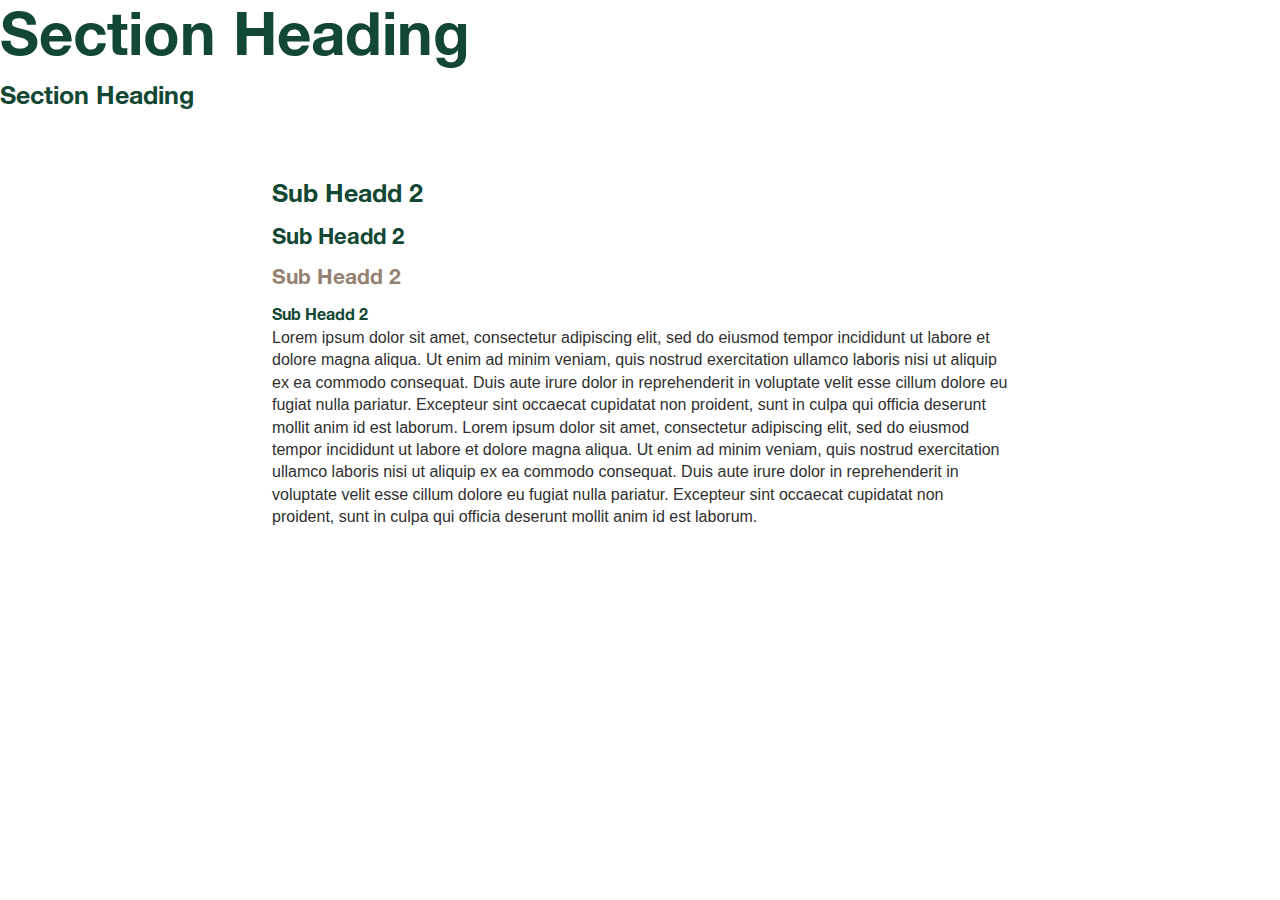
<file: business_case/driving_vision_2030.html>
<!DOCTYPE html>
<html lang="en"><!-- InstanceBegin template="/Templates/khcar-master.dwt" codeOutsideHTMLIsLocked="false" -->
	<head>
    <meta charset="UTF-8"> 
    <meta http-equiv="X-UA-Compatible" content="IE=edge">
	<meta name="viewport" content="width=device-width, initial-scale=1, shrink-to-fit=no">
		
    <link rel="shortcut icon" href="../assets/images/favicon.ico" />
	<!-- InstanceBeginEditable name="title" -->
		<title>Kingdom Holding Company | Annual Report 2024</title>
	<!-- InstanceEndEditable -->	
    		
	<meta content="text/html; charset=UTF-8; X-Content-Type-Options=nosniff" http-equiv="Content-Type"/>
    <meta http-equiv="Content-Security-Policy" content="default-src 'self' https: data: content: 'unsafe-inline' 'unsafe-eval'; frame-src 'self' https://*.google.com https://*.youtube-nocookie.com https://*.youtube.com; media-src https://youtube-nocookie.com https://youtube.com; ">
    <meta name="referrer" content="origin">
		
		
		<link href="../assets/css/bootstrap.min.css" rel="stylesheet" type="text/css">
		<link href="../assets/css/fontawesome.css" rel="stylesheet" type="text/css">
		<link href="../assets/js/vendor/swiper/css/swiper-bundle.min.css" rel="stylesheet" type="text/css"> 
		<link href="../assets/css/style.css" rel="stylesheet" type="text/css">
		<link href="../assets/css/style-old.css" rel="stylesheet" type="text/css">
		<link href="../assets/css/custom.css" rel="stylesheet" type="text/css">
		<link href="../assets/css/download-center.css" rel="stylesheet" type="text/css">
		<link href="../assets/css/accessibility-panel.css" rel="stylesheet" type="text/css">
    	<link type="text/css" rel="stylesheet" href="../assets/slide-in-panel/css/slide_panel.css"> 

<!-- InstanceBeginEditable name="head" -->
<!-- InstanceEndEditable -->
		
	<aside class="accessibility_panel">
      <div class="accessibility_panel_body">
        <div class="accessibility_panel_grid">
    
          <div class="accessibility_panel_box" id="zoom_text">
            <div class="panel_box_icon" tooltip="Enlarge Text">
              <div>
                <svg aria-hidden="true" xmlns="http://www.w3.org/2000/svg" width="24" height="24" fill="none"
                  viewBox="0 0 24 24">
                  <path stroke="currentColor" stroke-linecap="round" stroke-linejoin="round" stroke-width="2"
                    d="M3 6.2V5h11v1.2M8 5v14m-3 0h6m2-6.8V11h8v1.2M17 11v8m-1.5 0h3" />
                </svg>
              </div>
            </div>
          </div>
    
          <div class="accessibility_panel_box" id="reading_mask">
            <div class="panel_box_icon" tooltip="Reading Mask">
              <div>
                <svg class="w-6 h-6 text-gray-800 dark:text-white" aria-hidden="true" xmlns="http://www.w3.org/2000/svg"
                  width="24" height="24" fill="none" viewBox="0 0 24 24">
                  <path stroke="currentColor" stroke-width="2"
                    d="M21 12c0 1.2-4.03 6-9 6s-9-4.8-9-6c0-1.2 4.03-6 9-6s9 4.8 9 6Z" />
                  <path stroke="currentColor" stroke-width="2" d="M15 12a3 3 0 1 1-6 0 3 3 0 0 1 6 0Z" />
                </svg>
              </div>
            </div>
          </div>
    
          <div class="accessibility_panel_box" id="highlight_link">
            <div class="panel_box_icon" tooltip="Highlight Links">
              <div>
                <svg class="w-6 h-6 text-gray-800 dark:text-white" aria-hidden="true" xmlns="http://www.w3.org/2000/svg"
                  width="24" height="24" fill="none" viewBox="0 0 24 24">
                  <path stroke="currentColor" stroke-linecap="round" stroke-linejoin="round" stroke-width="2"
                    d="M13.213 9.787a3.391 3.391 0 0 0-4.795 0l-3.425 3.426a3.39 3.39 0 0 0 4.795 4.794l.321-.304m-.321-4.49a3.39 3.39 0 0 0 4.795 0l3.424-3.426a3.39 3.39 0 0 0-4.794-4.795l-1.028.961" />
                </svg>
              </div>
            </div>
          </div>
    
          <div class="accessibility_panel_box" id="invert_colors">
            <div class="panel_box_icon" tooltip="Invert Colors">
              <div>
                <svg class="w-6 h-6 text-gray-800 dark:text-white" aria-hidden="true" xmlns="http://www.w3.org/2000/svg"
                  width="24" height="24" fill="none" viewBox="0 0 24 24">
                  <path stroke="currentColor" stroke-linecap="round" stroke-linejoin="round" stroke-width="2"
                    d="M12 5V3m0 18v-2M7.05 7.05 5.636 5.636m12.728 12.728L16.95 16.95M5 12H3m18 0h-2M7.05 16.95l-1.414 1.414M18.364 5.636 16.95 7.05M16 12a4 4 0 1 1-8 0 4 4 0 0 1 8 0Z" />
                </svg>
              </div>
            </div>
          </div>
    
          <div class="accessibility_panel_close toggle_accessibility_panel">
            <div class="panel_box_icon">
              <svg class="w-6 h-6 text-gray-800 dark:text-white" aria-hidden="true" xmlns="http://www.w3.org/2000/svg"
                width="24" height="24" fill="none" viewBox="0 0 24 24">
                <path stroke="white" stroke-linecap="round" stroke-linejoin="round" stroke-width="2"
                  d="M6 18 17.94 6M18 18 6.06 6" />
              </svg>
            </div>
          </div>
    
        </div>
      </div>
    </aside>

</head>

	<body>


		<main>

				  
<!-- InstanceBeginEditable name="header-area2" -->					
				  
				  
				  
<h1>Section Heading</h1>
<h2>Section Heading</h2>
								
				  
<!-- InstanceEndEditable -->					
					  
<!-- InstanceBeginEditable name="content-area" -->						
						
		<section class="pt-5 pb-5">
			<div class="container">

				<div class="row">


					<div class="col-md-8 mx-auto">


						<h2>Sub Headd 2</h2>
						<h3>Sub Headd 2</h3>			
						<h4>Sub Headd 2</h4>
						<h5>Sub Headd 2</h5>

						<p>Lorem ipsum dolor sit amet, consectetur adipiscing elit, sed do eiusmod tempor incididunt ut labore et dolore magna aliqua. Ut enim ad minim veniam, quis nostrud exercitation ullamco laboris nisi ut aliquip ex ea commodo consequat. Duis aute irure dolor in reprehenderit in voluptate velit esse cillum dolore eu fugiat nulla pariatur. Excepteur sint occaecat cupidatat non proident, sunt in culpa qui officia deserunt mollit anim id est laborum. Lorem ipsum dolor sit amet, consectetur adipiscing elit, sed do eiusmod tempor incididunt ut labore et dolore magna aliqua. Ut enim ad minim veniam, quis nostrud exercitation ullamco laboris nisi ut aliquip ex ea commodo consequat. Duis aute irure dolor in reprehenderit in voluptate velit esse cillum dolore eu fugiat nulla pariatur. Excepteur sint occaecat cupidatat non proident, sunt in culpa qui officia deserunt mollit anim id est laborum.</p>

					</div>

				</div> 

			</div>
		</section>						
						
<!-- InstanceEndEditable -->						
						
						
						
						






			<footer>						


			</footer>		 


		</main>
		

	
		<!-- Slide panel -->
		<div class="cd-panel from-right">
			<header class="cd-panel-header">
				<a href="#0" class="cd-panel-close">Close</a>
			</header>
			<div class="cd-panel-container">
				<div class="cd-panel-content">


				</div> <!-- cd-panel-content -->
			</div> <!-- cd-panel-container -->
		</div>
		<!-- End Slide panel --> 		
	
	
		<script src="../assets/js/jquery-3.7.1.min.js"></script> 
		<script src="../assets/js/popper.min.js"></script> 
		<script src="../assets/js/bootstrap.min.js"></script> 
		<script src="../assets/js/vendor/gsap/gsap.min.js"></script> 
		<script src="../assets/js/vendor/gsap/ScrollToPlugin.min.js"></script>
		<script src="../assets/js/vendor/gsap/ScrollTrigger.min.js"></script>
		<script src="../assets/js/vendor/gsap/SplitText.min.js"></script> 
		<script src="../assets/js/vendor/smooth-scrollbar.js"></script> 
		<script src="../assets/js/vendor/swiper/js/swiper-bundle.min.js"></script> 
		<script src="../assets/js/vendor/jquery.mousewheel.min.js"></script> 
		<script src="../assets/js/scripts.js"></script>
		<script src="../assets/js/functions.js"></script>
		<script src="../assets/js/accessibility-panel.js"></script>
		<script type="text/javascript" src="../assets/slide-in-panel/js/main.js"></script>
		
		<script>
			var tooltipTriggerList = [].slice.call(document.querySelectorAll('[data-bs-toggle="tooltip"]'))
			var tooltipList = tooltipTriggerList.map(function (tooltipTriggerEl) {
			return new bootstrap.Tooltip(tooltipTriggerEl)
			})
		</script>
		<!-- InstanceBeginEditable name="bottom js area" -->

    
	
	<!-- InstanceEndEditable -->  	

	</body>
<!-- InstanceEnd --></html>
</file>
<file: assets/css/style.css>
/* ag-section style start */

.ag-setion-dia {
    background: #f5faf8;
    padding: 15px;
}

.ag-section-row {
    display: flex;
    background: #FFFFFF;
    padding: 10px;   
    flex-wrap: wrap;
	align-items: flex-start;
	align-items: stretch;
	margin-bottom: 10px;
}

.ag-section-row.first {
	 border-top-left-radius: 15px;
    border-top-right-radius: 15px;
}

.ag-section-row.last {
	border-bottom-left-radius: 15px;
    border-bottom-right-radius: 15px;
	margin-bottom: 0px;
}

.ag-section-row-main {
    padding: 10px;
    border-right: 1.7px dotted #41AD49;
}

h5.ag-section-row-title{
	margin-bottom: 5px;
	margin-top: 0px;
}

p.ag-section-row-phar {
    color: #41AD49;
    font-size: 14px;
    line-height: 16px;
}

.ag-section-row-img-sec {
    display: flex;
    padding: 10px;
    flex-wrap: wrap;
}

img.ag-section-row-images {
    max-width: 110px;
    margin: 10px;
}

@media(max-width:991px){
	.ag-section-row-main, .ag-section-row-img-sec{
		width: 100%;
	}
	.ag-section-row-main {
		border-right: none;
		border-bottom: 1.7px dotted #41AD49;
	}
}

@media(max-width:380px){
	img.ag-section-row-images {
		max-width: 90px;
	}
}


/* ag-section style end */

/* ag-line-secion style start */

.ag-line-secion {
    display: flex;
    flex-wrap: wrap;
	text-align: center;
	margin-bottom: 10px;
}

.ag-line-secion p{
	margin-bottom: 0px;
	color: #FFFFFF;
	font-size: 14px;
	padding-top: 5px;
	padding-bottom: 5px;
}

.ag-line-secion-box:nth-child(1) {
    width: 16%;
	background: #82bb41;
}

.ag-line-secion-box:nth-child(2) {
    width: 16%;
	background: #1c6e2b;
}

.ag-line-secion-box:nth-child(3) {
    width: 18%;
	background: #9fcab8;
}

.ag-line-secion-box:nth-child(4) {
    width: 25%;
	background: #175261;
}

.ag-line-secion-box:nth-child(5) {
    width: 25%;
	background: #6d6e71;
}



.ag-igib-header {
	display: flex;
	flex-wrap: nowrap;
	justify-content: space-between;
	align-items: flex-end;
	margin-bottom: 20px;
}

.ag-igib-header-img, .ag-igib-header-image {
	max-width: 80px;
	width: 80px;
    height: auto;
}



.ag-igib-counterbox-row {
    display: flex;
    justify-content: space-between;
    margin-bottom: 20px;
}

.ag-igib-counterbox {
    width: 24%;
    background: #f3f6f5;
    padding: 8px;
	scale: 1;
}

.ag-igib-counterbox-title {
    font-size: 16px;
    font-weight: 300;
    line-height: 18px;
}

.ag-igib-counterbox-title strong {
    font-weight: 500;
}

.ag-igib-counterbox-numberrow {
    display: flex;
    margin-top: 15px;
    margin-bottom: 15px;
    justify-content: space-between;
    align-items: flex-end;
}

.counterbox-numberrow-left {
    width: 50%;
    font-size: 50px;
    line-height: 50px;
}

.counterbox-numberrow-right {
    font-size: 16px;
}

.ag-igib-counterbox-bottomrow {
    display: flex;
    font-size: 15px;
    justify-content: space-between;
}

.ag-igib-svg-dia-sec {
	display: flex;
	flex-wrap: wrap;
	justify-content: space-between;
}
.ag-igib-svg-dia {
	width: 49%;
    padding: 10px;
    display: flex;
    flex-direction: column;
    justify-content: space-between;
}

.ag-igib-mapbox {
	background: #eff5e7;
	padding: 15px;
	width: 50%;
}

.ag-igib-svg-dia-sec .text-green {
	color: #448e3d;
}

.ag-igib-svg-dia-sec p {
	color: #124734;
	font-weight: 400;
	margin-bottom: 5px;
}

.ag-gradiantcounter-section {
	background: rgb(49,141,59);
	background: -webkit-linear-gradient(top left, rgba(49,141,59,1) 0%, rgba(152,188,143,1) 53%, rgba(237,243,236,1) 100%);
	background: -o-linear-gradient(top left, rgba(49,141,59,1) 0%, rgba(152,188,143,1) 53%, rgba(237,243,236,1) 100%);
	background: linear-gradient(to bottom right, rgba(49,141,59,1) 0%, rgba(152,188,143,1) 53%, rgba(237,243,236,1) 100%);
	padding: 1%;
}

/* ag-line-secion style end */

/* .ag-gradiantcounter-section style  start */

.ag-gradiantcounter-section {
    display: flex;
    justify-content: space-between;
	overflow: hidden;
}

.ag-gradiantcounter-box {
    width: 24%;
    border: 1px solid #FFFFFF;
    border-radius: 8px;
    padding: 10px;
    color: #FFFFFF;
}

.ag-gradiantcounter-title {
    font-size: 18px;
    font-weight: 300;
    margin-bottom: 15px;
}

.ag-gradiantcounter-number {
    font-size: 38px;
    line-height: 40px;
}

.ag-gradiantcounter-minitext {
    font-size: 16px;
    font-weight: 300;
}

/* .ag-gradiantcounter-section style  end */

/* green box style start */

.green-box {
    margin-top: 15px;
    padding: 15px;
    background: #cae2d8;
    border-top: 3px solid #124734;
	border-bottom: 2px solid #124734;
    color: #124734;
}

.green-box-text {
    font-size: 18px;
    line-height: 20px;
}

.green-box-bigtext {
    font-size: 40px;
    line-height: 45px;
    margin-top: 5px;
    margin-bottom: 5px;
}

.green-box-text {
    font-size: 18px;
    line-height: 20px;
}

/* green box style end */

/* img-with-text-row styles start */

.img-with-text-row {
    display: flex;
	flex-wrap: wrap;
}

.img-with-textbox-col {
    width: 33.3%;
}

.img-with-textbox-heading{
    color: #3e983e;
    margin-bottom: 5px;
}

.img-with-textbox-row {
    display: flex;
    flex-direction: column;
}

.img-with-textbox-text {   
    color: white;
    padding: 15px;
	position: relative;
	min-height: 350px;
}

.img-with-textbox-row ul.list-disc li:before {
	color: #FFFFFF !important;
}

.img-with-textbox-row ul.list-disc li{
	padding-bottom: 5px;
	border-bottom: 1px solid #6ba243;
}

.img-with-textbox-row ul.list-disc li:last-child {
	border-bottom: none;
}

.img-with-textbox-image img {
    height: 120%;
    margin-top: -20px;
}

.img-with-textbox-image {
    max-height: 400px;
    overflow: hidden;
}

.img-with-textbox-col:first-child .img-with-textbox-text {
	 background: #2c5b4a;
}

.img-with-textbox-col:nth-child(2) .img-with-textbox-text {
	 background: #1c6e2b;
}

.img-with-textbox-col:nth-child(3) .img-with-textbox-text {
	 background: #2c5b4a;
}

.img-with-textbox-col:first-child .img-with-textbox-text {
	padding-top: 50px;
}

.img-with-textbox-col:nth-child(2) .img-with-textbox-text {
	padding-bottom: 50px;
}

.img-with-textbox-col:nth-child(3) .img-with-textbox-text {
	padding-top: 50px;
}

.img-with-textbox-col:first-child .img-with-textbox-texticon {
   display: flex;
   justify-content: center;
	width: 100%
}

.img-with-textbox-col:first-child .img-with-textbox-texticon img{
	position: absolute;
    top: -40px;
    width: 80px;
    height: 80px;
	z-index: 1;
}

.img-with-textbox-col:nth-child(2) .img-with-textbox-texticon {
   display: flex;
   justify-content: center;
	width: 100%
}

.img-with-textbox-col:nth-child(2) .img-with-textbox-texticon img{
	position: absolute;
    bottom: -40px;
    width: 80px;
    height: 80px;
	z-index: 1;
}

.img-with-textbox-col:nth-child(3) .img-with-textbox-texticon {
   display: flex;
   justify-content: center;
	width: 100%
}

.img-with-textbox-col:nth-child(3) .img-with-textbox-texticon img{
	position: absolute;
    top: -40px;
    width: 80px;
    height: 80px;
	z-index: 1;
}

/* img-with-text-row styles end*/

/* green counter box css start */

.green-counter-box {
    background: #124734;
    padding: 18px;
    font-size: 18px;
    line-height: 24px;
    color: #ffffff;
    font-weight: 300;
}

span.green-counter-box-bigtext {
    font-size: 35px;
    line-height: 38px;
    font-weight: 500;
}

/* green counter box css end */

/* table custom financial css start */

table.ft thead tr:first-child td+td::before {
	position: absolute;
	content: "";
	top: 0;
    left: 0;
	width: 100%;
	height: 100%;
	border-top: 1px solid #124734;
	border-radius: 10px;
}

table.ft thead tr:first-child td.curve-none::before {
	display: none;
}

table.ft thead tr:last-child td{
	border-right:1px #124734  solid;
}

table.ft tbody tr td:first-child strong, table.ft1 tbody tr td:first-child strong {
	float: left !important;
	color: #124734;
}


/* table custom financial css end */

/* table custom review css start */

table.ft-rw, table.ft1-rw { border:1px solid #ad9e93 }
table.ft-rw thead td+td { text-align:right }
table.ft-rw tbody tr td { vertical-align: bottom; text-align: right; border-right:1px #124734  solid;}
table.ft-rw thead tr td { background-color: #f2f0ee;}
table.ft-rw thead tr:first-child td+td {text-align:center;border-bottom:1px #124734  solid; }
table.ft-rw thead tr+tr td+td {text-align:right; }
table.ft-rw thead tr:last-child { border-bottom:3px #124734  solid; border-right:1px #124734  solid;}
table.ft-rw thead tr:last-child td { border-right:1px #124734  solid;}
table.ft-rw tbody tr:last-child { border-bottom:1px #124734  solid; }

table.ft1-rw td+td { text-align:right }
table.ft1-rw tbody tr td { vertical-align: bottom;border-right:1px #124734  solid; text-align: right;}
table.ft1-rw thead tr { background-color: #f2f0ee;}
table.ft1-rw thead tr td {text-align:right;border-right:1px #124734  solid;}
table.ft1-rw thead tr td+td {text-align:right;}
table.ft1-rw thead tr:last-child { border-bottom:3px #124734  solid; }
table.ft1-rw tbody tr:last-child { border-bottom:1px #124734  solid; }

table.ft-rw tr td.cy, table.ft1-rw tr td.cy {background: #eef2f1;color: #329052 !important}
/* table custom review css end */
</file>
<file: assets/css/style-old.css>
@font-face {
    font-family: 'HelveticaNeue';
    src: url('../fonts/helvetica-neue-light.eot');
    src: url('../fonts/helvetica-neue-light.eot?#iefix') format('embedded-opentype'),
         url('../fonts/helvetica-neue-light.woff2') format('woff2'),
         url('../fonts/helvetica-neue-light.woff') format('woff'),
         url('../fonts/helvetica-neue-light.ttf')  format('truetype'),
         url('../fonts/helvetica-neue-light.svg#HelveticaNeue') format('svg');
	font-weight: 100;
	font-style: normal;
}


@font-face {
    font-family: 'HelveticaNeue';
    src: url('../fonts/helvetica-neue-regular.eot');
    src: url('../fonts/helvetica-neue-regular.eot?#iefix') format('embedded-opentype'),
         url('../fonts/helvetica-neue-regular.woff2') format('woff2'),
         url('../fonts/helvetica-neue-regular.woff') format('woff'),
         url('../fonts/helvetica-neue-regular.ttf')  format('truetype'),
         url('../fonts/helvetica-neue-regular.svg#Helvetica Neue') format('svg');
	font-weight: 200;
	font-style: normal;
}



@font-face {
    font-family: 'HelveticaNeue';
    src: url('../fonts/helvetica-neue-medium.eot');
    src: url('../fonts/helvetica-neue-medium.eot?#iefix') format('embedded-opentype'),
         url('../fonts/helvetica-neue-medium.woff2') format('woff2'),
         url('../fonts/helvetica-neue-medium.woff') format('woff'),
         url('../fonts/helvetica-neue-medium.ttf')  format('truetype'),
         url('../fonts/helvetica-neue-medium.svg#HelveticaNeue') format('svg');
	font-weight: 400;
	font-style: normal;
}





@font-face {
    font-family: 'HelveticaNeue';
    src: url('../fonts/helvetica-neue-bold.eot');
    src: url('../fonts/helvetica-neue-bold.eot?#iefix') format('embedded-opentype'),
         url('../fonts/helvetica-neue-bold.woff2') format('woff2'),
         url('../fonts/helvetica-neue-bold.woff') format('woff'),
         url('../fonts/helvetica-neue-bold.ttf')  format('truetype'),
         url('../fonts/helvetica-neue-bold.svg#HelveticaNeue') format('svg');
	font-weight: 500;
	font-style: normal;
}




@font-face {
    font-family: 'HelveticaNeueLTArabic-Light';
    src:url('../fonts/HelveticaNeueLTArabic-Light.woff') format('woff'),
        url('../fonts/HelveticaNeueLTArabic-Light.woff2') format('woff2'),
        url('../fonts/HelveticaNeueLTArabic-Light.svg#HelveticaNeueLTArabic-Light') format('svg'),
        url('../fonts/HelveticaNeueLTArabic-Light.eot'),
        url('../fonts/HelveticaNeueLTArabic-Light.eot?#iefix') format('embedded-opentype'),
        url('../fonts/HelveticaNeueLTArabic-Light.ttf') format('truetype');

    font-weight: normal;
    font-style: normal;
    font-display: swap;
}


@font-face {
    font-family: 'Helvetica-Neue-LT-Arabic-75-Bold';
    src:url('../fonts/Helvetica-Neue-LT-Arabic-75-Bold.woff') format('woff'),
        url('../fonts/Helvetica-Neue-LT-Arabic-75-Bold.woff2') format('woff2'),
        url('../fonts/Helvetica-Neue-LT-Arabic-75-Bold.svg#Helvetica-Neue-LT-Arabic-75-Bold') format('svg'),
        url('../fonts/Helvetica-Neue-LT-Arabic-75-Bold.eot'),
        url('../fonts/Helvetica-Neue-LT-Arabic-75-Bold.eot?#iefix') format('embedded-opentype'),
        url('../fonts/Helvetica-Neue-LT-Arabic-75-Bold.ttf') format('truetype');

    font-weight: normal;
    font-style: normal;
    font-display: swap;
}



/* ------------------------------------------------------------- *
 * Global variables
/* ------------------------------------------------------------- */

:root {
	--tt-main-bg-color: #E1E1E1; 
	--tt-main-color: #b12c0d; 
}


/* ------------------------------------------------------------- *
 * General
/* ------------------------------------------------------------- */

* { box-sizing: border-box; }

html, body {
	padding: 0;
	margin: 0;
}

body {
	position: relative;
	margin: 0;
	background-color: #FFFFFF;
	line-height: 1.6;
	font-size: 19px;
	font-weight: normal;
	-webkit-font-smoothing: antialiased;
	color: #000000;
	overflow-x: hidden;
}

p { 
	margin: 0 0 30px; 
}

a {
	color: #104735;
	text-decoration: none;
	outline: none
}
a:hover, a:focus a:visited {
	color: #104735;
}
p a { 
	color: currentColor;
	opacity: .8;
	font-style: italic;
	border-bottom: 1px solid;
}
p a:hover,
p a:focus { 
	color: currentColor;
	opacity: .6;
}

img {
	max-width: 100%;
	height: auto;
}

b, strong {
	font-weight: bold;
	font-weight: 700;
}

section { 
	position: relative; 
}

button {}
button:focus { 
	outline: none; 
}

.small, small {
	font-size: 80%;
}

hr {
	width: 100%;
	height: 0;
	border: none;
	border-bottom: 1px solid rgb(144 144 144 / 30%);
}

.anim-image-parallax {
	transform: scale(1.2);
	transform-origin: 50% 100%;
}

.os1 {
    pointer-events: none;
}

/* Selection */
::selection {
	color: #fff;
	text-shadow: none;
	background: var(--tt-main-color);
}
::-moz-selection {
	color: #fff;
	text-shadow: none;
	background: var(--tt-main-color); /* Firefox */
}
::-webkit-selection {
	color: #fff;
	text-shadow: none;
	background: var(--tt-main-color); /* Safari */
}

/* Lists */
.list-unstyled {
	padding-left: 0;
	list-style: none;
}

.list-inline {
	padding-left: 0;
	margin-left: -5px;
	list-style: none;
}
.list-inline > li {
	display: inline-block;
	padding-right: 5px;
	padding-left: 5px;
}

/* Disable scroll */
.tt-no-scroll {
	overflow-y: hidden !important;
}


/* ------------------------------------------------------------- *
 * Fonts
/* ------------------------------------------------------------- */

/* Body font
============= */
body {
	font-family: 'HelveticaNeue',Helvetica,Arial,sans-serif;
}


/* Secondary font
================== */



/* ------------------------------------------------------------- *
 * Page transitions
/* ------------------------------------------------------------- */

#page-transition {
	display: none;
}
body.tt-transition #page-transition {
	position: relative;
	display: block;
	z-index: 99999;
}

/* Transition overlay */
body.tt-transition .ptr-overlay {
	position: fixed;
	display: block;
	top: 0;
	left: 0;
	width: 100%;
	height: 100vh;
	background-color: #555555;
	z-index: 1;
}

/* Transition preloader */
body.tt-transition .ptr-preloader {
	position: fixed;
	top: 50%;
	left: 50%;
	z-index: 2;
	transform: translate(-50%, -50%);
}

body.tt-transition .ptr-prel-content {
	margin-top: 10px;
	text-align: center;
	font-size: 28px;
	font-weight: bold;
	font-weight: 600;
	color: #444;
}

.ptr-prel-image {
	max-height: 82px; /* You may need to change the img height to match your logo type! */
	opacity: .5; /* You may need to change the opacity as well! */
}


/* ----------------------------------------------------------------------------------------- *
 * Page boxed layout
 * Note: Class "boxed" in <body> tag is connected with class "tt-wrap" in several places!
/* ----------------------------------------------------------------------------------------- */

body.tt-boxed .tt-wrap {
	max-width: 1282px;
	margin-left: auto;
	margin-right: auto;
	padding-left: 15px;
	padding-right: 15px;
}

body.tt-boxed .tt-wrap .tt-wrap {
	max-width: 100%;
	padding-left: 0;
	padding-right: 0;
}


/* ------------------------------------------------------------- *
 * Body inner
/* ------------------------------------------------------------- */

#body-inner {
	position: relative;
	overflow: hidden;
	height: 100%;
	min-height: 100vh;
}


/* ------------------------------------------------------------- *
 * Content wrap
/* ------------------------------------------------------------- */

#content-wrap {
	position: relative;
	overflow: hidden;
}


/* ------------------------------------------------------------- *
 * Page content
/* ------------------------------------------------------------- */

#page-content {
	position: relative;
}


/* ------------------------------------------------------------- *
 * Custom scrollbar style
/* ------------------------------------------------------------- */

.tt-custom-scrollbar {
	overflow-y: auto;
}

/* Works on Firefox */
.tt-custom-scrollbar,
.tt-sliding-sidebar-inner,
.tt-sidebar {
	scrollbar-width: thin;
	scrollbar-color: #555 #2a2a2a;
}
select {
	scrollbar-width: thin;
	scrollbar-color: #666 #2a2a2a;
}

/* Works on Chrome, Edge, and Safari */
.tt-custom-scrollbar::-webkit-scrollbar,
.tt-sliding-sidebar-inner::-webkit-scrollbar,
.tt-sidebar::-webkit-scrollbar {
	width: 8px;
	height: 8px;
}
select::-webkit-scrollbar {
	width: 10px;
}
.tt-custom-scrollbar::-webkit-scrollbar-track,
.tt-sliding-sidebar-inner::-webkit-scrollbar-track,
.tt-sidebar::-webkit-scrollbar-track,
select::-webkit-scrollbar-track {
	background: #2a2a2a;
}
.tt-custom-scrollbar::-webkit-scrollbar-thumb,
.tt-sliding-sidebar-inner::-webkit-scrollbar-thumb,
.tt-sidebar::-webkit-scrollbar-thumb {
	background-color: #555;
	border-radius: 50px;
}
select::-webkit-scrollbar-thumb {
	background-color: #666;
	border-radius: 50px;
}


/* ------------------------------------------------------------- *
 * Smooth Scrollbar
 * Source: https://github.com/idiotWu/smooth-scrollbar/
/* ------------------------------------------------------------- */

/* Hide default scrollbar */
body:not(.is-mobile).tt-smooth-scroll {
	overflow: hidden !important;
}

/* Scroll content (added if <body> contain class "tt-smooth-scroll". Disabled on mobile devices!) */
body:not(.is-mobile).tt-smooth-scroll #scroll-container { 
	width: auto;
	height: 100vh;
	overflow: auto;
	margin: 0;
}

/* Styling scrollbar */
.scrollbar-track {
	background: transparent !important;
	z-index: 99999 !important;
	transition: background 0.2s ease-in-out;
}
.scrollbar-track:hover {
	background: rgba(222, 222, 222, 0.15) !important;
}
.scrollbar-thumb {
	background: #DDD !important;
	opacity: .25;
	transition: opacity 0.2s ease-in-out;
}
.scrollbar-track:hover .scrollbar-thumb {
	opacity: .5;
}













/* ------------------------------------------------------------- *
 * tt-Section
/* ------------------------------------------------------------- */

.tt-section {
	position: relative;
	padding: 80px 0;
}
@media (max-width: 991px) {
	.tt-section {
		padding: 10% 0;
	}
}
@media (max-width: 767px) {
	.tt-section {
		padding: 10% 0;
	}
}
@media (max-width: 480px) {
	.tt-section {
		padding: 15% 0;
	}
}


/* tt-section background image 
=============================== */
.tt-section-image {
	position: absolute;
	top: 0;
	left: 0;
	bottom: 0;
	right: 0;
	z-index: 1;
	overflow: hidden;
}


/* tt-section inner 
==================== */
.tt-section-inner {
	position: relative;
	width: 100%;
	margin-left: auto;
	margin-right: auto;
	z-index: 2;
}


/* ------------------------------------------------------------- *
 * Headings
/* ------------------------------------------------------------- */

.h1, .h2, .h3, .h4, .h5, .h6, h1, h2, h3, h4, h5, h6 {
	font-weight: bold;
	font-weight: 400;
	color: inherit;
}
.h1, .h2, .h3, h1, h2, h3 {
	line-height: 1.4;
	margin-top: 0px;
	margin-bottom: 0px;
}
.h4, .h5, .h6, h4, h5, h6 {
	line-height: 1.4;
	margin-top: 10px;
	margin-bottom: 30px;
}

.h1, h1 { font-size: 48px; }
.h2, h2 { font-size: 40px; }
.h3, h3 { font-size: 36px; }
.h4, h4 { font-size: 30px; }
.h5, h5 { font-size: 26px; }
.h6, h6 { font-size: 21px; }


/* ------------------------------------------------------------- *
 * tt-Headings (custom headings)
/* ------------------------------------------------------------- */

.tt-heading {
	margin-bottom: 40px;
}
@media (max-width: 991px) {
	.tt-heading {
		margin-bottom: 30px;
	}
}

/* tt-Headings title */
.tt-heading-title {
	margin: 0;
	font-size: calc(24px + 1vw);
	font-weight: bold;
	font-weight: 600;
	color: #FFF;
}

/* tt-Headings subtitle */
.tt-heading-subtitle {
	margin: 0 0 15px 0;
	font-size: calc(19px + 0.1vw);
	font-weight: bold;
	font-weight: normal;
	color: #BBB;
}
.tt-heading-title + .tt-heading-subtitle {
	margin: 15px 0 0 0;
}

/* tt-Headings paragraph */
.tt-heading > p:first-child {
	margin-bottom: 0;
}
.tt-heading-title + p,
.tt-heading-subtitle + p {
	margin-top: 50px;
}
.tt-heading > p:last-child {
	margin-bottom: 0;
}


/* tt-Headings styles 
====================== */
/* style stroke */
.tt-heading.tt-heading-stroke .tt-heading-title {
	font-weight: bold;
	font-weight: 700;
	-webkit-text-stroke-width: 1px;
	-webkit-text-stroke-color: #FFF;
	-webkit-text-fill-color: transparent;
}

/* If "text-gray" is used */
.tt-heading.tt-heading-stroke .tt-heading-title.text-gray {
	-webkit-text-stroke-color: #a2a2a2;
}

/* If Firefox */
body.is-firefox .tt-heading.tt-heading-stroke .tt-heading-title {
	-webkit-text-stroke-width: 2px;
}


/* tt-Headings positions 
========================= */
/* position center */
.tt-heading.tt-heading-center {
	margin-left: auto;
	margin-right: auto;
	text-align: center;
}


/* tt-Headings sizes 
===================== */
/* size xsm */
.tt-heading.tt-heading-xsm .tt-heading-title {
	font-size: calc(24px + 0.1vw);
	font-weight: bold;
	font-weight: 600;
}
.tt-heading.tt-heading-xsm .tt-heading-subtitle {
	font-size: calc(13px + 0.1vw);
}

/* size sm */
.tt-heading.tt-heading-sm .tt-heading-title {
	font-size: calc(24px + 0.5vw);
	font-weight: bold;
	font-weight: 600;
}
.tt-heading.tt-heading-sm .tt-heading-subtitle {
	font-size: calc(15px + 0.1vw);
}

/* size lg */
.tt-heading.tt-heading-lg .tt-heading-title {
	font-size: calc(24px + 2vw);
	line-height: 1.3;
}
.tt-heading.tt-heading-lg .tt-heading-subtitle {
	font-size: calc(21px + 0.1vw);
	font-weight: bold;
	font-weight: 500;
}

/* size xlg */
.tt-heading.tt-heading-xlg .tt-heading-title {
	font-size: calc(24px + 3vw);
	line-height: 1.2;
}
@media (min-width: 1025px) {
	.tt-heading.tt-heading-xlg.tt-heading-stroke .tt-heading-title {
		-webkit-text-stroke-width: 1px;
	}
}
.tt-heading.tt-heading-xlg .tt-heading-subtitle {
	font-size: calc(21px + 0.2vw);
	font-weight: bold;
	font-weight: 500;
}

/* size xxlg */
.tt-heading.tt-heading-xxlg .tt-heading-title {
	font-size: calc(24px + 4.5vw);
	line-height: 1.2;
}
@media (min-width: 1025px) {
	.tt-heading.tt-heading-xxlg.tt-heading-stroke .tt-heading-title {
		-webkit-text-stroke-width: 2px;
	}
}
.tt-heading.tt-heading-xxlg .tt-heading-subtitle {
	font-size: calc(21px + 0.3vw);
	font-weight: bold;
	font-weight: 500;
}


/* ------------------------------------------------------------- *
 * Header
/* ------------------------------------------------------------- */

#tt-header {
	position: absolute;
	top: 0;
	left: 0;
	width: 100%;
	color: #fff;
	z-index: 999;
	pointer-events: none;
	height: 70px;
	background-color: #104735;
	/* border-bottom: 4px solid white; */
	background-image: url("../images/tile.jpg");
	background-repeat: no-repeat;
background-position: 18% 0;
}

/* header position fixed */
#tt-header.tt-header-fixed {
	position: fixed; 
}

/* header inner */
.tt-header-inner {
	width: 100%;
	display: flex;
	padding-top: 0px;
	align-items: center;
	height: 100%;
}


body:not(.tt-boxed) .tt-header-inner,
.tt-header-inner:not(.tt-wrap) {
	padding-left: 0%;
	padding-right: 0%;
}

/* header columns */
.tt-header-col {

display: flex;
justify-content: flex-end;
align-items: center;
height: inherit;
padding-right: 0px;
padding-left: 0px;	
	background-color: #104735;
	
	
}
.tt-header-col:first-child {
	margin-right: auto;
}

.tt-end-col {
	display: flex;
	align-items: center;
justify-content: flex-end;
align-items: center;
background-color: #104735;
height: inherit;
padding-right: 0px;
padding-left: 0px;	
	
}



.tt-text{
top: 0px;
margin-right: auto;
line-height: 1;
pointer-events: initial;
z-index: 9;
padding-left: 30px;
padding-right: 30px;
display: flex;
align-items: center;
background-color: #39b54a;
height: inherit;
}

.tt-text h2{
font-weight: 400;
  font-size: 15px !important;
line-height: 1.4;
	margin: 0px 0px 0px 0px;
color: #000d33;
font-family: 'HelveticaNeue',Helvetica,Arial,sans-serif;
}

@media (max-width: 748px) {
	.tt-text {
  padding-left: 10px;
  padding-right: 10px;

}
	
.tt-text h2{
font-size: 14px !important;
line-height: 1.4;

}


}



@media (max-width: 480px) {
	
.tt-text h2{
font-size: 13px !important;
line-height: 1.4;

}


}




.lang-links {
position: relative;
display: flex;
align-items: center;
pointer-events: initial;
cursor: pointer;
z-index: 9;
height: 100%;

	
}




.lang-links a {
color: rgba(255,255,255,1.00);
font-family: 'HelveticaNeueLTArabic-Light',Helvetica,Arial,sans-serif;
line-height: 1.6;
font-size: 17px;
font-weight: 100;
background-color: #958172;
position: relative;
display: flex;
align-items: center;
height: 100%;
padding: 0 30px;
	transition: 0.3s;
opacity: 1;
	
}
.lang-links a:hover {
color: #FFFFFF;
	background-color: #766152;
}

@media (max-width: 480px) {
.lang-links {
  padding: 0 10px;
}
	
.lang-links a {
line-height: 1.5;
font-size: 15px;
font-weight: 300;
	padding: 0 20px;
}	
	
	
}


/* Header logo 
=============== */
.tt-logo {
	top: 40px;
	margin-left: auto;
	line-height: 1;
	pointer-events: initial;
	z-index: 9;
	padding: 0 30px;
}
.tt-logo a {
	display: inline-block;
	font-size: 21px;
	color: #FFF;
}
.tt-logo img {
	max-height: 48px; /* You may need to change the img height to match your logo type! */
}




/* Logo for small screens */
@media (max-width: 1024px) {
	.tt-logo {
		top: 20px;
		padding: 0 15px;
	}
	.tt-logo img {
		max-height: 42px; /* You may need to change the img height to match your logo type! */
	}
}


@media (max-width: 480px) {

	.tt-logo img {
		max-height: 55px;
	}
}

@media (max-width: 360px) {

	.tt-logo img {
		max-height: 60px;
	}
}

/* ------------------------------------------------------------- *
 * Classic menu
/* ------------------------------------------------------------- */

/* Classic menu (desktop)
========================== */
@media (min-width: 1025px) {
	.tt-main-menu {
		pointer-events: initial;
	}
	.tt-main-menu-list {
		margin: 0;
		padding: 0;
		list-style: none;
		font-size: 0; /* inline list cap fix */
	}
	.tt-main-menu-list > li {
		display: inline-block;
		font-size: inherit; /* inline list cap fix */
		padding: 0 20px;
		transition: opacity 0.2s;
	}
	.tt-main-menu-list > li:first-child {
		margin-left: 0;
		padding-left: 0;
	}
	.tt-main-menu-list > li:last-child {
		margin-right: 0;
		padding-right: 0;
	}
	.tt-main-menu-list > li > a,
	.tt-main-menu-list > li > .tt-submenu-trigger > a {
		display: block;
		padding: 20px 5px;
		font-size: 15px;
		font-weight: 500;
		color: #FFF;
		transition: color 0.3s, opacity 0.3s;
	}
	
	/* Main menu hover */
	.tt-main-menu-list.tt-mm-hover > li > a,
	.tt-main-menu-list.tt-mm-hover > li > .tt-submenu-trigger > a {
		opacity: .6;
	}
	.tt-main-menu-list.tt-mm-hover > li > a:hover,
	.tt-main-menu-list.tt-mm-hover > li > .tt-submenu-trigger > a:hover,
	.tt-main-menu-list.tt-mm-hover > li.active > a,
	.tt-main-menu-list.tt-mm-hover > li.active > .tt-submenu-trigger > a,
	.tt-main-menu-list.tt-mm-hover > li.tt-submenu-open > .tt-submenu-trigger > a {
		opacity: 1;
		color: #FFF;
	}


	/* Submenu 
	============ */
	.tt-submenu-wrap {
		position: relative;
	}

	.tt-submenu {
		position: absolute;
		display: block !important;
		top: 100%;
		left: 0;
		width: 200px;
		background-color: #FFF;
		text-align: left;
		visibility: hidden;
		opacity: 0;
		z-index: 99999;
		border-radius: 3px;
		transform: translate3d(0, 10px, 0);
		transition: opacity 0.3s ease-in-out, visibility 0.3s ease-in-out, transform 0.3s ease-in-out;
	}

	/* Open submenu on hover */
	.tt-submenu-wrap.tt-submenu-open > .tt-submenu {
		visibility: visible;
		opacity: 1;
		transform: translate3d(0, 0, 0);
		transition-delay: 0.1s;
	}

	/* submenu links */
	.tt-submenu-list {
		margin: 0;
		padding: 15px 0;
		list-style: none;
	}
	.tt-submenu-list li {
		width: 100%;
	}
	.tt-submenu-list li:first-child {
	}
	.tt-submenu-list li:last-child {
	}
	.tt-submenu-list li a {
		position: relative;
		display: block;
		padding: 8px 25px 8px 20px;
		text-decoration: none;
		font-size: 15px;
		font-weight: normal;
		font-weight: 400;
		line-height: 1.4;
		color: #111;
		transition: all 0.2s ease-in-out;
	}
	.tt-submenu-list > li a:hover, 
	.tt-submenu-list > li > .tt-submenu-trigger:hover a, 
	.tt-submenu-list > li.active > a, 
	.tt-submenu-list > li.active > .tt-submenu-trigger a {
		background-color: rgba(0, 0, 0, 0.05);
	}

	/* Set submenu position to right on last menu list element */
	.tt-main-menu-list > li:last-child > .tt-submenu {
		left: auto;
		right: 0;
	}

	/* Submenu toggle */
	.tt-m-caret {
		display: none;
	}

	/* Sub-submenu */
	.tt-submenu .tt-submenu-wrap > .tt-submenu { 
		left: 100%;
		right: auto;
		margin-top: -50px;
		margin-left: 0;
	}

	/* Caret (requires FontAwesome: https://fontawesome.com/) */
	.tt-submenu-trigger > a::after {
		margin-left: 7px;
		font-size: 9px;
		line-height: 0;

		font-family: "Font Awesome 5 Free";
		content: "\f063";
		font-weight: 900;
		display: inline-block;
		font-style: normal;
		font-variant: normal;
		text-rendering: auto;
		-webkit-font-smoothing: antialiased;
	}

	/* Caret in sub-submenus */
	.tt-submenu-wrap .tt-submenu-wrap .tt-submenu-trigger > a::after {
		position: absolute;
		right: 10px;
		top: 50%;
		font-size: 11px;
		transform: translate3d(0, -50%, 0) rotate(-90deg);
	}

	/* Hide ".tt-submenu-trigger-m" on desktop */
	.tt-submenu-trigger .tt-submenu-trigger-m {
		display: none;
	}


	/* Submenu styles 
	================== */
	/* Submenu dark style */
	.tt-submenu-dark .tt-submenu {
		background-color: #212121;
		color: #a9a9a9;
	}
	.tt-submenu-dark .tt-submenu .tt-submenu-list li a {
		color: #a9a9a9;
	}
	.tt-submenu-dark .tt-submenu .tt-submenu-list > li a:hover, 
	.tt-submenu-dark .tt-submenu .tt-submenu-list > li > .tt-submenu-trigger:hover a, 
	.tt-submenu-dark .tt-submenu .tt-submenu-list > li.active > a, 
	.tt-submenu-dark .tt-submenu .tt-submenu-list > li.active > .tt-submenu-trigger a {
		color: #FFF;
		background-color: transparent;
	}
}


/* Mobile menu (for classic menu) 
================================== */
@media (min-width: 1025px) {
	#tt-m-menu-toggle-btn-wrap { /* Hide on desktop */
		display: none;
	}
}

/* Show mobile menu on small screens only */
@media (max-width: 1024px) {
	.tt-main-menu {
		pointer-events: initial;
		position: fixed;
		top: 0;
		left: 0;
		width: 100%;
		height: 100vh;
		background-color: var(--tt-main-bg-color);
		overflow: hidden;
		visibility: hidden;
		opacity: 0;
	}
	.tt-main-menu-holder {
		position: relative;
		height: 100%;
		width: calc(100% + 17px);
		overflow-y: scroll;
		z-index: 2;
	}
	body.is-mobile .tt-main-menu-holder {
		padding-right: 17px;
	}
	.tt-main-menu-inner {
		display: table;
		width: 100%;
		height: 100%;
		padding: 20% 7%;
	}
	.tt-main-menu-content {
		height: 100%;
		display: table-cell;
		vertical-align: middle;
	}

	/* Mobile menu list */
	.tt-main-menu-list {
		display: inline-block;
		margin: 0;
		padding: 0;
		list-style: none;
	}
	.tt-main-menu-list > li {
		margin-top: 15px;
		margin-bottom: 15px;
	}
	.tt-main-menu-list > li:first-child {
		margin-top: 0;
	}
	.tt-main-menu-list > li:last-child {
		margin-bottom: 0;
	}
	.tt-main-menu-list > li a {
		position: relative;
		display: inline-block;
		font-size: 34px;
		font-weight: 700;
		line-height: 1.2;
		color: #818181;
	}
	@media (max-width: 767px) {
		.tt-main-menu-inner {
			padding-top: 35%;
			padding-bottom: 35%;
		}
		.tt-main-menu-list > li a {
			font-size: 34px;
		}
	}

	/* Mobile menu list active (master parent) */
	.tt-main-menu-list > li.active > a,
	.tt-main-menu-list > li.active > .tt-submenu-trigger a,
	.tt-main-menu-list > li > .tt-submenu-trigger.tt-m-submenu-open a,
	.tt-main-menu-list > li.active > .tt-submenu-trigger .tt-m-caret {
		color: #FFF;
	}
	.tt-main-menu-list > li.active > a,
	.tt-main-menu-list > li.active > .tt-submenu-trigger a,
	.tt-main-menu-list > li > .tt-submenu-trigger.tt-m-submenu-open a {
		transform: skew(-15deg, 0deg);
	}

	/* Mobile submenu */
	.tt-submenu-wrap {
		position: relative;
	}
	.tt-submenu-trigger {
		position: relative;
		display: inline-block;
	}

	.tt-submenu-trigger > a {
		position: relative;
		z-index: 1;
	}
	.tt-submenu-trigger .tt-submenu-trigger-m {
		position: absolute;
		display: block;
		top: 0;
		bottom: 0;
		left: 0;
		right: 0;
		z-index: 2;
		cursor: pointer;
	}

	.tt-submenu {
		display: none;
		position: relative;
		top: auto;
		left: 0 !important;
		min-width: 100%;
		background-color: transparent;
		margin-top: 15px;
		margin-bottom: 15px;
		color: #a9a9a9;
	}

	.tt-submenu-list {
		margin: 0 0 0 20px;
		padding: 0;
		list-style: none;
	}
	.tt-submenu-list .tt-submenu {
		margin-top: 10px;
	}
	.tt-submenu-list > li {
	}
	.tt-submenu-list > li a {
		display: inline-block;
		padding-top: 8px;
		padding-bottom: 8px;
		font-size: 18px;
		font-weight: 500;
		color: #AAA;
		-webkit-text-stroke: 0;
	}

	/* Mobile submenu list hover/active */
	.tt-submenu-list > li a:hover,
	.tt-submenu-list > li > .tt-submenu-trigger:hover a,
	.tt-submenu-list > li > .tt-submenu-trigger:hover .tt-m-caret,
	.tt-submenu-list > li > .tt-submenu-trigger.tt-m-submenu-open a,
	.tt-submenu-list > li > .tt-submenu-trigger.tt-m-submenu-open .tt-m-caret,
	.tt-submenu-list > li.active > a,
	.tt-submenu-list > li.active > .tt-submenu-trigger a,
	.tt-submenu-list > li.active > .tt-submenu-trigger .tt-m-caret {
		color: #FFF;
	}

	/* Mobile submenu caret (requires FontAwesome: https://fontawesome.com/) */
	.tt-m-caret {
		position: absolute;
		top: 55%;
		right: -40px;
		width: 40px;
		height: 40px;
		display: flex;
		align-items: center;
		justify-content: center;
		font-size: 14px;
		color: #818181;
		cursor: pointer;
		z-index: 9;
		border-radius: 100%;
		transform: translate3d(0, -50%, 0);
	}
	.tt-m-caret::after {
		font-family: "Font Awesome 5 Free";
		content: "\f063";
		font-weight: 900;
		display: inline-block;
		font-style: normal;
		font-variant: normal;
		text-rendering: auto;
		-webkit-font-smoothing: antialiased;
		transition: all 0.2s ease-in-out;
	}
	.tt-submenu-trigger.tt-m-submenu-open .tt-m-caret::after {
		transform: rotate(180deg);
	}

	/* Mobile sub-submenu caret */
	.tt-submenu-list > li > .tt-submenu-trigger .tt-m-caret {
		color: #8a8a8a;
	}

	/* Mobile menu toggle button */
	#tt-m-menu-toggle-btn-wrap {
		position: relative;
		display: flex;
		align-items: center;
		pointer-events: initial;
		cursor: pointer;
		z-index: 9;
	}
	.tt-m-menu-toggle-btn-holder {
		float: left;
	}

	.tt-m-menu-toggle-btn {
		position: relative;
		display: block;
		width: 50px;
		height: 50px;
	}
	.tt-m-menu-toggle-btn span {
		position: absolute;
		display: block;
		top: 52%;
		left: 50%;
		height: 2px;
		width: 24px;
		background-color: transparent;
		transform: translate(-50%, -50%);
		transition: all 0.3s ease-in-out;
	}
	.tt-m-menu-toggle-btn span::before,
	.tt-m-menu-toggle-btn span::after {
		position: absolute;
		display: block;
		content: '';
		height: 2px;
		width: 24px;
		background-color: #FFF;
		transition: all 0.3s ease-in-out;
	}
	.tt-m-menu-toggle-btn span::before {
		top: -4px;
		width: 24px;
	}
	.tt-m-menu-toggle-btn span::after {
		top: auto;
		bottom: -4px;
		width: 18px;
	}

	/* Toggle button text */
	.tt-m-menu-toggle-btn-text {
		float: left;
		padding-right: 5px;
		overflow: hidden;
		text-align: right;
		font-size: 16px;
		color: #FFF;
	}
	body.tt-m-menu-open .tt-m-menu-toggle-btn-text .tt-m-menu-text-menu {
		display: none;
	}

	/* Toggle button close */
	body.tt-m-menu-open .tt-m-menu-toggle-btn span {
		width: 20px;
		background-color: transparent;
	}
	body.tt-m-menu-open .tt-m-menu-toggle-btn span::before {
		top: 0;
		width: 20px;
		transform: rotate(45deg);
	}
	body.tt-m-menu-open .tt-m-menu-toggle-btn span::after {
		bottom: 0;
		width: 20px;
		transform: rotate(-45deg);
	}

	.tt-m-menu-toggle-btn-text .tt-m-menu-text-close {
		display: none;
	}
	body.tt-m-menu-open .tt-m-menu-toggle-btn-text .tt-m-menu-text-close {
		display: block;
	}

	/* Disable menu toggle button click until the animations last */
	body.tt-m-menu-toggle-no-click #tt-m-menu-toggle-btn-wrap {
		pointer-events: none;
	}

	/* Align mobile menu to center */
	.tt-main-menu.tt-m-menu-center .tt-main-menu-content {
		text-align: center;
	}
	.tt-main-menu.tt-m-menu-center .tt-submenu-list {
		margin: 0;
	}
}


/* ------------------------------------------------------------- *
 * Overlay menu 
/* ------------------------------------------------------------- */

/* Overlay menu 
================ */
.tt-overlay-menu {
	position: fixed;
	top: 0;
	left: 0;
	width: 100%;
	height: 100vh;
	background-color: #104735;
	visibility: hidden;
	opacity: 0;
	pointer-events: initial;
}

.tt-ol-menu-ghost {
	position: absolute;
	right: 0;
	bottom: 0%;
	font-size: 25.5vw;
	font-weight: bold;
	font-weight: 600;
	color: #FFF;
	line-height: .7;
	opacity: 0.7;
	z-index: -1;
}

.tt-ol-menu-holder {
	position: relative;
	height: 100%;
	width: calc(100% + 17px);
	padding-right: 17px;
	overflow-y: scroll;
	z-index: 2;
}
.tt-ol-menu-inner {
	display: table;
	width: 100%;
	height: 100%;
	padding-left: 0;
	padding-right: 0;
}
.tt-ol-menu-content {
	position: relative;
	display: table-cell;
	vertical-align: middle;
	height: 100%;
	padding: 120px 140px 120px 5%;
}
@media (max-width: 767px) {
	.tt-ol-menu-content {
		padding-top: 25%;
		padding-bottom: 35%;
		padding-left: 40px;
		padding-right: 40px;
	}
}

@media (max-width: 480px) {
	
		.tt-ol-menu-content {
		padding-top: 30%;
		padding-bottom: 35%;
		padding-left: 20px;
		padding-right: 20px;
	}
}



/* Disable page scroll if overlay menu is open */
body:not(.tt-smooth-scroll).tt-ol-menu-open {
	overflow-y: hidden;
}

/* Hide smooth scrollbar if overlay menu is open */
body.tt-smooth-scroll.tt-ol-menu-open .scrollbar-track {
	display: none !important;
}

/* Overlay menu list */
.tt-ol-menu-list {
	display: inline-block;
margin: 0;
padding: 0;
list-style: none;
width: 80%;
}






.tt-ol-menu-list > li {
	position: relative;
	margin-top: 10px;
	margin-bottom: 10px;border-bottom: 1px solid #39b54a;
}
@media (max-width: 767px) {
	
	.tt-ol-menu-list {

width: 100%;
}
	
	
	
	
	.tt-ol-menu-list > li {
		margin-top: 15px;
		margin-bottom: 15px;
		margin-right: 0;
	}
}

@media (max-width: 480px) {
	
		.tt-ol-menu-list > li {
		margin-top: 10px;
		margin-bottom: 5px;
		margin-right: 0;
	}
}


.tt-ol-menu-list > li:first-child {
	margin-top: 0;
}
.tt-ol-menu-list > li:last-child {
	margin-bottom: 0;
}



/* Overlay menu list links (master parent) */
.tt-ol-menu-list > li > a,
.tt-ol-menu-list > li > .tt-ol-submenu-trigger > a {
	position: relative;
	display: block;
	font-size: 30px;
	font-weight: 500;
	line-height: 1.2;
	padding-bottom: 8px;
	color: #FFFFFF;
	transition: color 0.2s, transform 0.2s ease-in-out;
}

@media (max-width: 991px) {
	
	.tt-ol-menu-list > li > a,
.tt-ol-menu-list > li > .tt-ol-submenu-trigger > a {
	font-size: 30px;
	font-weight: 400;
	line-height: 1.2;
	padding-bottom: 8px;

}
	
}


@media (max-width: 768px) {
	
	.tt-ol-menu-list > li > a,
.tt-ol-menu-list > li > .tt-ol-submenu-trigger > a {
font-size: 25px;
    font-weight: 400;
    line-height: 1.2;
    padding-bottom: 6px;

}
	
}

@media (max-width: 480px) {
	
	.tt-ol-menu-list > li > a,
.tt-ol-menu-list > li > .tt-ol-submenu-trigger > a {
font-size: 18px;
    font-weight: 400;
    line-height: 1.2;
    padding-bottom: 6px;

}
	
}


/* Overlay menu list hover/active (master parent). */
.tt-ol-menu-list > li.active > a,
.tt-ol-menu-list > li.active > .tt-ol-submenu-trigger > a,
.tt-ol-menu-list > li.active > .tt-ol-submenu-trigger .tt-ol-submenu-caret,
body:not(.is-mobile) .tt-ol-menu-list > li > a:hover,
body:not(.is-mobile) .tt-ol-menu-list > li > .tt-ol-submenu-trigger:hover > a,
body:not(.is-mobile) .tt-ol-menu-list > li > .tt-ol-submenu-trigger:hover .tt-ol-submenu-caret,
.tt-ol-menu-list > li > .tt-ol-submenu-trigger.tt-ol-submenu-open > a,
.tt-ol-menu-list > li > .tt-ol-submenu-trigger.tt-ol-submenu-open .tt-ol-submenu-caret {
	color: #39b54a;
}
.tt-ol-menu-list > li.active > a,
.tt-ol-menu-list > li.active > .tt-ol-submenu-trigger > a,
body:not(.is-mobile) .tt-ol-menu-list > li > a:hover,
body:not(.is-mobile) .tt-ol-menu-list > li > .tt-ol-submenu-trigger:hover > a,
.tt-ol-menu-list > li > .tt-ol-submenu-trigger.tt-ol-submenu-open > a {
	color: #39b54a;
	
}

/* Overlay menu submenu */
.tt-ol-submenu-wrap {
	position: relative;
}
.tt-ol-submenu-trigger {
	position: relative;
}
.tt-ol-submenu {
	display: none;
	position: relative;
	height: auto;
	margin-left: 0px;
	color: #8a8a8a;
}
.tt-ol-menu-list > li > .tt-ol-submenu {
	margin-top: 10px;
	margin-bottom: 20px;
}

/* Overlay menu submenu list */
.tt-ol-submenu-list {
	padding: 0;
	list-style: none;
}
.tt-ol-submenu-list .tt-ol-submenu {
	margin-top: 10px;
	margin-bottom: 15px;
}

/* Overlay menu submenu list links */
.tt-ol-submenu-list > li a,
.tt-ol-submenu-list > li > .tt-ol-submenu-trigger > a {
	display: inline-block;
padding-top: 3px;
padding-bottom: 3px;
font-size: 19px;
font-weight: 500;
color: #87c8b2;
transition: color 0.3s ease-in-out;
}

@media (max-width: 768px) {
	.tt-ol-submenu-list > li a, .tt-ol-submenu-list > li > .tt-ol-submenu-trigger > a {

  padding-right: 25px;
}
	
}

@media (max-width: 480px) {
	.tt-ol-submenu-list > li a, .tt-ol-submenu-list > li > .tt-ol-submenu-trigger > a {

  padding-right: 25px;
    font-size: 15px;
    font-weight: 400;
}
	
}


/* Overlay menu submenu list hover/active */
.tt-ol-submenu-list > li > .tt-ol-submenu-trigger.tt-ol-submenu-open > a,
.tt-ol-submenu-list > li > .tt-ol-submenu-trigger.tt-ol-submenu-open .tt-ol-submenu-caret,
.tt-ol-submenu-list > li.active > a,
.tt-ol-submenu-list > li.active > .tt-ol-submenu-trigger > a,
.tt-ol-submenu-list > li.active > .tt-ol-submenu-trigger .tt-ol-submenu-caret,
.tt-ol-submenu-list > li a:hover,
.tt-ol-submenu-list > li > .tt-ol-submenu-trigger:hover > a,
.tt-ol-submenu-list > li > .tt-ol-submenu-trigger:hover .tt-ol-submenu-caret {
	color: #39b54a;
}

/* Submenu caret (requires FontAwesome: https://fontawesome.com/) */
.tt-ol-submenu-caret-wrap {
	position: absolute;
	top: 60%;
	right: 0px;
	transform: translate3d(0, -50%, 0);
}
@media (max-width: 767px) {
	.tt-ol-submenu-caret-wrap {
		right: 0px;
	}
}
.tt-ol-submenu-caret {
	position: relative;
	width: 40px;
	height: 40px;
	display: flex;
	align-items: center;
	justify-content: center;
	font-size: 15px;
	color: #578072;
	cursor: pointer;
	z-index: 2;
	border-radius: 100%;
	transition: opacity 0.3s ease-in-out;
}
.tt-ol-submenu-caret::after {
	font-family: "Font Awesome 5 Free";
	content: "\f078";
	font-weight: 900;
	display: inline-block;
	font-style: normal;
	font-variant: normal;
	text-rendering: auto;
	-webkit-font-smoothing: antialiased;
	transition: all 0.2s ease-in-out;
}
.tt-ol-submenu-trigger.tt-ol-submenu-open .tt-ol-submenu-caret::after {
	transform: rotate(180deg);
}

/* Sub-submenu caret */
.tt-ol-menu-list > li li .tt-ol-submenu-caret-wrap {
	top: 50%;
	right: 0px;
}
.tt-ol-menu-list > li li .tt-ol-submenu-caret {
	font-size: 12px;
	color: #8a8a8a;
}


/* Overlay menu toggle button 
============================== */
#tt-ol-menu-toggle-btn-wrap {
	position: relative;
	display: flex;
	align-items: center;
	pointer-events: initial;
	cursor: pointer;
	z-index: 9;
	background-color: #282828;
	height: 100%;
padding: 0 30px;
}

@media (max-width: 480px) {
	#tt-ol-menu-toggle-btn-wrap {
	height: 100%;
padding: 0 10px;
}
	
}


.tt-ol-menu-toggle-btn-holder {
	float: left;
}

/* Toggle button */
.tt-ol-menu-toggle-btn {
	position: relative;
	display: block;
	width: 50px;
	height: 50px;
}
.tt-ol-menu-toggle-btn span {
	position: absolute;
	display: block;
	top: 54%;
	left: 50%;
	height: 3px;
	width: 20px;
	background-color: transparent;
	transform: translate(-50%, -50%);
	transition: all 0.2s ease-in-out;
}
.tt-ol-menu-toggle-btn span::before,
.tt-ol-menu-toggle-btn span::after {
	position: absolute;
	display: block;
	content: '';
	height: 3px;
	background-color: #FFF;
	transition: all 0.2s ease-in-out;
}
.tt-ol-menu-toggle-btn span::before {
	top: -4px;
	width: 25px;
}
.tt-ol-menu-toggle-btn span::after {
	top: auto;
	bottom: -4px;
	width: 18px;
}

/* Toggle button hover */

body:not(.is-mobile):not(.tt-ol-menu-open) .tt-ol-menu-toggle-btn:hover span::before {
	top: -4px;
	width: 28px;
}
body:not(.is-mobile):not(.tt-ol-menu-open) .tt-ol-menu-toggle-btn:hover span::after {
	bottom: -4px;
	width: 22px;
}

/* Toggle button text */
.tt-ol-menu-toggle-btn-text-wrap {
	height: 50px;
	display: flex;
	align-items: center;
	padding-top: 2px;
	padding-right: 5px;
	
	
	
}


@media (max-width: 768px) {
.tt-ol-menu-toggle-btn-text-wrap {
	display: none;

	
}	
	#tt-ol-menu-toggle-btn-wrap {
	height: 100%;
padding: 0 10px;
}	
	
	
	
}

@media (max-width: 480px) {
	#tt-ol-menu-toggle-btn-wrap {
	height: 100%;
padding: 0 5px;
}		
	
}





.tt-ol-menu-toggle-btn-text {
	float: left;
	overflow: hidden;
	text-align: right;
	font-size: 16px;
	color: #FFF;
	font-weight: 300;
font-family: 'HelveticaNeue', Helvetica, Arial, sans-serif;
}

/* Toggle button text hover */
.tt-ol-menu-toggle-btn-text .text-menu {
	position: relative;
	display: inline-block;
	text-align: right;
	transition: transform 0.3s;
font-weight: 300;
font-family: 'HelveticaNeue', Helvetica, Arial, sans-serif;	
	
}
body.tt-ol-menu-open .tt-ol-menu-toggle-btn-text .text-menu {
	display: none;
}

body:not(.is-mobile) .tt-ol-menu-toggle-btn-text .text-menu::before {
	position: absolute;
	top: 100%;
	right: 0;
	content: attr(data-hover);
}
body:not(.is-mobile) #tt-ol-menu-toggle-btn-wrap:hover .tt-ol-menu-toggle-btn-text .text-menu {
	transform: translate3d(0, -100%, 0);
}

/* Toggle button close */
body.tt-ol-menu-open .tt-ol-menu-toggle-btn span {
	width: 20px;
	background-color: transparent;
}
body.tt-ol-menu-open .tt-ol-menu-toggle-btn span::before {
	top: 0;
	width: 20px;
	transform: rotate(45deg);
}
body.tt-ol-menu-open .tt-ol-menu-toggle-btn span::after {
	bottom: 0;
	width: 20px;
	transform: rotate(-45deg);
}

.tt-ol-menu-toggle-btn-text .text-close {
	display: none;
}
body.tt-ol-menu-open .tt-ol-menu-toggle-btn-text .text-close {
	display: block;
}

/* Disable menu toggle button click until the animations last */
body.olm-toggle-no-click .tt-ol-menu-toggle-btn-text,
body.olm-toggle-no-click .tt-ol-menu-toggle-btn {
	pointer-events: none;
}


/* Overlay menu social links 
============================= */
.tt-ol-menu-social {
	margin: 0;
	padding: 0;
	list-style: none;
	text-align: right;
	right: calc(50% - 620px);
	z-index: 9991;
	visibility: hidden;
	opacity: 0;
}
@media (max-width: 1300px) {
	.tt-ol-menu-social {
		right: 5%;
	}
}
@media (min-width: 768px) {
	.tt-ol-menu-social {
		position: fixed;
		top: 50%;
		transform: translateY(-50%);
	}
}
@media (max-width: 767px) {
	.tt-ol-menu-social {
		margin-top: 80px;
		text-align: left;
	}
}
.tt-ol-menu-social > li {
	padding: 3px 0;
}
.tt-ol-menu-social > li > a {
	font-size: 19px;
	color: #919191;
	font-weight: 600;
	background-repeat: no-repeat;
	background-image: -o-linear-gradient(transparent calc(100% - 1px),currentColor 1px);
	background-image: linear-gradient(transparent calc(100% - 1px),currentColor 1px);
	background-image: -ms-linear-gradient(transparent 100%,currentColor 1px);
	transition: 0.6s cubic-bezier(.215,.61,.355,1) !important;
	background-size: 0 100%;
}
.tt-ol-menu-social > li > a:hover, 
.tt-ol-menu-social > li > a:focus {
	background-size: 100% 100%;
	color: #FFF;
}

.tt-ol-menu-social-heading {
	margin-bottom: 15px;
	font-size: 24px;
	font-weight: 600;
	color: #EEE;
}


/* ------------------------------------------------------------- *
 * Page header
/* ------------------------------------------------------------- */

#page-header {
	position: relative;
	z-index: 1;
	/*overflow: hidden;*/
	/*background-color: #F7F8F9;*/
	background-color: #eeeff0;
}








#page-header.has-image {
	height: 45vh;
	  overflow: hidden;
}

/*#page-header:after {
	position: absolute;
	content: '';
	z-index: 2;
	width: 50%;
	height: 75px;
	background-color: #fff;
	bottom: 0;
	right: 0;
		
	
}*/





@media (max-width: 768px) {
	
	
	
#page-header svg {
	position: relative;
	    margin-top: 70px;

}

	
	
	
	
	
	#page-header:after {
		display: none;	
}
	
#page-header.has-image {
	height: 50vh;
}
}




.page-header-inner,
body.ph-image-on.ph-bg-image-on #page-header .page-header-inner {
	width: 100%;
	padding-top: 13vw;
	padding-bottom: 10vw;
	z-index: 2;
}
body.ph-image-on #page-header .page-header-inner {
	padding-top: 16vw;
	padding-bottom: 13vw;
}
body:not(.tt-boxed) .page-header-inner, 
.page-header-inner:not(.tt-wrap) {
	padding-left: 13%;
	padding-right: 13%;
}
@media (max-width: 1920px) {
	.page-header-inner {
		padding-top: 250px;
		padding-bottom: 140px;
	}
	body.ph-image-on #page-header .page-header-inner {
		padding-top: 200px;
		padding-bottom: 140px;
	}

	/* If page header image does not exist or project info list exist */
	body:not(.ph-image-on) #page-header .page-header-inner,
	body.ph-image-on.ph-bg-image-on #page-header .page-header-inner {
		padding-top: 180px;
padding-bottom: 110px;
	}
}
@media (max-width: 1400px) {
	body.tt-boxed .page-header-inner.tt-wrap {
		padding-left: 8%;
		padding-right: 5%;
	}
}
@media (max-width: 1024px) {
	#page-header .page-header-inner {
		padding-top: 250px;
		padding-bottom: 250px;
	}
	body:not(.tt-boxed) .page-header-inner, 
	.page-header-inner:not(.tt-wrap) {
		padding-left: 5%;
		padding-right: 5%;
	}
}
@media (max-width: 768px) {
	.page-header-inner,
	body:not(.ph-image-on) #page-header .page-header-inner,
	body.ph-image-on.ph-bg-image-on #page-header .page-header-inner {
		padding-top: 150px;
		padding-bottom: 80px;
	}
}






@media (max-width: 540px) {
	
	.page-header-inner, body:not(.ph-image-on) #page-header .page-header-inner, body.ph-image-on.ph-bg-image-on #page-header .page-header-inner {
  padding-top: 0px;
  padding-bottom: 140px;
}
	
	
	
	
	.hmebanner .page-header-inner, body:not(.ph-image-on) #page-header .page-header-inner, body.ph-image-on.ph-bg-image-on #page-header .page-header-inner {
  padding-top: 100px;
  padding-bottom: 140px;
}
		
	
	
	
	
	
	body:not(.ph-center-on).ph-image-on #page-header .page-header-inner {
		padding-top: 140px;
		padding-bottom: 80px;
	}
}


/* Page header image 
===================== */
.ph-image {
	position: absolute;
	top: 160px;
	right: 18vw;
	width: clamp(340px, 18vw, 800px);
	z-index: 2;
	line-height: 0;
}
@media (max-width: 1920px) {
	.ph-image {
		width: 380px;
	}
	#page-header.ph-full:not(.ph-center):not(.ph-bg-image) .ph-image {
		width: 440px;
	}
}
@media (max-width: 1600px) {
	.ph-image,
	#page-header.ph-full:not(.ph-center):not(.ph-bg-image) .ph-image {
		width: 320px;
	}
}
@media (max-width: 1024px) {
	.ph-image,
	#page-header.ph-full:not(.ph-center):not(.ph-bg-image) .ph-image {
		right: 10vw;
	}
}
@media (max-width: 540px) {
	.ph-image,
	#page-header.ph-full:not(.ph-center):not(.ph-bg-image) .ph-image {
		width: 50%;
	}
}

.ph-image-inner {
	position: relative;
	width: 100%;
}

/* Video */
#page-header:not(.ph-image-cropped) .ph-video-wrap {
	position: relative;
	padding-bottom: 140%;
}
.ph-video {
	position: absolute;
	top: 0;
	left: 0;
	right: 0;
	bottom: 0;
	width: 100%;
	height: 100%;
	object-fit: cover;
	object-position: 50% 50%;
}

#page-header.ph-bg-image .ph-video-wrap {
	position: absolute;
	top: 0;
	left: 0;
	right: 0;
	bottom: 0;
}

/* Page header image cover opasity */
[class*="ph-image-cover-"] .ph-image-inner::before {
	position: absolute;
	display: block;
	content: "";
	top: -1px;
	left: -1px;
	bottom: -1px;
	right: -1px;
	background-color: #040404;
	z-index: 1;
	opacity: 0;
}
.ph-image-cover-0 .ph-image-inner::before { opacity: 0; }
.ph-image-cover-0-5 .ph-image-inner::before { opacity: .05; }
.ph-image-cover-1 .ph-image-inner::before { opacity: .1; }
.ph-image-cover-1-5 .ph-image-inner::before { opacity: .15; }
.ph-image-cover-2 .ph-image-inner::before { opacity: .2; }
.ph-image-cover-2-5 .ph-image-inner::before { opacity: .25; }
.ph-image-cover-3 .ph-image-inner::before { opacity: .3; }
.ph-image-cover-3-5 .ph-image-inner::before { opacity: .35; }
.ph-image-cover-4 .ph-image-inner::before { opacity: .4; }
.ph-image-cover-4-5 .ph-image-inner::before { opacity: .45; }
.ph-image-cover-5 .ph-image-inner::before { opacity: .5; }
.ph-image-cover-5-5 .ph-image-inner::before { opacity: .55; }
.ph-image-cover-6 .ph-image-inner::before { opacity: .6; }
.ph-image-cover-6-5 .ph-image-inner::before { opacity: .65; }
.ph-image-cover-7 .ph-image-inner::before { opacity: .7; }
.ph-image-cover-7-5 .ph-image-inner::before { opacity: .75; }
.ph-image-cover-8 .ph-image-inner::before { opacity: .8; }
.ph-image-cover-8-5 .ph-image-inner::before { opacity: .85; }
.ph-image-cover-9 .ph-image-inner::before { opacity: .9; }
.ph-image-cover-9-5 .ph-image-inner::before { opacity: .95; }


/* if class "ph-image-cropped" enabled (not for background image!) */
#page-header:not(.ph-bg-image).ph-image-cropped .ph-image-inner {
	position: relative;
	padding-bottom: 130%;
}
#page-header:not(.ph-bg-image).ph-image-cropped .ph-image-inner img {
	position: absolute;
	top: 0;
	left: 0;
	right: 0;
	bottom: 0;
	width: 100%;
	height: 100%;
	object-fit: cover;
	object-position: 50% 50%;
}

/* Make image to background image */
#page-header.ph-bg-image .ph-image {
	position: absolute;
	top: 0px;
	right: 0;
	width: 100%;
	height: 100%;
	max-width: 100%;
	margin: 0;
	z-index: -1;
	transform: none;
	overflow: hidden;
}
#page-header.ph-bg-image .ph-image-inner {
	width: 100%;
	height: 100%;
}

#page-header.ph-bg-image .ph-image img {
	width: 100%;
	height: 100%;
	object-fit: cover;
}

#page-header.ph-bg-image .ph-video-wrap {
	padding-bottom: 0;
}

@media (max-width: 767px) {

.hmebanner .ph-image {
  position: absolute;
  top: 70px !important;
  right: 0;
  width: 100%;
  height: auto !important;
  max-width: 100%;
  margin: 0;
  z-index: -1;
  transform: none;
  overflow: hidden;
}
#page-header.ph-bg-image .ph-image img {
	object-position: 0% 50%;
}
}

/* Page header caption 
======================= */
.ph-caption {
	position: relative;
	display: inline-block;
		
}


.titlewrap{
		padding: 20px;

	
}

.titlewrap h1 {
font-weight: 300;
  font-size: 30px;
  color: #39b54a;
  padding: 0px;
  line-height: 35px;
}





.titlewrap h2 {
  font-weight: 400;
  font-size: 45px;
  color: #124734;
  line-height: 50px;
  padding: 0px;
  margin: 15px 0px 5px 0px;
}




#page-header.has-image .ph-caption {
	position: absolute;
	bottom: 20%;
}

@media(max-width: 480px){
	
	#page-header.has-image .ph-caption {
	position: absolute;
	top: 20%;
}
	
	
	#page-header.has-image .ph-caption {
		padding-left: 5px;
	}

}

/* page header caption title */
.ph-caption-title {
	position: relative;
	margin: 0;
	font-size: clamp(40px, 5vw, 82px);
	font-weight: bold;
	font-weight: 400;
	color: #FFF;
	line-height: 1.2;
	z-index: 9;
}

/* page header caption title ghost */
.ph-caption-title-ghost {
	position: absolute;
	display: flex;
	align-items: center;
	top: 0;
	bottom: 0;
	left: 6%;
	padding-top: 5%;
	font-size: calc(16px + 19.5vw);
	font-weight: bold;
	font-weight: 600;
	color: #FFF;
	white-space: nowrap;
	line-height: 1;
	opacity: .1;
	z-index: 1;
	pointer-events: none;
}
.ph-caption-title-ghost .phgh-text { /* cloned text by .js */
	display: inline-block;
	margin-right: 7vw;
}
#page-header.ph-bg-image .ph-caption-title-ghost { /* disable title ghost if "ph-bg-image" is enabled */
	display: none;
}

/* page header caption subtitle */
.ph-caption-subtitle {
	position: relative;
	margin-bottom: 20px;
	font-size: calc(15px + 0.3vw);
	font-weight: 500;
	color: #CCC;
	z-index: 9;
}
.ph-caption-title + .ph-caption-subtitle {
	margin-top: 20px;
	margin-bottom: 0;
}

/* page header caption category */
.ph-categories {
	position: relative;
	margin-bottom: 20px;
	z-index: 9;
}
.ph-caption-title + .ph-categories {
	margin-top: 20px;
	margin-bottom: 0;
}
.ph-category {
	position: relative;
	display: inline-block;
	font-size: calc(15px + 0.1vw);
	color: #FFF;
	line-height: 1.4;
}
a.ph-category:hover {
	opacity: .8;
}
.ph-category ~ .ph-category:not(:empty)::before {
	content: ", ";
	margin-left: -4px;
}

/* page header caption meta */
.ph-meta {
	position: relative;
	display: inline-flex;
	margin-top: 20px;
	font-size: 16px;
	color: #DDD;
	font-weight: normal;
	z-index: 9;
}
.ph-meta-published {
}
.ph-meta-posted-by {
	margin-left: 10px;
	font-weight: normal;
}
.ph-meta-posted-by a {
	position: relative;
	color: #DDD;
}
.ph-meta-posted-by a:hover {
	opacity: .8;
}

/* page header caption description */
.ph-caption-description {
	position: relative;
	max-width: 740px;
	margin-top: 30px;
	font-size: 24px;
	font-weight: 500;
	color: #FFF;
	z-index: 9;
}

/* page header caption paragraph */
.ph-caption > p {
	position: relative;
	max-width: 900px;
	z-index: 9;
}
.ph-caption .ph-caption-title + p,
.ph-caption .ph-caption-title-ghost + p,
.ph-caption .ph-caption-subtitle + p {
	margin-top: 30px;
}
.ph-caption > p:last-child {
	margin-bottom: 0;
}


/* Scroll down 
=============== */
.tt-scroll-down {
	position: absolute;
	bottom: 2%;
	left: 4%;
	z-index: 9;
}
#page-header:not(.ph-cap-sm) .tt-scroll-down { /* Display only on full scren page header! */
	display: none;
}

.tt-sd-inner {
	display: inline-flex;
	align-items: center;
	height: 50px;
	text-decoration: none;
	transform: rotate(-90deg);
	transform-origin: center left;
}

/* Scroll down text */
.tt-sd-text {
	margin-left: 10px;
	font-size: 15px;
	font-weight: bold;
	font-weight: 600;
	color: #EEE;
}

/* Scroll down arrow */
.tt-sd-arrow {
	position: relative;
	width: 55px;
}
.tt-sd-arrow-inner {
	position: absolute;
	top: 0;
	left: 0;
	right: 0;
	bottom: 0;
	background-color: #EEE;
	animation: scroll-down-swipe-line 4s infinite;
}
@keyframes scroll-down-swipe-line {
	80% {
		transform-origin: left;
		transform: scaleX(1); 
	}
	90% {
		transform-origin: left;
		transform: scaleX(0); 
	}
	90.1% {
		transform-origin: right;
		transform: scaleX(0); 
	}
	100% {
		transform-origin: right;
		transform: scaleX(1); 
	}
}
.tt-sd-arrow::before,
.tt-sd-arrow::after {
	position: absolute;
	display: block;
	content: "";
	left: 0;
	width: 12px;
	background-color: #EEE;
	transition: width .3s;
}
.tt-sd-arrow::before {
	top: 0px;
	transform: rotate(-45deg);
	transform-origin: bottom left;
}
.tt-sd-arrow::after {
	bottom: 0px;
	transform: rotate(45deg);
	transform-origin: top left;
}
.tt-sd-arrow,
.tt-sd-arrow::before,
.tt-sd-arrow::after {
	height: 2px;
}

/* Scroll down hover */
.tt-sd-inner:hover .tt-sd-arrow::before,
.tt-sd-inner:hover .tt-sd-arrow::after {
	width: 16px;
}

/* Scroll down for small screens */
@media (max-width: 1024px) {
	.tt-scroll-down {
		bottom: 0%;
		left: 6%;
	}
	.tt-sd-text { 
		display: none;
	}
	.tt-sd-arrow {
		width: 15px;
	}
	.tt-sd-arrow::before, 
	.tt-sd-arrow::after {
		width: 10px;
	}
}


/* Page header share 
===================== */
.ph-share {
	position: absolute;
	display: inline-block;
	bottom: 0;
	right: 3.5%;
	height: 113px;
	z-index: 999;
	cursor: pointer;
	overflow: hidden;
}
.ph-share-inner {
}

.ph-share-trigger {
}
.ph-share-text {
	display: inline-block;
	font-size: 15px;
	color: #EEE;
}
.ph-share-icon {
	font-size: 15px;
	color: #EEE;
}
.ph-share .social-buttons > ul > li a {
	font-size: 14px;
}

@media (min-width: 1025px) {
	.ph-share-inner {
		text-align: right;
	}
	.ph-share-trigger {
		display: inline-flex;
		flex-direction: column;
		align-items: center;
		opacity: 1;
		visibility: visible;
		transform: translate3d(0, 10px, 0);
		transition: all 0.3s ease;
	}
	.ph-share-text {
		letter-spacing: 1px;
		transform: rotate(-90deg);
	}
	.ph-share-icon {
		margin-top: 15px;
	}
	.ph-share:hover .ph-share-trigger {
		opacity: 0;
		visibility: hidden;
		transform: translate3d(0, -30px, 0);
	}

	.ph-share .social-buttons {
		opacity: 0;
		visibility: hidden;
		transform: translate3d(0, -10%, 0);
		transition: all 0.3s ease;
	}
	.ph-share:hover .social-buttons {
		opacity: 1;
		visibility: visible;
		transform: translate3d(0, -60%, 0);
	}
}
@media (max-width: 1024px) {
	.ph-share {
		right: 2%;
		bottom: 1%;
		height: auto;
	}
	.ph-share-inner {
		display: flex;
		align-items: center;
	}
	.ph-share-text {
		margin-right: 15px;
	}
	.ph-share-text::after {
		content: ":";
		margin-left: 1px;
	}
	.ph-share-icon {
		display: none;
	}
}


/* Page header styles 
====================== */
/* page header caption title (stroke style) */
#page-header.ph-stroke .ph-caption-title {
	font-weight: bold;
	font-weight: 700;
	-webkit-text-stroke-width: 2px;
	-webkit-text-stroke-color: #FFF;
	-webkit-text-fill-color: transparent;
}
@media (max-width: 1024px) {
	#page-header.ph-stroke .ph-caption-title {
		-webkit-text-stroke-width: 1px;
	}
}


/* Page header sizes 
===================== */
/* Caption size sm */
#page-header.ph-cap-sm .ph-caption-title {
	font-size: 90px;
	line-height: 1;
	color: #fff;
	text-shadow: rgba(0, 0, 0, 0.25) 0px 54px 55px, rgba(0, 0, 0, 0.12) 0px -12px 30px, rgba(0, 0, 0, 0.12) 0px 4px 6px, rgba(0, 0, 0, 0.17) 0px 12px 13px, rgba(0, 0, 0, 0.09) 0px -3px 5px;
}


@media (max-width: 767px) {
	.hmebanner.ph-cap-sm .ph-caption-title {
	font-size: 40px !important; 
line-height: 1;
color: #fff;
}
}


/* Caption size lg */
#page-header.ph-cap-lg .ph-caption-title {
	font-size: clamp(38px, 6vw, 112px);
}

/* Caption size xlg */
#page-header.ph-cap-xlg .ph-caption-title {
	font-size: clamp(38px, 8vw, 142px);
}

/* Caption size xxlg */
#page-header.ph-cap-xxlg .ph-caption-title {
	font-size: clamp(38px, 10vw, 180px);
	line-height: 1;
}
@media (min-width: 1025px) {
	#page-header.ph-cap-xxlg.ph-stroke .ph-caption-title {
		-webkit-text-stroke-width: 3px;
	}
}

/* Page header full screen (no effect on smaller screens!) */
@media (min-width: 1025px) {
	#page-header.ph-full {
		display: flex;
		align-items: center;
		min-height: 100vh;
	}
	#page-header.ph-full .page-header-inner {
		padding-top: 10% !important;
		padding-bottom: 5% !important;
	}
	#page-header.ph-full.ph-center .page-header-inner {
		padding-top: 5% !important;
		padding-bottom: 0% !important;
	}
	#page-header.ph-full .ph-image {
		position: absolute;
		display: flex;
		align-items: center;
		top: 0;
		bottom: 0;
		height: 100%;
	}
	#page-header.ph-full:not(.ph-bg-image).ph-image-cropped .ph-image-inner {
		padding-bottom: 140%;
	}
}



/* Page header positions 
========================= */
/* Position center */
#page-header.ph-center {
	text-align: center;
}
@media (min-width: 1025px) {
	#page-header.ph-center .page-header-inner {
		max-width: 100%;
		padding-left: 15% !important;
		padding-right: 4% !important;
	}
}
#page-header.ph-center .ph-caption {
	margin-left: auto;
	margin-right: auto;
	text-align: left;
}

#page-header.ph-center .ph-caption-title-ghost {
	left: 50%;
	font-size: calc(16px + 12vw);
	transform: translate3d(-50%, 0, 0);
}
#page-header.ph-center .ph-caption-description,
#page-header.ph-center .ph-caption > p {
	margin-left: auto;
	margin-right: auto;
}

#page-header.ph-center:not(.ph-bg-image) .ph-image {
	right: 50%;
	transform: translate(50%, 0);
}


/* ------------------------------------------------------------- *
 * tt-Grid
/* ------------------------------------------------------------- */

.tt-grid {
	position: relative;
}
.tt-grid::after {
	content: "";
	display: table;
	clear: both;
}


/* tt-Grid top content
======================= */
.tt-grid-top {
	position: relative;
	padding-bottom: 40px;
	text-align: right;
}
body:not(.tt-boxed) .tt-section-inner.tt-wrap .tt-grid:not([class*="ttgr-gap-"]) .tt-grid-top,
.tt-section-inner:not(.tt-wrap) .tt-grid:not([class*="ttgr-gap-"]) .tt-grid-top {
	padding-left: 3vw;
	padding-right: 3vw;
}


/* tt-Ggrid categories/filter 
============================== */
.tt-grid-categories {
	position: relative;
}


/* tt-Ggrid categories/filter trigger 
====================================== */
.ttgr-cat-trigger-wrap {
	position: relative;
	display: inline-block;
	font-size: 16px;
	color: #FFF;
	z-index: 999;
}

.ttgr-cat-trigger {
	position: relative;
	display: inline-flex;
	align-items: center;
	cursor: pointer;
}
.ttgr-cat-trigger:hover {
}

.ttgr-cat-text {
	float: left;
	min-width: 60px;
	text-align: right;
	overflow: hidden;
}
.ttgr-cat-text > span {
	position: relative;
	display: inline-block;
	width: 100%;
	transition: transform 0.3s;
}
body:not(.is-mobile) .ttgr-cat-trigger:hover .ttgr-cat-text > span {
	transform: translate3d(0, -100%, 0);
}
body:not(.is-mobile) .ttgr-cat-text > span::before {
	position: absolute;
	top: 100%;
	right: 0;
	content: attr(data-hover);
}

.ttgr-cat-icon {
	float: left;
}
.ttgr-cat-icon span {
	width: 50px;
	height: 50px;
	display: flex;
	justify-content: center;
	align-items: center;
	line-height: 1;
	font-size: 17px;
}

/* If "ttgr-cat-nav" is open */
@media (min-width: 768px) {
	body.ttgr-cat-nav-open .ttgr-item-inner {
		transition: transform 0.6s ease-in-out;
	}
}
body.ttgr-cat-nav-open .pgi-image.anim-image-parallax,
body.ttgr-cat-nav-open .pgi-video-wrap.anim-image-parallax {
	transition: transform 0.8s ease-in-out;
}

/* tt-Ggrid categories trigger position fixed */
.ttgr-cat-trigger-wrap.ttgr-cat-fixed {
	position: fixed;
	bottom: 5%;
	right: 4%;
	padding: 10px 0 10px 10px;
	z-index: 9;
	opacity: 0;
	visibility: hidden;
}
@media (max-width: 768px) {
	.ttgr-cat-trigger-wrap.ttgr-cat-fixed {
		bottom: 20px;
	}
}
body.ttgr-cat-fixed-on .tt-grid-top {
	padding: 0;
}

.ttgr-cat-trigger-wrap.ttgr-cat-fixed .ttgr-cat-trigger {
	background-color: rgb(10 10 10 / 50%);
	backdrop-filter: blur(10px);
	border-radius: 50px;
	padding-right: 10px;
	color: #fff;
}


/* tt-Ggrid categories/filter nav 
================================== */
.ttgr-cat-nav {
	position: fixed;
	top: 0;
	left: 0;
	width: 100%;
	height: 100vh;
	background-color: rgb(0 0 0 / 70%);
	backdrop-filter: blur(10px);
	pointer-events: initial;
	z-index: 998;
	visibility: hidden;
	opacity: 0;
}
.ttgr-cat-list-holder {
	position: relative;
	height: 100%;
	width: calc(100% + 17px);
	padding-right: 17px;
	overflow-y: scroll;
	z-index: 2;
}
.ttgr-cat-list-inner {
	display: table;
	width: 100%;
	max-width: 1282px;
	height: 100%;
	margin-left: auto;
	margin-right: auto;
	padding-left: 15px;
	padding-right: 15px;
}
.ttgr-cat-list-content {
	display: table-cell;
	vertical-align: middle;
	height: 100%;
	padding: 160px 5% 120px 10%;
}

/* tt-Ggrid categories list */
.ttgr-cat-list {
	display: inline-block;
	margin: 0;
	padding: 0;
	list-style: none;
}
.ttgr-cat-list > li {
	position: relative;
}
.ttgr-cat-list > li > a {
	position: relative;
	display: inline-block;
	padding-top: 8px;
	padding-bottom: 8px;
	font-size: calc(26px + 2vw);
	font-weight: bold;
	font-weight: 600;
	line-height: 1.2;
	color: #FFF;
	opacity: .5;
	transition: color 0.3s, transform 0.3s;
}
.ttgr-cat-list > li > a:hover,
.ttgr-cat-list > li > a:focus,
.ttgr-cat-list > li > a.active {
	color: #FFF;
	opacity: 1;
	transform: skew(-15deg, 0deg);
}
.ttgr-cat-list > li:first-child > a {
	padding-top: 0;
}.ttgr-cat-list > li:last-child > a {
	padding-bottom: 0;
}

/* tt-Ggrid categories list item counter */
@media (min-width: 992px) {
	.ttgr-cat-list {
		counter-reset: ttgr-cat-list-counter;
	}
	.ttgr-cat-list .ttgr-cat-item::before {
		position: absolute;
		counter-increment: ttgr-cat-list-counter;
		content: "" counter(ttgr-cat-list-counter, decimal-leading-zero);
		top: 5px;
		left: -40px;
		line-height: 1;
		font-size: 14px;
		font-weight: normal;
		color: #FFF;
		opacity: 0.4;
	}
}

/* tt-Ggrid categories list close (for mobile devises) */
.ttgr-cat-close {
	margin-bottom: 25px;
	font-size: calc(13px + 0.6vw);
	color: #FFF;
}
body:not(.is-mobile) .ttgr-cat-close {
	display: none;
}


/* tt-Grid items
================= */
.tt-grid-items-wrap {
}

/* tt-Grid item */
.tt-grid-item {
	position: relative;
	float: left;
	width: 100%;
}
.ttgr-item-inner {
	position: relative;
}


/* tt-Grid height class ("ttgr-height"). Use it on an element inside "ttgr-item-inner".
======================================== */
.ttgr-height {
	position: relative;
	padding-bottom: 35%;
}
@media (max-width: 768px) {
	.ttgr-height {
		position: relative;
		padding-bottom: 60%;
	}
}

body.tt-boxed .tt-wrap .ttgr-height {
	padding-bottom: 60%;
}

/* if class "ttgr-layout-*" enabled */
.tt-grid[class*="ttgr-layout-"] .ttgr-height {
	padding-bottom: 60%;
}
.tt-grid[class*="ttgr-layout-"].ttgr-portrait:not(.ttgr-layout-creative-1):not(.ttgr-layout-creative-2) .ttgr-height {
	padding-bottom: 140%;
}


/* tt-Grid layouts 
=================== */
/* layout-2 */
@media (min-width: 768px) {
	.tt-grid.ttgr-layout-2 .tt-grid-item {
		width: 50%;
	}
}
.tt-grid.ttgr-layout-2 .ttgr-height {
	padding-bottom: 65%;
}

.tt-grid.ttgr-layout-2.ttgr-portrait .ttgr-height,
.tt-grid.ttgr-layout-2.ttgr-portrait-half .tt-grid-item:nth-child(4n+3) .ttgr-height,
.tt-grid.ttgr-layout-2.ttgr-portrait-half .tt-grid-item:nth-child(4n+4) .ttgr-height {
	padding-bottom: 140%;
}

/* layout-3 */
@media (min-width: 768px) {
	.tt-grid.ttgr-layout-3 .tt-grid-item {
		width: 50%;
	}
}
@media (min-width: 1200px) {
	.tt-grid.ttgr-layout-3 .tt-grid-item {
		width: 33.33333%;
	}
}
.tt-grid.ttgr-layout-3 .ttgr-height {
	padding-bottom: 70%;
}

.tt-grid.ttgr-layout-3.ttgr-portrait .ttgr-height,
.tt-grid.ttgr-layout-3.ttgr-portrait-half .tt-grid-item:nth-child(6n+4) .ttgr-height,
.tt-grid.ttgr-layout-3.ttgr-portrait-half .tt-grid-item:nth-child(6n+5) .ttgr-height,
.tt-grid.ttgr-layout-3.ttgr-portrait-half .tt-grid-item:nth-child(6n+6) .ttgr-height {
	padding-bottom: 140%;
}

/* layout-4 */
@media screen and (min-width: 768px) and (max-width: 1024px) {
	.tt-grid.ttgr-layout-4 .tt-grid-item {
		width: 50%;
	}
}
@media screen and (min-width: 1025px) and (max-width: 1399px) {
	.tt-grid.ttgr-layout-4 .tt-grid-item {
		width: 33.33333%;
	}
}

@media (min-width: 1400px) {
	.tt-grid.ttgr-layout-4 .tt-grid-item {
		width: 25%;
	}
}
.tt-grid.ttgr-layout-4 .ttgr-height {
	padding-bottom: 60%;
}

.tt-grid.ttgr-layout-4.ttgr-portrait .ttgr-height,
.tt-grid.ttgr-layout-4.ttgr-portrait-half .tt-grid-item:nth-child(3n+5) .ttgr-height,
.tt-grid.ttgr-layout-4.ttgr-portrait-half .tt-grid-item:nth-child(6n+7) .ttgr-height,
.tt-grid.ttgr-layout-4.ttgr-portrait-half .tt-grid-item:nth-child(9n+6) .ttgr-height {
	padding-bottom: 140%;
}

/* layout-1-2 */
@media (min-width: 768px) {
	.tt-grid.ttgr-layout-1-2 .tt-grid-item {
		width: 50%;
	}
}
.tt-grid.ttgr-layout-1-2 .tt-grid-item:nth-child(3n+1) {
	width: 100%;
}
.tt-grid.ttgr-layout-1-2 .ttgr-height {
	padding-bottom: 60%;
}
@media (min-width: 768px) {
	.tt-grid.ttgr-layout-1-2 .tt-grid-item:nth-child(3n+1) .ttgr-height {
		padding-bottom: calc(60% - 20%);
	}
}

.tt-grid.ttgr-layout-1-2.ttgr-portrait .ttgr-height,
.tt-grid.ttgr-layout-1-2.ttgr-portrait-half .ttgr-height {
	padding-bottom: 120%;
}
.tt-grid.ttgr-layout-1-2.ttgr-portrait .tt-grid-item:nth-child(3n+1) .ttgr-height {
	padding-bottom: 100%;
}

/* layout-2-1 */
@media (min-width: 768px) {
	.tt-grid.ttgr-layout-2-1 .tt-grid-item {
		width: 50%;
	}
}
.tt-grid.ttgr-layout-2-1 .tt-grid-item:nth-child(3n+0) {
	width: 100%;
}
.tt-grid.ttgr-layout-2-1 .ttgr-height {
	padding-bottom: 60%;
}
@media (min-width: 768px) {
	.tt-grid.ttgr-layout-2-1 .tt-grid-item:nth-child(3n+0) .ttgr-height {
		padding-bottom: calc(60% - 20%);
	}
}

.tt-grid.ttgr-layout-2-1.ttgr-portrait .ttgr-height,
.tt-grid.ttgr-layout-2-1.ttgr-portrait-half .ttgr-height {
	padding-bottom: 120%;
}
.tt-grid.ttgr-layout-2-1.ttgr-portrait .tt-grid-item:nth-child(3n+0) .ttgr-height {
	padding-bottom: 100%;
}

/* layout-2-3 */
@media screen and (min-width: 768px) and (max-width: 1199px) {
	.tt-grid.ttgr-layout-2-3 .tt-grid-item {
		width: 50%;
	}
	.tt-grid.ttgr-layout-2-3 .tt-grid-item:nth-child(3n+1) {
		width: 100%;
	}
	.tt-grid.ttgr-layout-2-3 .ttgr-height {
		padding-bottom: 70% !important;
	}
	.tt-grid.ttgr-layout-2-3 .tt-grid-item:nth-child(3n+1) .ttgr-height {
		padding-bottom: calc(60% - 20%) !important;
	}
}

@media (min-width: 1200px) {
	.tt-grid.ttgr-layout-2-3 .tt-grid-item {
		width: 33.33333%;
	}
	.tt-grid.ttgr-layout-2-3 .tt-grid-item:nth-child(5n+1),
	.tt-grid.ttgr-layout-2-3 .tt-grid-item:nth-child(5n+2) {
		width: 50%;
	}
}
.tt-grid.ttgr-layout-2-3 .ttgr-height {
	padding-bottom: 70%;
}
.tt-grid.ttgr-layout-2-3 .tt-grid-item:nth-child(5n+1) .ttgr-height,
.tt-grid.ttgr-layout-2-3 .tt-grid-item:nth-child(5n+2) .ttgr-height {
	padding-bottom: 60%;
}

.tt-grid.ttgr-layout-2-3.ttgr-portrait .ttgr-height,
.tt-grid.ttgr-layout-2-3.ttgr-portrait .tt-grid-item:nth-child(5n+1) .ttgr-height,
.tt-grid.ttgr-layout-2-3.ttgr-portrait .tt-grid-item:nth-child(5n+2) .ttgr-height,
.tt-grid.ttgr-layout-2-3.ttgr-portrait-half .ttgr-height {
	padding-bottom: 120%;
}

/* layout-3-2 */
@media screen and (min-width: 768px) and (max-width: 1199px) {
	.tt-grid.ttgr-layout-3-2 .tt-grid-item {
		width: 50%;
	}
	.tt-grid.ttgr-layout-3-2 .tt-grid-item:nth-child(3n+0) {
		width: 100%;
	}
	.tt-grid.ttgr-layout-3-2 .ttgr-height {
		padding-bottom: 70% !important;
	}
	.tt-grid.ttgr-layout-3-2 .tt-grid-item:nth-child(3n+0) .ttgr-height {
		padding-bottom: calc(60% - 20%) !important;
	}
}
@media (min-width: 1200px) {
	.tt-grid.ttgr-layout-3-2 .tt-grid-item {
		width: 33.33333%;
	}
	.tt-grid.ttgr-layout-3-2 .tt-grid-item:nth-child(5n+4),
	.tt-grid.ttgr-layout-3-2 .tt-grid-item:nth-child(5n+5) {
		width: 50%;
	}
}
.tt-grid.ttgr-layout-3-2 .ttgr-height {
	padding-bottom: 70%;
}
.tt-grid.ttgr-layout-3-2 .tt-grid-item:nth-child(5n+4) .ttgr-height,
.tt-grid.ttgr-layout-3-2 .tt-grid-item:nth-child(5n+5) .ttgr-height {
	padding-bottom: 60%;
}

.tt-grid.ttgr-layout-3-2.ttgr-portrait .ttgr-height,
.tt-grid.ttgr-layout-3-2.ttgr-portrait .tt-grid-item:nth-child(5n+4) .ttgr-height,
.tt-grid.ttgr-layout-3-2.ttgr-portrait .tt-grid-item:nth-child(5n+5) .ttgr-height,
.tt-grid.ttgr-layout-3-2.ttgr-portrait-half .ttgr-height {
	padding-bottom: 120%;
}

/* layout-3-4 */
@media screen and (min-width: 768px) and (max-width: 1024px) {
	.tt-grid.ttgr-layout-3-4 .tt-grid-item {
		width: 50%;
	}
	.tt-grid.ttgr-layout-3-4 .tt-grid-item:nth-child(3n+1) {
		width: 100%;
	}
	.tt-grid.ttgr-layout-3-4 .ttgr-height {
		padding-bottom: 70% !important;
	}
	.tt-grid.ttgr-layout-3-4 .tt-grid-item:nth-child(3n+1) .ttgr-height {
		padding-bottom: calc(60% - 20%) !important;
	}
}
@media screen and (min-width: 1025px) and (max-width: 1399px) {
	.tt-grid.ttgr-layout-3-4 .tt-grid-item {
		width: 33.33333%;
	}
	.tt-grid.ttgr-layout-3-4 .tt-grid-item:nth-child(5n+1),
	.tt-grid.ttgr-layout-3-4 .tt-grid-item:nth-child(5n+2) {
		width: 50%;
	}
	.tt-grid.ttgr-layout-3-4 .ttgr-height {
		padding-bottom: 70% !important;
	}
	.tt-grid.ttgr-layout-3-4 .tt-grid-item:nth-child(5n+1) .ttgr-height,
	.tt-grid.ttgr-layout-3-4 .tt-grid-item:nth-child(5n+2) .ttgr-height {
		padding-bottom: 60% !important;
	}
}

@media (min-width: 1400px) {
	.tt-grid.ttgr-layout-3-4 .tt-grid-item {
		width: 25%;
	}
	.tt-grid.ttgr-layout-3-4 .tt-grid-item:nth-child(7n+1),
	.tt-grid.ttgr-layout-3-4 .tt-grid-item:nth-child(7n+2),
	.tt-grid.ttgr-layout-3-4 .tt-grid-item:nth-child(7n+3) {
		width: 33.33333%;
	}
}
.tt-grid.ttgr-layout-3-4 .ttgr-height {
	padding-bottom: 70%;
}
.tt-grid.ttgr-layout-3-4 .tt-grid-item:nth-child(7n+1) .ttgr-height,
.tt-grid.ttgr-layout-3-4 .tt-grid-item:nth-child(7n+2) .ttgr-height,
.tt-grid.ttgr-layout-3-4 .tt-grid-item:nth-child(7n+3) .ttgr-height {
	padding-bottom: 60%;
}

.tt-grid.ttgr-layout-3-4.ttgr-portrait .ttgr-height,
.tt-grid.ttgr-layout-3-4.ttgr-portrait .tt-grid-item:nth-child(7n+1) .ttgr-height,
.tt-grid.ttgr-layout-3-4.ttgr-portrait .tt-grid-item:nth-child(7n+2) .ttgr-height,
.tt-grid.ttgr-layout-3-4.ttgr-portrait .tt-grid-item:nth-child(7n+3) .ttgr-height,
.tt-grid.ttgr-layout-3-4.ttgr-portrait-half .ttgr-height {
	padding-bottom: 140%;
}

/* layout-4-3 */
@media screen and (min-width: 768px) and (max-width: 1024px) {
	.tt-grid.ttgr-layout-4-3 .tt-grid-item {
		width: 50%;
	}
	.tt-grid.ttgr-layout-4-3 .tt-grid-item:nth-child(3n+0) {
		width: 100%;
	}
	.tt-grid.ttgr-layout-4-3 .ttgr-height {
		padding-bottom: 70% !important;
	}
	.tt-grid.ttgr-layout-4-3 .tt-grid-item:nth-child(3n+0) .ttgr-height {
		padding-bottom: calc(60% - 20%) !important;
	}
}
@media screen and (min-width: 1025px) and (max-width: 1399px) {
	.tt-grid.ttgr-layout-4-3 .tt-grid-item {
		width: 33.33333%;
	}
	.tt-grid.ttgr-layout-4-3 .tt-grid-item:nth-child(5n+4),
	.tt-grid.ttgr-layout-4-3 .tt-grid-item:nth-child(5n+5) {
		width: 50%;
	}
	.tt-grid.ttgr-layout-4-3 .ttgr-height {
		padding-bottom: 70% !important;
	}
	.tt-grid.ttgr-layout-4-3 .tt-grid-item:nth-child(5n+4) .ttgr-height,
	.tt-grid.ttgr-layout-4-3 .tt-grid-item:nth-child(5n+5) .ttgr-height {
		padding-bottom: 60% !important;
	}
}

@media (min-width: 1400px) {
	.tt-grid.ttgr-layout-4-3 .tt-grid-item {
		width: 25%;
	}
	.tt-grid.ttgr-layout-4-3 .tt-grid-item:nth-child(7n+5),
	.tt-grid.ttgr-layout-4-3 .tt-grid-item:nth-child(7n+6),
	.tt-grid.ttgr-layout-4-3 .tt-grid-item:nth-child(7n+7) {
		width: 33.33333%;
	}
}
.tt-grid.ttgr-layout-4-3 .ttgr-height {
	padding-bottom: 70%;
}
.tt-grid.ttgr-layout-4-3 .tt-grid-item:nth-child(7n+5) .ttgr-height,
.tt-grid.ttgr-layout-4-3 .tt-grid-item:nth-child(7n+6) .ttgr-height,
.tt-grid.ttgr-layout-4-3 .tt-grid-item:nth-child(7n+7) .ttgr-height {
	padding-bottom: 60%;
}

.tt-grid.ttgr-layout-4-3.ttgr-portrait .ttgr-height,
.tt-grid.ttgr-layout-4-3.ttgr-portrait .tt-grid-item:nth-child(7n+5) .ttgr-height,
.tt-grid.ttgr-layout-4-3.ttgr-portrait .tt-grid-item:nth-child(7n+6) .ttgr-height,
.tt-grid.ttgr-layout-4-3.ttgr-portrait .tt-grid-item:nth-child(7n+7) .ttgr-height,
.tt-grid.ttgr-layout-4-3.ttgr-portrait-half .ttgr-height {
	padding-bottom: 140%;
}

/* layout-creative-1 */
@media (min-width: 768px) {
	.tt-grid.ttgr-layout-creative-1 .tt-grid-item:nth-of-type(6n+1),
	.tt-grid.ttgr-layout-creative-1 .tt-grid-item:nth-of-type(6n+5) {
		width: 60%;
	}

	.tt-grid.ttgr-layout-creative-1 .tt-grid-item:nth-of-type(6n+2),
	.tt-grid.ttgr-layout-creative-1 .tt-grid-item:nth-of-type(6n+4) {
		width: 40%;
		padding-top: 12vw;
	}

	.tt-grid.ttgr-layout-creative-1 .tt-grid-item:nth-child(3n+3) {
		width: 100%;
		padding: 0 14vw;
	}
	.tt-grid.ttgr-layout-creative-1:not(.ttgr-portrait):not(.ttgr-not-cropped) .tt-grid-item:nth-child(3n+3) .ttgr-height {
		padding-bottom: 55%;
	}
}

/* layout-creative-2 */
@media (min-width: 768px) {
	.tt-grid.ttgr-layout-creative-2 .tt-grid-item:nth-of-type(4n+1),
	.tt-grid.ttgr-layout-creative-2 .tt-grid-item:nth-of-type(4n+4) {
		width: 58%;
	}

	.tt-grid.ttgr-layout-creative-2 .tt-grid-item:nth-of-type(4n+2),
	.tt-grid.ttgr-layout-creative-2 .tt-grid-item:nth-of-type(4n+3) {
		width: 42%;
		padding-top: 9.8vw;
	}

	.tt-grid.ttgr-layout-creative-2 .tt-grid-item:last-child:nth-child(odd) {
		width: 100%;
		padding: 0 14vw;
	}
	.tt-grid.ttgr-layout-creative-2:not(.ttgr-portrait):not(.ttgr-not-cropped) .tt-grid-item:last-child:nth-child(odd) .ttgr-height {
		padding-bottom: 55%;
	}
}


/* tt-grid items shifted 
========================= */
/* Without layout class (one column) */
@media (min-width: 768px) {
	.tt-grid.ttgr-shifted:not([class*="ttgr-layout-"]) .tt-grid-item:nth-child(even) .ttgr-item-inner {
		margin-left: 20vw;
	}
	.tt-grid.ttgr-shifted:not([class*="ttgr-layout-"]) .tt-grid-item:nth-child(odd) .ttgr-item-inner {
		margin-right: 20vw;
	}
}

/* With layout 2 */
@media (min-width: 768px) {
	.tt-grid.ttgr-layout-2.ttgr-shifted .tt-grid-item:nth-child(2) .ttgr-item-inner {
		margin-top: 8vw;
	}
}

/* With layout 3 */
@media (min-width: 768px) {
	.tt-grid.ttgr-layout-3.ttgr-shifted .tt-grid-item:nth-child(2) .ttgr-item-inner {
		margin-top: 13vw;
	}
}
@media (min-width: 1200px) {
	.tt-grid.ttgr-layout-3.ttgr-shifted .tt-grid-item:nth-child(2) .ttgr-item-inner {
		margin-top: 8vw;
	}
}

/* With layout 4 */
@media screen and (min-width: 768px) and (max-width: 1024px) {
	.tt-grid.ttgr-layout-4.ttgr-shifted .tt-grid-item:nth-child(2) .ttgr-item-inner {
		margin-top: 13vw;
	}
}
@media screen and (min-width: 1025px) and (max-width: 1399px) {
	.tt-grid.ttgr-layout-4.ttgr-shifted .tt-grid-item:nth-child(2) .ttgr-item-inner {
		margin-top: 8vw;
	}
}
@media (min-width: 1400px) {
	.tt-grid.ttgr-layout-4.ttgr-shifted .tt-grid-item:nth-child(2) .ttgr-item-inner,
	.tt-grid.ttgr-layout-4.ttgr-shifted .tt-grid-item:nth-child(4) .ttgr-item-inner {
		margin-top: 6vw;
	}
}


/* tt-grid item gaps 
===================== */
/* Gap 1 */
.tt-grid.ttgr-gap-1,
.tt-grid.ttgr-gap-1 .tt-grid-top {
	margin-left: 0.2vw;
	margin-right: 0.2vw;
}
body.tt-boxed .tt-wrap .tt-grid.ttgr-gap-1 {
	margin-left: -0.2vw;
	margin-right: -0.2vw;
}
body:not(.tt-boxed) .tt-section-inner.tt-wrap .tt-grid.ttgr-gap-1 .tt-grid-top,
.tt-section-inner:not(.tt-wrap) .tt-grid.ttgr-gap-1 .tt-grid-top {
	padding-left: 3vw;
	padding-right: 3vw;
}
@media (min-width: 768px) {
	.tt-grid.ttgr-gap-1 .ttgr-item-inner {
		margin: 0 0.2vw 0.4vw 0.2vw;
	}
}
@media (max-width: 767px) {
	.tt-grid.ttgr-gap-1 .ttgr-item-inner {
		margin: 0 1vw 1vw 1vw;
	}
}

/* Gap 2 */
.tt-grid.ttgr-gap-2,
.tt-grid.ttgr-gap-2 .tt-grid-top {
	margin-left: 1vw;
	margin-right: 1vw;
}
body.tt-boxed .tt-wrap .tt-grid.ttgr-gap-2 {
	margin-left: -1vw;
	margin-right: -1vw;
}
body:not(.tt-boxed) .tt-section-inner.tt-wrap .tt-grid.ttgr-gap-2 .tt-grid-top,
.tt-section-inner:not(.tt-wrap) .tt-grid.ttgr-gap-2 .tt-grid-top {
	padding-left: 1.5vw;
	padding-right: 1.5vw;
}
.tt-grid.ttgr-gap-2 .ttgr-item-inner {
	margin: 0 1vw 2vw 1vw;
}

/* Gap 3 */
.tt-grid.ttgr-gap-3,
.tt-grid.ttgr-gap-3 .tt-grid-top {
	margin-left: 2vw;
	margin-right: 2vw;
}
body.tt-boxed .tt-wrap .tt-grid.ttgr-gap-3 {
	margin-left: -2vw;
	margin-right: -2vw;
}
.tt-grid.ttgr-gap-3 .ttgr-item-inner {
	margin: 0 2vw 4vw 2vw;
}

/* Gap 4 */
.tt-grid.ttgr-gap-4,
.tt-grid.ttgr-gap-4 .tt-grid-top {
	margin-left: 3vw;
	margin-right: 3vw;
}
body.tt-boxed .tt-wrap .tt-grid.ttgr-gap-4 {
	margin-left: -3vw;
	margin-right: -3vw;
}
@media (min-width: 768px) {
	.tt-grid.ttgr-gap-4 .ttgr-item-inner {
		margin: 0 3vw 6vw 3vw;
	}
}
@media (max-width: 767px) {
	.tt-grid.ttgr-gap-4 .ttgr-item-inner {
		margin: 0 1.5vw 5vw 1.5vw;
	}
}

/* Gap 5 */
.tt-grid.ttgr-gap-5,
.tt-grid.ttgr-gap-5 .tt-grid-top {
	margin-left: 4vw;
	margin-right: 4vw;
}
body.tt-boxed .tt-wrap .tt-grid.ttgr-gap-5 {
	margin-left: -4vw;
	margin-right: -4vw;
}
@media (min-width: 768px) {
	.tt-grid.ttgr-gap-5 .ttgr-item-inner {
		margin: 0 4vw 8vw 4vw;
	}
}
@media (max-width: 767px) {
	.tt-grid.ttgr-gap-5 .ttgr-item-inner {
		margin-bottom: 5vw;
	}
}

/* Gap 6 */
.tt-grid.ttgr-gap-6,
.tt-grid.ttgr-gap-6 .tt-grid-top {
	margin-left: 5vw;
	margin-right: 5vw;
}
body.tt-boxed .tt-wrap .tt-grid.ttgr-gap-6 {
	margin-left: -5vw;
	margin-right: -5vw;
}
@media (min-width: 768px) {
	.tt-grid.ttgr-gap-6 .ttgr-item-inner {
		margin: 0 5vw 10vw 5vw;
	}
}
@media (max-width: 767px) {
	.tt-grid.ttgr-gap-6 .ttgr-item-inner {
		margin-bottom: 6vw;
	}
}


/* tt-grid item image not cropped 
================================== */
.tt-grid.ttgr-not-cropped:not([class*="ttgr-layout-"]) .ttgr-height:not(.tt-gallery-video-wrap):not(.pgi-video-wrap),
.tt-grid.ttgr-layout-2.ttgr-not-cropped .ttgr-height:not(.tt-gallery-video-wrap):not(.pgi-video-wrap),
.tt-grid.ttgr-layout-3.ttgr-not-cropped .ttgr-height:not(.tt-gallery-video-wrap):not(.pgi-video-wrap),
.tt-grid.ttgr-layout-4.ttgr-not-cropped .ttgr-height:not(.tt-gallery-video-wrap):not(.pgi-video-wrap) {
	padding-bottom: 0 !important;
	line-height: 0 !important;
}
.tt-grid.ttgr-not-cropped:not([class*="ttgr-layout-"]) .ttgr-height img,
.tt-grid.ttgr-layout-2.ttgr-not-cropped .ttgr-height img,
.tt-grid.ttgr-layout-3.ttgr-not-cropped .ttgr-height img,
.tt-grid.ttgr-layout-4.ttgr-not-cropped .ttgr-height img {
	position: relative;
	top: unset;
	left: unset;
	width: 100%;
	height: auto;
	object-fit: unset;
	object-position: unset;
}

/* Video */
.tt-grid.ttgr-not-cropped:not([class*="ttgr-layout-"]) .ttgr-height.tt-gallery-video-wrap,
.tt-grid.ttgr-not-cropped:not([class*="ttgr-layout-"]) .ttgr-height.pgi-video-wrap {
	padding-bottom: 60%;
}

.tt-grid.ttgr-not-cropped:not([class*="ttgr-layout-"]) .ttgr-height.tt-gallery-video-wrap,
.tt-grid.ttgr-layout-2.ttgr-not-cropped .ttgr-height.tt-gallery-video-wrap,
.tt-grid.ttgr-layout-3.ttgr-not-cropped .ttgr-height.tt-gallery-video-wrap,
.tt-grid.ttgr-layout-4.ttgr-not-cropped .ttgr-height.tt-gallery-video-wrap,
.tt-grid.ttgr-not-cropped:not([class*="ttgr-layout-"]) .ttgr-height.pgi-video-wrap,
.tt-grid.ttgr-layout-2.ttgr-not-cropped .ttgr-height.pgi-video-wrap,
.tt-grid.ttgr-layout-3.ttgr-not-cropped .ttgr-height.pgi-video-wrap,
.tt-grid.ttgr-layout-4.ttgr-not-cropped .ttgr-height.pgi-video-wrap {
	padding-bottom: 0 !important;
	line-height: 0 !important;
}
.tt-grid.ttgr-not-cropped:not([class*="ttgr-layout-"]) .tt-gallery-video,
.tt-grid.ttgr-layout-2.ttgr-not-cropped .ttgr-height .tt-gallery-video,
.tt-grid.ttgr-layout-3.ttgr-not-cropped .ttgr-height .tt-gallery-video,
.tt-grid.ttgr-layout-4.ttgr-not-cropped .ttgr-height .tt-gallery-video {
	position: relative;
	top: unset;
	left: unset;
	width: 100%;
	height: auto;
	object-fit: unset;
	object-position: unset;
}


/* ------------------------------------------------------------- *
 * Portfolio grid
/* ------------------------------------------------------------- */

#portfolio-grid {
	position: relative;
}

/* Portfolio grid item */
.portfolio-grid-item {
	position: relative;
}


/* Portfolio grid item image 
============================= */
.pgi-image-wrap {
	position: relative;
	display: block;
	overflow: hidden;
	z-index: 1;
	line-height: 1;
}
.pgi-image-holder {
}
.pgi-image-inner {
}
.pgi-image {
	position: relative;
}
.pgi-image img {
	position: absolute;
	top: 0;
	left: 0;
	width: 100%;
	height: 100%;
	object-fit: cover;
	object-position: 50% 50%;
}

/* video */
.pgi-video-wrap {
	position: relative;
}
video.pgi-video {
	position: absolute;
	top: 0;
	right: 0;
	bottom: 0;
	left: 0;
	overflow: hidden;
	width: 100%;
	height: 100%;
	object-fit: cover;
}


/* Portfolio grid item caption 
=============================== */
.pgi-caption {
	width: 100%;
	max-width: 900px;
	padding: 20px 3% 0px 3%;
}
.tt-grid.ttgr-gap-3 .pgi-caption,
.tt-grid.ttgr-gap-4 .pgi-caption,
.tt-grid.ttgr-gap-5 .pgi-caption,
.tt-grid.ttgr-gap-6 .pgi-caption {
	padding-left: 0;
	padding-right: 0;
}

.pgi-caption-inner {
}

/* Portfolio grid item title */
.pgi-title {
	margin: 0;
	overflow: hidden;
	white-space: nowrap;
	text-overflow: ellipsis;
	font-size: calc(19px + 1.5vw);
	font-weight: bold;
	font-weight: 600;
	color: #FFF;
	line-height: 1.5;
}
@media (max-width: 767px) {
	.pgi-title {
		font-size: calc(19px + 1.5vw);
	}
}

/* Portfolio grid item title hover (no effect if "pgi-cap-inside" enabled!) */
#portfolio-grid:not(.pgi-cap-inside) .pgi-title a {
	display: inline;
}
#portfolio-grid:not(.pgi-cap-inside) .pgi-title a {
	background-repeat: no-repeat;
	background-image: -o-linear-gradient(transparent calc(100% - 2px),currentColor 2px);
	background-image: linear-gradient(transparent calc(100% - 2px),currentColor 2px);
	background-image: -ms-linear-gradient(transparent 96%,currentColor 2px);
	transition: 0.5s cubic-bezier(.215,.61,.355,1);
	background-size: 0 96%;
}
#portfolio-grid:not(.pgi-cap-inside) .pgi-title a:hover {
	background-size: 100% 96%;
}


/* Portfolio grid item categories */
.pgi-categories-wrap {
	position: relative;
	margin-top: 8px;
	white-space: nowrap;
	overflow: hidden;
	line-height: 1.2;
}
.pgi-category {
	position: relative;
	display: inline-block;
	font-size: calc(13px + 0.1vw);
	color: #FFF;
	opacity: .6;
}
.pgi-category ~ .pgi-category {
	margin-left: -4px;
}
.pgi-category ~ .pgi-category:not(:empty)::before {
	content: ", ";
}
.pgi-category ~ .pgi-category ~ .pgi-category ~ .pgi-category {
	visibility: hidden;
	width: 0;
}
.pgi-category ~ .pgi-category ~ .pgi-category ~ .pgi-category ~ .pgi-category {
	display: none;
}
.pgi-category + .pgi-category + .pgi-category + .pgi-category::before {
	content: "...";
	margin-left: 5px;
	visibility: visible;
}


/* Portfolio grid item caption sizes 
===================================== */
@media (min-width: 768px) {
	.ttgr-layout-2 .pgi-title,
	.ttgr-layout-1-2 .pgi-title,
	.ttgr-layout-2-1 .pgi-title,
	.ttgr-layout-creative-1 .pgi-title,
	.ttgr-layout-creative-2 .pgi-title {
		font-size: calc(19px + 0.4vw);
	}

	.ttgr-layout-3 .pgi-title,
	.ttgr-layout-2-3 .pgi-title,
	.ttgr-layout-3-2 .pgi-title {
		font-size: calc(19px + 0.2vw);
	}

	.ttgr-layout-4 .pgi-title,
	.ttgr-layout-3-4 .pgi-title,
	.ttgr-layout-4-3 .pgi-title {
		font-size: calc(19px + 0.1vw);
	}


	body.tt-boxed .tt-wrap .ttgr-layout-2 .pgi-title,
	body.tt-boxed .tt-wrap .ttgr-layout-1-2 .pgi-title,
	body.tt-boxed .tt-wrap .ttgr-layout-2-1 .pgi-title {
		font-size: calc(19px + 0.2vw);
	}

	body.tt-boxed .tt-wrap .ttgr-layout-3 .pgi-title,
	body.tt-boxed .tt-wrap .ttgr-layout-2-3 .pgi-title,
	body.tt-boxed .tt-wrap .ttgr-layout-3-2 .pgi-title {
		font-size: calc(19px + 0.1vw);
	}

	body.tt-boxed .tt-wrap .ttgr-layout-4 .pgi-title,
	body.tt-boxed .tt-wrap .ttgr-layout-3-4 .pgi-title,
	body.tt-boxed .tt-wrap .ttgr-layout-4-3 .pgi-title {
		font-size: calc(19px + 0.1vw);
	}
}


/* Portfolio grid item caption positions 
========================================= */
/* Position inside */
#portfolio-grid.pgi-cap-inside .pgi-caption {
	position: absolute;
	left: 0;
	bottom: 8%;
	padding: 0 8%;
	z-index: 2;
}
#portfolio-grid.pgi-cap-inside .pgi-category {
	opacity: 1;
}

/* Position center */
#portfolio-grid.pgi-cap-center .pgi-caption {
	text-align: center;
	margin-left: auto;
	margin-right: auto;
}
#portfolio-grid.pgi-cap-center .pgi-caption-inner {
	text-align: center;
}
#portfolio-grid.pgi-cap-inside.pgi-cap-center .pgi-caption {
	left: 50%;
	bottom: 50%;
	transform: translate(-50%, 50%) !important;
}


/* Portfolio grid item caption styles 
====================================== */
/* If light image used (effect only if "pgi-cap-inside" enabled) */
#portfolio-grid.pgi-cap-inside .pgi-image-is-light .pgi-title {
	color: #111;
}
#portfolio-grid.pgi-cap-inside .pgi-image-is-light .pgi-category {
	color: #111;
}
#portfolio-grid.pgi-cap-inside .pgi-image-is-light .pgi-image-holder[class*="cover-opacity-"]::before {
	display: none !important;
}


/* Portfolio grid item hover 
============================= */

/* Clip path (effect only with gaps) */
@media (min-width: 768px) {
	#portfolio-grid.pgi-hover [class*="ttgr-gap-"]:not(.ttgr-gap-1) .pgi-image-holder {
		clip-path: inset(0 0 0 0);
		overflow: hidden;
		transition: clip-path 0.8s cubic-bezier(0.07, 0.72, 0.29, 0.96);
	}
	#portfolio-grid.pgi-hover [class*="ttgr-gap-"]:not(.ttgr-gap-1) .pgi-image-wrap:hover .pgi-image-holder {
		clip-path: inset(3% 3% 3% 3%);
	}

	/* Image zoom */
	#portfolio-grid.pgi-hover .pgi-image {
		transition: all 1s cubic-bezier(.165,.84,.44,1);
	}
	#portfolio-grid.pgi-hover .pgi-image-wrap:hover .pgi-image {
		transform: scale(1.05);
	}
}

/* Caption hover */
body:not(.is-mobile) #portfolio-grid.pgi-cap-inside.pgi-cap-hover .pgi-title {
	transform: translate3d(0, 15px, 0);
	transition: all 0.25s ease-out;
	transition-delay: 0.1s;
}
body:not(.is-mobile) #portfolio-grid.pgi-cap-inside.pgi-cap-hover .portfolio-grid-item:hover .pgi-title {
	transform: translate3d(0, 0, 0);
}

body:not(.is-mobile) #portfolio-grid.pgi-cap-inside.pgi-cap-hover .pgi-categories-wrap {
	opacity: 0;
	visibility: hidden;
	transform: translate3d(0, 20px, 0);
	transition: all 0.25s ease-out;
	transition-delay: 0.1s;
}
body:not(.is-mobile) #portfolio-grid.pgi-cap-inside.pgi-cap-hover .portfolio-grid-item:hover .pgi-categories-wrap {
	opacity: 1;
	visibility: visible;
	transform: translate3d(0, 0, 0);
}


/* ------------------------------------------------------------- *
 * Portfolio List
/* ------------------------------------------------------------- */

.portfolio-list {
	position: relative;
}


/* Portfolio list item 
======================= */
.portfolio-list-item {
	position: relative;
	display: block;
	margin-left: 35%;
	margin-right: 17%;
	margin-bottom: 8%;
}
.portfolio-list-item:last-child {
	margin-bottom: 0;
}
@media (max-width: 1024px) {
	.portfolio-list-item {
		margin-left: 32%;
		margin-right: 5%;
	}
}
@media (max-width: 768px) {
	.portfolio-list-item {
		margin-left: 5%;
		margin-right: 5%;
	}
}

/* Portfolio list item image */
.pli-image,
.pli-video {
	position: relative;
	z-index: 2;
	border-bottom: 1px solid #1F12FF;
}
.pli-image img {
}

@media (max-width: 767px) {
	.pli-image[class*="cover-opacity-"]::before {
		display: none;
	}
}

/* Portfolio list item image cropped */
.portfolio-list.pli-cropped .pli-image img,
.pli-video video {
	width: 100%;
	height: 32vw;
	object-fit: cover;
	object-position: 0% 50%;
}
@media (max-width: 1024px) {
	.portfolio-list.pli-cropped .pli-image img,
	.pli-video video {
		height: 45vw;
	}
}
@media (max-width: 767px) {
	.portfolio-list.pli-cropped .pli-image img,
	.pli-video video {
		height: 60vw;
	}
}

	.pli-caption {
		z-index: 3;

	}



/* Portfolio list item caption */
@media (min-width: 768px) {
	.pli-caption {
		position: absolute;
		right: 85%;
		bottom: 15%;
		width: 100%;
		max-width: 600px;
	}
	.pli-caption-front {
		position: absolute;
		top: 0;
		left: 0;
		right: 0;
		bottom: 0;
		z-index: 3;
	}
	.pli-caption.pli-caption-back {
		z-index: 1;
		pointer-events: none;
	}
}


@media (max-width: 767px) {
	.pli-caption-front {
		margin-top: 20px;
	}
	.pli-caption.pli-caption-back {
		display: none;
	}
}

.pli-title {
font-size: 60px;
font-weight: 500;
color: #FFF;
line-height: 1;
margin-bottom: 15px;
}
@media (max-width: 1024px) {
		.pli-caption {
position: absolute;
right: 77%;
bottom: 0%;
width: 75%;
max-width: 600px;
	}
}

@media (max-width: 767px) {
			.pli-caption {
position: relative;
right: 0%;
bottom: 0%;
width: 100%;
max-width: 600px;
	}
	
}





@media (max-width: 1366px) {
	
.pli-title {
font-size: 50px;
font-weight: 500;
color: #FFF;
line-height: 1;
margin-bottom: 15px;
}	
}

@media (max-width: 1199px) {
	
.pli-title {
font-size: 38px;
font-weight: 500;
color: #FFF;
line-height: 1;
margin-bottom: 15px;
}	
}

@media (max-width: 991px) {
	
.pli-title {
font-size: 30px;

}	
	
}

.pli-caption.pli-caption-front .pli-title {
}
.pli-caption.pli-caption-back .pli-title {
	color: var(--tt-main-color);
}

.pli-categories-wrap {
	position: relative;
	margin-bottom: 24px;
}
@media (max-width: 767px) {
	.pli-categories-wrap {
		margin-bottom: 10px;
	}
}
.pli-category {
position: relative;
display: inline-block;
color: #FFF;
line-height: 1.2;
font-size: 19px;
font-weight: 300;
}

@media (max-width: 991px) {
	.pli-category {
line-height: 1.2;
font-size: 17px;
}
}




@media (max-width: 767px) {
	.pli-category {
		color: #FFFFFF;
	}
}
.pli-category ~ .pli-category {
	margin-left: -4px;
}
.pli-category ~ .pli-category:not(:empty)::before {
	content: ", ";
}
.pli-category ~ .pli-category ~ .pli-category ~ .pli-category {
	visibility: hidden;
	width: 0;
}
.pli-category ~ .pli-category ~ .pli-category ~ .pli-category ~ .pli-category {
	display: none;
}
.pli-category + .pli-category + .pli-category + .pli-category::before {
	content: "...";
	margin-left: 5px;
	visibility: visible;
}


/* Portfolio list item counter
=============================== */
.portfolio-list {
	counter-reset: pli-counter;
}
.pli-counter {
	position: absolute;
	top: 8%;
	left: -30%;
	pointer-events: none;
}
.pli-counter::before {
	counter-increment: pli-counter 1;
	content: "" counter(pli-counter, decimal-leading-zero);
	display: block;
	line-height: 1;
	font-size: calc(17px + 7vw);
	font-weight: 500;
	color: #FFF;
	opacity: 0.15;
	z-index: -1;
}
@media (max-width: 767px) {
	.portfolio-list-item::before {
		display: none;
	}
}


/* Portfolio list item hover
============================= */
@media (min-width: 768px) {
	.portfolio-list.pli-hover .pli-image,
	.portfolio-list.pli-hover .pli-video,
	.portfolio-list.pli-hover .pli-caption-front {
		transition: all 0.8s cubic-bezier(0.07, 0.72, 0.29, 0.96);
		clip-path: inset(0 0 0 0);
	}
	.portfolio-list.pli-hover .portfolio-list-item:hover .pli-image,
	.portfolio-list.pli-hover .portfolio-list-item:hover .pli-video,
	.portfolio-list.pli-hover .portfolio-list-item:hover .pli-caption-front {
		clip-path: inset(3% 3% 3% 3%);
	}

	/* Image zoom */
	.portfolio-list.pli-hover .pli-image-hover-zoom {
		transition: all 1s cubic-bezier(0.07, 0.72, 0.29, 0.96);
	}
	.portfolio-list.pli-hover .portfolio-list-item:hover .pli-image-hover-zoom {
		transform: scale(1.05);
	}
}


/* Portfolio list alternative layout
===================================== */




@media (min-width: 1025px) {
	.portfolio-list.pl-alter .portfolio-list-item:nth-child(even) {
		margin-left: 48%;
		margin-right: 5%;
		margin-bottom: 10%;
	}
	.portfolio-list.pl-alter .portfolio-list-item:nth-child(odd) {
margin-left: 5%;
margin-right: 48%;
margin-bottom: 10%;
	}
}


@media (min-width: 1200px) {
	.portfolio-list.pl-alter .portfolio-list-item:nth-child(even) {
		margin-left: 45% !important;
		margin-right: 10% !important;
	}
	.portfolio-list.pl-alter .portfolio-list-item:nth-child(odd) {
margin-left: 10%;
margin-right: 45%;
	}
}





@media (max-width: 1024px) {
	.portfolio-list.pl-alter .portfolio-list-item:nth-child(even) {
		margin-left: 38%;
		margin-right: 0%;
	}
	.portfolio-list.pl-alter .portfolio-list-item:nth-child(odd) {
		margin-left: 0%;
		margin-right: 49%;
	}
}
@media (max-width: 767px) {
	.portfolio-list.pl-alter .portfolio-list-item:nth-child(even),
	.portfolio-list.pl-alter .portfolio-list-item:nth-child(odd) {
		margin-left: 5%;
		margin-right: 5%;
	}
}

@media (min-width: 768px) {
	.portfolio-list.pl-alter .portfolio-list-item:nth-child(odd) .pli-caption {
		left: 85%;
	}
	.portfolio-list.pl-alter .portfolio-list-item:nth-child(odd) .pli-counter {
		left: auto;
		right: -30%;
	}
}

@media (max-width: 1024px) {
		.portfolio-list.pl-alter .portfolio-list-item:nth-child(odd) .pli-caption {
		left: 100%;
	}
}

@media (max-width: 767px) {
	
			.portfolio-list.pl-alter .portfolio-list-item:nth-child(odd) .pli-caption {
		left: 0%;
	}
	
}



/* If portfolio list item image is light
========================================= */
@media (min-width: 768px) {
	.portfolio-list-item.pli-image-is-light .pli-image[class*="cover-opacity-"]::before {
		display: none;
	}
	.portfolio-list-item.pli-image-is-light .pli-caption-front .pli-title {
		color: #111;
	}
	.portfolio-list-item.pli-image-is-light .pli-caption-front .pli-category {
		color: #111;
	}
}


/* ------------------------------------------------------------- *
 * Portfolio interactive
/* ------------------------------------------------------------- */

.portfolio-interactive {
	position: relative;
	padding-left: 10%;
	padding-right: 10%;
}
body.tt-boxed .tt-wrap .portfolio-interactive {
	padding-left: 3%;
	padding-right: 3%;
}
@media (max-width: 1024px) {
	.portfolio-interactive {
		padding-left: 5%;
		padding-right: 5%;
	}
}


/* Portfolio interactive list 
============================== */
.portfolio-interactive-list {
}

/* Portfolio interactive item */
.portfolio-interactive-item {
	position: relative;
}
.portfolio-interactive-item.pi-item-hover {
	z-index: 9;
}

/* Portfolio interactive item category */
.pi-item-category-wrap {
	position: absolute;
	top: 0;
	left: 0;
	line-height: 1;
	overflow: hidden;
	z-index: 1;
	opacity: .6;
	transition: opacity 0.3s ease;
}
.pi-item-category {
	position: relative;
	display: inline-block;
	margin: 0;
	font-size: calc(13px + 0.1vw);
	font-weight: normal;
	color: #FFF;
	line-height: 1.4;
	transition: transform .6s cubic-bezier(0.51, 0.57, 0.17, 1);
}
.pi-item-category ~ .pi-item-category {
	margin-left: -4px;
}
.pi-item-category ~ .pi-item-category {
	visibility: hidden;
}
.pi-item-category + .pi-item-category:not(:empty)::before {
	content: "...";
	margin-left: 2px;
	visibility: visible;
}
.pi-item-category ~ .pi-item-category ~ .pi-item-category {
	display: none;
}

/* Portfolio interactive item link */
.pi-item-title-link {
	position: relative;
	display: inline-grid;
	align-items: center;
	padding-top: 24px;
	padding-bottom: 24px;
	text-decoration: none;
}

.pi-item-title-link-inner {
	position: relative;
	max-width: 900px;
	overflow: hidden;
}

/* Portfolio interactive item counter */
.portfolio-interactive {
	counter-reset: pi-item-counter;
}
.pi-item-title-link::before {
	position: absolute;
	counter-increment: pi-item-counter;
	content: "" counter(pi-item-counter, decimal-leading-zero);
	top: 10px;
	right: -20px;
	line-height: 1;
	font-size: calc(12px + 0.3vw);
	font-weight: 300;
	color: #FFF;
	opacity: .6;
	z-index: 2;
}
@media (max-width: 1024px) {
	.pi-item-title-link::before {
		right: 0;
	}
}

/* Portfolio interactive item title */
.pi-item-title,
.pi-item-hover-title {
	display: block;
	margin: 0;
	padding: 0;
	font-size: clamp(28px, 5vw, 82px);
	font-weight: 600;
	color: #EEE;
	line-height: 1.2;
	transform: translate3d(0, 0, 0);
	transition: transform 0.4s cubic-bezier(0.51, 0.57, 0.17, 1), opacity 0.4s ease;

	/* Ellipsis */
	overflow: hidden;
	text-overflow: ellipsis;
}
.pi-item-title {
	position: relative;
}
.pi-item-hover-title {
	position: absolute;
	left: 0;
	max-width: 100%;
	color: #FFF;
	opacity: 1;
}

/* Portfolio interactive item hover */
.pi-item-title, 
.pi-item-hover-title {
	white-space: nowrap;
}
.portfolio-interactive.hovered .pi-item-title {
	opacity: .5;
}
.portfolio-interactive.hovered .pi-item-category-wrap,
.portfolio-interactive.hovered .pi-item-title-link::before {
	opacity: .3;
}
.pi-item-title-link:hover .pi-item-category-wrap {
	opacity: .9;
}
.pi-item-title-link:hover .pi-item-title {
	transform: translate3d(0, -100%, 0);
}
.pi-item-title-link:hover .pi-item-hover-title {
	transform: translate3d(0, -100%, 0);
}
.portfolio-interactive.hovered .pi-item-title-link:hover::before {
	opacity: .7;
}


/* Portfolio interactive images
================================ */
.pi-item-image {
	position: absolute;
	display: block;
	top: 50%;
	left: 30%;
	opacity: 0;
	pointer-events: none;
	visibility: hidden;
	transform: translate3d(0, -50%, 0);
	transition: all .3s ease-out;
}
.portfolio-interactive-item.pi-item-hover .pi-item-image {
	opacity: 1;
	visibility: visible;
	transition-delay: .1s;
}
.pi-item-image-inner {
	position: relative;
	width: 500px;
	padding-bottom: 70%;
	background-color: #121212;
	line-height: 0;
	transform: translate3d(0, 30px, 0) rotate(0deg) scale(.95);
	transition: transform .3s ease-out;
}
@media (max-width: 992px) {
	.pi-item-image-inner {
		width: 300px;
	}
}
.portfolio-interactive-item.pi-item-hover .pi-item-image-inner {
	transform: translate3d(0, 0, 0) rotate(6deg) scale(1);
	transition-delay: .1s;
}

.pi-item-image img,
.pi-item-image video {
	position: absolute;
	top: 0;
	left: 0;
	width: 100%;
	height: 100%;
	object-fit: cover;
	opacity: .9;
}

video.pi-item-video {
	width: 100%;
	height: 100%;
	object-fit: cover;
}


/* Portfolio interactive styles 
================================ */
/* Style stroke (no effect on small screens) */
@media (min-width: 1025px) {
	.portfolio-interactive.pi-stroke .pi-item-title {
		font-weight: bold;
		font-weight: 700;
		-webkit-text-stroke-width: 2px;
		-webkit-text-stroke-color: #EEE;
		-webkit-text-fill-color: transparent;
	}
	body.is-firefox .portfolio-interactive.pi-stroke .pi-item-title {
		-webkit-text-stroke-width: 2px;
	}
}

/* Style inline */
@media (min-width: 768px) {
	.portfolio-interactive.pi-inline .portfolio-interactive-list::after {
		content: "";
		display: table;
		clear: both;
	}
	.portfolio-interactive.pi-inline .portfolio-interactive-item {
		float: left;
	}
	.portfolio-interactive.pi-inline .portfolio-interactive-item:last-child {
		margin-right: 0;
	}
	.portfolio-interactive.pi-inline .pi-item-title-link {
		padding: 25px 50px 40px 0;
	}
	.portfolio-interactive.pi-inline .pi-item-title-link-inner {
		max-width: 600px;
	}
	.portfolio-interactive.pi-inline .pi-item-title-link::after {
		position: absolute;
		content: "/";
		top: 47%;
		right: 15px;
		line-height: 1;
		font-size: calc(12px + 1.3vw);
		font-weight: 500;
		color: #FFF;
		opacity: .5;
		z-index: 2;
		transform: translate3d(0, -50%, 0);
	}
	.portfolio-interactive.pi-inline.pi-center .pi-item-title-link::after {
		top: 65%;
		font-size: calc(12px + 2.3vw);
	}

	.portfolio-interactive.pi-inline .pi-item-title, 
	.portfolio-interactive.pi-inline .pi-item-hover-title {
		font-size: clamp(28px, 3vw, 48px);
		font-weight: 600;
	}
	.portfolio-interactive.pi-inline .pi-item-title-link::before {
		top: 8px;
		right: 55px;
		font-size: calc(11px + 0.2vw);
	}

	.portfolio-interactive.pi-inline .pi-item-category {
		font-size: calc(11px + 0.1vw);
	}

	@media (max-width: 1200px) {
		.portfolio-interactive.pi-inline .pi-item-title-link {
			padding: 25px 40px 30px 0;
		}
		.portfolio-interactive.pi-inline .pi-item-title-link::before {
			right: 45px;
		}
	}

	.portfolio-interactive.pi-inline .pi-item-image-inner {
		width: 400px;
	}
	@media (max-width: 992px) {
		.portfolio-interactive.pi-inline .pi-item-image-inner {
			width: 300px;
		}
	}
}

/* Style center */
.portfolio-interactive.pi-center .portfolio-interactive-list {
	text-align: center;
}
.portfolio-interactive.pi-center:not(.pi-stroke) .pi-item-title {
}
.portfolio-interactive.pi-center .pi-item-title-link {
	padding-bottom: 0;
}
.portfolio-interactive.pi-center .pi-item-title-link::before {
	display: none;
}
.portfolio-interactive.pi-center .pi-item-title-link-inner {
	max-width: 100%;
}
.portfolio-interactive.pi-center .pi-item-category-wrap {
	left: 50%;
	opacity: 0 !important;
	overflow: hidden;
	transform: translateX(-50%);
}
.portfolio-interactive.pi-center .pi-item-title-link:hover .pi-item-category-wrap {
	opacity: 1 !important;
}
.portfolio-interactive.pi-center .pi-item-category {
	transform: translate3d(0, 100%, 0);
}
.portfolio-interactive.pi-center .pi-item-title-link:hover .pi-item-category {
	transform: translate3d(0, 0, 0);
}

.portfolio-interactive.pi-center .pi-item-image {
	left: 50%;
	transform: translate3d(-50%, -50%, 0);
}


/* Portfolio interactive stand-alone 
=====================================
Note: class "pi-full" is for use only if the portfolio interactive section is a stand-alone element of the page (no "page-header", no other sections). 
Also, the top and bottom padding must be removed from the "tt-section" (use the "no-padding" class)!
*/
body:not(.page-header-on) .portfolio-interactive.pi-full {
	display: table;
	width: 100%;
	padding-top: 200px;
	padding-bottom: 200px;
}
body:not(.page-header-on) .portfolio-interactive.pi-full .pi-inner {
	display: table-cell;
	vertical-align: middle;
	height: 100%;
	
}
body:not(.page-header-on) .portfolio-interactive.pi-full {
	min-height: 100vh;
}

@media (max-width: 1024px) {
	body:not(.page-header-on) .portfolio-interactive.pi-full {
		min-height: calc(100vh - 25vh);
		padding-bottom: 40px;
	}
	body:not(.page-header-on) .portfolio-interactive.pi-full .portfolio-interactive-list {
		padding-bottom: 0;
	}
}

/* Portfolio interactive ghost */
.portfolio-interactive-ghost {
	display: none;
}
body.pi-full-on:not(.page-header-on) .portfolio-interactive-ghost {
	position: fixed;
	display: block;
	bottom: 0;
	left: 0;
	font-size: 22.5vw;
	font-weight: bold;
	font-weight: 600;
	color: #FFF;
	line-height: .7;
	opacity: .07;
	z-index: -1;
}
@media (max-width: 767px) {
	body:not(.page-header-on) .portfolio-interactive-ghost,
	body:not(.page-header-on).pi-inline-on .portfolio-interactive-ghost {
		top: 15%;
		bottom: auto;
	}
}

/* Footer position fixed */
@media (min-width: 1025px) {
	body.pi-full-on #tt-footer {
		position: fixed;
		left: 0;
		bottom: 0;
		width: 100%;
		pointer-events: none;
	}
	body.pi-full-on #tt-footer a {
		pointer-events: initial;
	}
}


/* ------------------------------------------------------------- *
 * Portfolio slider (full screen)
/* ------------------------------------------------------------- */

.tt-portfolio-slider {
	position: relative;
	width: 100%;
	background-color: var(--tt-main-bg-color);
}

.tt-portfolio-slider .swiper {
	height: 100vh;
}

/* Portfolio slider slide */
.tt-portfolio-slider .swiper-slide {
	position: relative;
	overflow: hidden;
	background-color: #000;
}


/* Portfolio slider item 
========================= */
.tt-portfolio-slider-item {
	position: relative;
	height: 100%;
}

img.tt-psi-image {
	width: 100%;
	height: 100%;
	object-fit: cover;
	object-position: 50% 50%;
}

/* Slide opasity cover (for prev/next slides) */
.tt-portfolio-slider-item::after {
	position: absolute;
	display: block;
	content: "";
	top: 0;
	left: 0;
	right: 0;
	bottom: 0;
	z-index: 9;
	opacity: 0;
	visibility: hidden;
	background-color: #000;
	transition: 0.5s ease-in-out;
}
.swiper-slide-prev .tt-portfolio-slider-item::after,
.swiper-slide-next .tt-portfolio-slider-item::after {
	opacity: .7;
	visibility: visible;
}


/* Portfolio slider caption 
============================ */
.tt-portfolio-slider-caption {
	position: absolute;
	top: 60%;
	left: 0;
	width: auto;
	max-width: 1000px;
	margin: 0px 2% 0 15%;
	color: #FFF;
	z-index: 998;
	pointer-events: none;
	transform: translate3d(0, -50%, 0);
}
@media (max-width: 767px) {
	.tt-portfolio-slider-caption {
		margin-left: 10%;
	}
}
.tt-ps-caption-inner {
}

.tt-portfolio-slider-caption a {
	pointer-events: initial;
}

/* Portfolio slider caption title */
.tt-ps-caption-title {
	margin: 0;
	font-size: clamp(48px, 5vw, 82px);
	font-weight: bold;
	font-weight: 600;
	line-height: 1.2;
}
.tt-ps-caption-title a {
	display: inline;
	color: #FFF;
}

/* Portfolio slider caption title hover if the magic cursor is not enabled */
body:not(.tt-magic-cursor) .tt-ps-caption-title a {
	background-repeat: no-repeat;
	background-image: -o-linear-gradient(transparent calc(100% - 3px),currentColor 3px);
	background-image: linear-gradient(transparent calc(100% - 3px),currentColor 3px);

	background-image: -ms-linear-gradient(transparent 96%,currentColor 3px);
	transition: 0.6s cubic-bezier(.215,.61,.355,1);
	background-size: 0 96%;
}
body:not(.tt-magic-cursor) .tt-ps-caption-title a:hover {
	background-size: 100% 96%;
	color: currentColor;
}

/* Portfolio slider caption category */
.tt-ps-caption-category {
	margin: 0 0 24px 0;
	font-size: calc(13px + 0.2vw);
	font-weight: 500;
}


/* Portfolio slider caption position 
===================================== */
/* Position center */
.tt-portfolio-slider-caption.psc-center {
	top: 50%;
	left: 50%;
	width: 90%;
	margin: 0;
	padding-left: 15px;
	padding-right: 15px;
	text-align: center;
	transform: translate(-50%, -50%);
}


/* Portfolio slider caption styles 
=================================== */
/* Style stroke */
.tt-portfolio-slider-caption.psc-stroke .tt-ps-caption-title {
	font-weight: bold;
	font-weight: 700;
	-webkit-text-stroke-width: 2px;
	-webkit-text-stroke-color: #FFF;
	-webkit-text-fill-color: transparent;
}
@media (max-width: 1200px) {
	.tt-portfolio-slider-caption.psc-stroke .tt-ps-caption-title {
		-webkit-text-stroke-width: 1px;	
	}
}
@media (max-width: 991px) {
	.tt-portfolio-slider-caption.psc-stroke .tt-ps-caption-title {
		-webkit-text-stroke-width: 1px;	
	}
}


/* Portfolio slider navigation 
=============================== */
.tt-portfolio-slider-navigation {
	position: absolute;
	display: flex;
	justify-content: center;
	align-items: center;
	bottom: 26px;
	left: 50%;
	width: 340px;
	height: 60px;
	z-index: 1;
	transform: translate3d(-50%, 0, 0);
}
@media (max-width: 767px) {
	.tt-portfolio-slider-navigation {
		width: 90%;
	}
}

.tt-ps-nav-prev,
.tt-ps-nav-next {
	position: absolute;
	top: 0;
	z-index: 20;
}
.tt-ps-nav-prev {
	left: 0;
}
.tt-ps-nav-next {
	right: 0;
}

.tt-ps-nav-arrow {
	position: relative;
	display: flex;
	justify-content: center;
	align-items: center;
	width: 60px;
	height: 60px;
	font-size: 20px;
	color: #FFF;
	cursor: pointer;
	outline: none;
}
body:not(.tt-magic-cursor) .tt-ps-nav-arrow:hover {
	opacity: .5;
}

.tt-ps-nav-arrow.tt-ps-nav-arrow-disabled {
	/* opacity: .5; */
	cursor: auto;
	pointer-events: none;
}

.tt-portfolio-slider .swiper-button-lock {
	display: none;
}


/* Portfolio slider pagination 
=============================== */
.tt-ps-nav-pagination {
}

.tt-portfolio-slider .swiper-pagination-lock {
	display: none;
}

/* Portfolio slider pagination bullets */
.tt-ps-nav-pagination-bullets {
	font-size: 0;
}
.tt-ps-nav-pagination-bullets .swiper-pagination-bullet {
	display: inline-block;
	width: 10px;
	height: 10px;
	background-color: transparent;
	margin: 8px;
	opacity: 1;
	border-radius: 100%;
	border: 2px solid #fff;
}
.tt-ps-nav-pagination-bullets .swiper-pagination-bullet-active {
	background: #FFF;
	opacity: 1;
}

/* Portfolio slider pagination dynamic bullets */
.tt-ps-nav-pagination-bullets-dynamic {
	position: absolute;
	left: 50%;
	transform: translate3d(-50%, 0, 0);
	white-space: nowrap;
	overflow: hidden;
	font-size: 0;
}
.tt-ps-nav-pagination-bullets-dynamic .swiper-pagination-bullet {
	transform: scale(.33);
	position: relative;
	transition: .2s transform, .2s left;
}
.tt-ps-nav-pagination-bullets-dynamic .swiper-pagination-bullet-active-prev {
	transform: scale(.66);
}
.tt-ps-nav-pagination-bullets-dynamic .swiper-pagination-bullet-active-prev-prev {
	transform: scale(.33);
}
.tt-ps-nav-pagination-bullets-dynamic .swiper-pagination-bullet-active-next {
	transform: scale(.66);
}
.tt-ps-nav-pagination-bullets-dynamic .swiper-pagination-bullet-active-next-next {
	transform: scale(.33);
}
.tt-ps-nav-pagination-bullets-dynamic .swiper-pagination-bullet-active-main {
	transform: scale(1);
}

/* Portfolio slider pagination fraction */
.tt-ps-nav-pagination-fraction {
	position: relative;
	font-size: 14px;
	font-weight: 500;
	color: #FFF;
	line-height: 1;
}

.tt-ps-nav-pagination-fraction .swiper-pagination-current {
	position: relative;
	top: -4px;
}
.tt-ps-nav-pagination-fraction .swiper-pagination-total {
	position: relative;
	bottom: -4px;
}

/* Portfolio slider pagination progressbar */
.tt-ps-nav-pagination-progressbar {
	position: absolute;
	left: 90px;
	right: 90px;
	width: auto;
	max-width: 100%;
	height: 2px;
	background-color: rgba(255, 255, 255, 0.3);
}
.tt-ps-nav-pagination-progressbar .swiper-pagination-progressbar-fill {
	position: absolute;
	left: 0;
	top: 0;
	width: 100%;
	height: 100%;
	background-color: #FFF;
	transform: scale(0);
	transform-origin: left top;
}


/* ------------------------------------------------------------- *
 * Portfolio carousel
/* ------------------------------------------------------------- */

.tt-portfolio-carousel {
	position: relative;
}

.tt-portfolio-carousel .swiper-wrapper {
	position: relative;
}
.tt-portfolio-carousel .swiper-wrapper.swtr-smooth { /* Add transition when windows resize or orientation change */
	transition: transform 0.8s !important;
}

.tt-portfolio-carousel .swiper-slide {
	display: flex;
	align-items: center;
	height: 100vh;
	overflow: visible;
}
@media (min-width: 1025px) {
	.tt-portfolio-carousel .swiper-slide {
		width: auto;
	}
}
@media (max-width: 1024px) {
	.tt-portfolio-carousel .swiper-slide {
		height: calc(100vh - 60px);
	}
}


/* Portfolio carousel item
=========================== */
.tt-portfolio-carousel-item {
	position: relative;
	display: flex;
	line-height: 0;
}
@media (min-width: 1025px) {
	.tt-portfolio-carousel-item {
		margin-left: 7vw;
		margin-right: 7vw;
	}
}

.tt-pci-image-wrap {
	position: relative;
	width: 100%;
	z-index: 2;
	overflow: hidden;
}
.tt-pci-image,
.tt-portfolio-carousel-item .tt-pci-video {
	position: relative;
}
video.tt-pci-video {
	width: 100%;
	height: 100%;
	object-fit: cover;
}

@media (min-width: 1025px) {
	.tt-pci-image,
	.tt-portfolio-carousel-item .tt-pci-video {
		height: 30vw;
	}
	.tt-pci-image {
		width: auto;
	}
	.tt-portfolio-carousel-item .tt-pci-video {
		width: 48vw;
	}
}
@media (max-width: 1024px) {
	.tt-portfolio-carousel-item,
	.tt-pci-inner {
		width: 100%;
	}
	.tt-pci-image,
	.tt-portfolio-carousel-item .tt-pci-video {
		width: 100%;
		height: 60vw;
		object-fit: cover;
		object-position: 50% 50%;
	}
}


/* Portfolio carousel item hover 
================================= */
@media (min-width: 1025px) {
	.pci-hover .tt-slide-active .tt-portfolio-carousel-item .tt-pci-image-wrap,
	.pci-hover .tt-slide-active .tt-portfolio-carousel-item .tt-pci-caption-front {
		clip-path: inset(0 0 0 0);
		transition: all 0.8s cubic-bezier(0.07, 0.72, 0.29, 0.96);
	}
	.pci-hover .tt-slide-active .tt-portfolio-carousel-item:hover .tt-pci-image-wrap,
	.pci-hover .tt-slide-active .tt-portfolio-carousel-item:hover .tt-pci-caption-front {
		clip-path: inset(3% 3% 3% 3%);
	}
	.pci-hover .tt-slide-active-start .tt-portfolio-carousel-item:hover .tt-pci-image-wrap,
	.pci-hover .tt-slide-active-start .tt-portfolio-carousel-item:hover .tt-pci-caption-front {
		clip-path: inset(0 0 0 0);
	}

	.pci-hover .tt-pci-image {
		transition: all 1s cubic-bezier(0.07, 0.72, 0.29, 0.96);
	}
	.pci-hover .tt-portfolio-carousel-item:hover .tt-pci-image {
		transform: scale(1.05); 
	}
}


/* Slide disabled (for non active slides)
================== */
.tt-portfolio-carousel-item {
	transition: all 0.5s ease-in-out;
}
.swiper-slide.tt-pcs-disabled .tt-portfolio-carousel-item {
	cursor: auto;
	pointer-events: none;
	opacity: .3;
	transform: scale(0.9);
}


/* Portfolio carousel item caption 
=================================== */
.tt-pci-caption {
	position: absolute;
	bottom: 15%;
	width: 100%;
}
.tt-pci-caption-inner {
	position: relative;
}
.tt-pci-title {
	margin: 0;
	font-size: calc(16px + 2.8vw);
	font-weight: bold;
	font-weight: 600;
	color: #FFF;
	line-height: 1.2;
}
.tt-pci-categories {
	position: relative;
	margin-bottom: 20px;
}
.tt-pci-category {
	position: relative;
	display: inline-block;
	margin-left: 3px;
	font-size: calc(13px + 0.1vw);
	color: #FFF;
	line-height: 1.2;
}
.tt-pci-category ~ .tt-pci-category {
	margin-left: -4px;
}
.tt-pci-category ~ .tt-pci-category:not(:empty)::before {
	content: ", ";
}
.tt-pci-category ~ .tt-pci-category ~ .tt-pci-category ~ .tt-pci-category {
	visibility: hidden;
	width: 0;
}
.tt-pci-category ~ .tt-pci-category ~ .tt-pci-category ~ .tt-pci-category ~ .tt-pci-category {
	display: none;
}
.tt-pci-category + .tt-pci-category + .tt-pci-category + .tt-pci-category::before {
	content: "...";
	margin-left: 5px;
	visibility: visible;
}

@media (min-width: 1025px) {
	.tt-pci-caption {
		left: 0;
		transform: translate3d(-100px, 0, 0);
	}
	.tt-pci-caption-front {
		position: absolute;
		top: 0;
		left: -1px;
		right: 0;
		bottom: 0;
		width: 100%;
		height: 100%;
		z-index: 3;
		overflow: hidden;
	}
	.tt-pci-caption-back {
		left: -1px;
		z-index: 1;
	}
	.tt-pci-caption-back .tt-pci-title {
		color: var(--tt-main-color);
	}
}
@media (max-width: 1024px) {
	.tt-pci-caption {
		left: 5%;
		right: 5%;
		padding-left: 15px;
		padding-right: 15px;
		z-index: 9;
	}
	.tt-pci-caption-back {
		display: none;
	}

	.tt-pci-categories {
		margin-bottom: 20px;
	}
}


/* Portfolio carousel caption animation 
======================================== */
.swiper-slide .tt-pci-caption-inner,
.swiper-slide .tt-pci-categories {
	opacity: 0;
	visibility: hidden;
	transition: 1s cubic-bezier(0.22, 0.61, 0.36, 1);
}
.swiper-slide.swiper-slide-prev .tt-pci-caption-inner,
.swiper-slide.swiper-slide-next .tt-pci-caption-inner,
.swiper-slide.swiper-slide-prev .tt-pci-categories,
.swiper-slide.swiper-slide-next .tt-pci-categories {
	transition: all 0.3s ease-out;
}
.swiper-slide.swiper-slide-active .tt-pci-caption-inner,
.swiper-slide.swiper-slide-active .tt-pci-categories {
	opacity: 1;
	visibility: visible;
	transform: translate3d(0, 0, 0);
}

/* Offset */
.swiper-slide.swiper-slide-prev .tt-pci-caption-inner {
	transform: translate3d(-100px, 0, 0) scaleX(1.3);
	transform-origin: right;
}
.swiper-slide.swiper-slide-next .tt-pci-caption-inner {
	transform: translate3d(100px, 0, 0) scaleX(1.3);
	transform-origin: left;
}
.swiper-slide.swiper-slide-prev .tt-pci-categories {
	transform: translate3d(-30px, 0, 0) scaleX(1.1);
	transform-origin: left;
}
.swiper-slide.swiper-slide-next .tt-pci-categories {
	transform: translate3d(30px, 0, 0) scaleX(1.1);
	transform-origin: left;
}

/* Delay */
.swiper-slide.swiper-slide-active .tt-pci-caption-inner {
	transition-delay: 0.6s;
}
.swiper-slide.swiper-slide-active .tt-pci-categories {
	transition-delay: 0.7s;
}


/* Portfolio carousel caption styles
===================================== */
/* Style stroke */
@media (min-width: 1025px) {
	.pci-caption-stroke .tt-pci-caption-back .tt-pci-title {
		-webkit-text-stroke-width: 1px;
		-webkit-text-stroke-color: #FFF;
		-webkit-text-fill-color: transparent;
	}
	.pci-caption-stroke .tt-pci-title {
		font-weight: bold;
		font-weight: 700;
	}

	/* If Firefox */
	body.is-firefox .pci-caption-stroke .tt-pci-caption-back .tt-pci-title {
		-webkit-text-stroke-width: 2px;
	}
}

/* If item background image is light */
@media (min-width: 1025px) {
	.pci-image-is-light .tt-pci-caption-front .tt-pci-title {
		color: #111;
	}
	.pci-image-is-light .tt-pci-caption-front .tt-pci-category {
		color: #111;
	}
	.pci-image-is-light .tt-pci-image-wrap[class*="cover-opacity-"]::before {
		display: none !important;
	}
}


/* Portfolio carousel navigation 
================================= */
.tt-pc-navigation {
	position: absolute;
	display: flex;
	justify-content: center;
	align-items: center;
	bottom: 26px;
	left: 50%;
	width: 340px;
	height: 60px;
	z-index: 1;
	transform: translate3d(-50%, 0, 0);
}
@media (max-width: 767px) {
	.tt-pc-navigation {
		width: 90%;
	}
}

.tt-pc-nav-prev,
.tt-pc-nav-next {
	position: absolute;
	top: 0;
	z-index: 20;
}
.tt-pc-nav-prev {
	left: 0;
}
.tt-pc-nav-next {
	right: 0;
}

.tt-pc-arrow {
	position: relative;
	display: flex;
	justify-content: center;
	align-items: center;
	width: 60px;
	height: 60px;
	font-size: 18px;
	color: #FFF;
	cursor: pointer;
	outline: none;
}

.tt-pc-arrow.tt-pc-arrow-disabled {
	cursor: auto;
	pointer-events: none;
}

.tt-portfolio-carousel .swiper-button-lock {
	display: none;
}


/* Portfolio carousel pagination 
================================= */
.tt-pc-pagination {
}

.tt-portfolio-carousel .swiper-pagination-lock {
	display: none;
}

/* Portfolio carousel pagination bullets */
.tt-pc-pagination-bullets {
	font-size: 0;
}
.tt-pc-pagination-bullets .swiper-pagination-bullet {
	display: inline-block;
	width: 12px;
	height: 12px;
	background-color: transparent;
	margin: 8px;
	opacity: 1;
	border-radius: 100%;
	border: 2px solid #fff;
}
.tt-pc-pagination-bullets .swiper-pagination-bullet-active {
	background: var(--tt-main-color) !important;
	border-color: var(--tt-main-color) !important;
	opacity: 1;
}

/* Portfolio carousel pagination dynamic bullets */
.tt-pc-pagination-bullets-dynamic {
	position: absolute;
	left: 50%;
	transform: translate3d(-50%, 0, 0);
	white-space: nowrap;
	overflow: hidden;
	font-size: 0;
}
.tt-pc-pagination-bullets-dynamic .swiper-pagination-bullet {
	transform: scale(.33);
	position: relative;
	transition: .2s transform, .2s left;
}
.tt-pc-pagination-bullets-dynamic .swiper-pagination-bullet-active-prev {
	transform: scale(.66);
}
.tt-pc-pagination-bullets-dynamic .swiper-pagination-bullet-active-prev-prev {
	transform: scale(.33);
}
.tt-pc-pagination-bullets-dynamic .swiper-pagination-bullet-active-next {
	transform: scale(.66);
}
.tt-pc-pagination-bullets-dynamic .swiper-pagination-bullet-active-next-next {
	transform: scale(.33);
}
.tt-pc-pagination-bullets-dynamic .swiper-pagination-bullet-active-main {
	transform: scale(1);
}

/* Portfolio carousel pagination fraction */
.tt-pc-pagination-fraction {
	position: relative;
	font-size: 16px;
	font-weight: 500;
	color: #FFF;
	line-height: 1;
}

.tt-pc-pagination-fraction .swiper-pagination-current {
	position: relative;
	top: -4px;
}
.tt-pc-pagination-fraction .swiper-pagination-total {
	position: relative;
	bottom: -4px;
}

/* Portfolio carousel pagination progressbar */
.tt-pc-pagination-progressbar {
	position: absolute;
	left: 90px;
	right: 90px;
	width: auto;
	max-width: 100%;
	height: 2px;
	background-color: rgba(255, 255, 255, 0.3);
}
.tt-pc-pagination-progressbar .swiper-pagination-progressbar-fill {
	position: absolute;
	left: 0;
	top: 0;
	width: 100%;
	height: 100%;
	background-color: #FFF;
	transform: scale(0);
	transform-origin: left top;
}


/* ------------------------------------------------------------- *
 * tt-Gallery
/* ------------------------------------------------------------- */

.tt-gallery {
	position: relative;
}

/* tt-Gallery item 
=================== */
.tt-gallery-item {
	position: relative;
	display: block;
	overflow: hidden;
	z-index: 1;
}

/* tt-Gallery image */
.tt-gallery-image-wrap {
}
.tt-gallery-image {
	position: relative;
}
.tt-gallery-image img {
	position: absolute;
	top: 0;
	left: 0;
	right: 0;
	bottom: 0;
	width: 100%;
	height: 100%;
	object-fit: cover;
	object-position: 50% 50%;
}

/* Image parallax and hover zoom pseudo wraps (added by .js) */
.tt-grid:not(.ttgr-not-cropped) .tt-gallery-image .anim-image-parallax-wrap,
.tt-grid:not(.ttgr-not-cropped) .tt-gallery-image .anim-image-parallax-inner,
.tt-grid:not(.ttgr-not-cropped) .tt-gallery-image .tt-gallery-image-hover-zoom,
.tt-grid[class*="ttgr-layout-creative-"].ttgr-not-cropped .tt-gallery-image .tt-gallery-image-hover-zoom,

.tt-grid[class*="ttgr-layout-1-"].ttgr-not-cropped .tt-gallery-image .anim-image-parallax-wrap,
.tt-grid[class*="ttgr-layout-1-"].ttgr-not-cropped .tt-gallery-image .anim-image-parallax-inner,
.tt-grid[class*="ttgr-layout-1-"].ttgr-not-cropped .tt-gallery-image .tt-gallery-image-hover-zoom,

.tt-grid[class*="ttgr-layout-2-"].ttgr-not-cropped .tt-gallery-image .anim-image-parallax-wrap,
.tt-grid[class*="ttgr-layout-2-"].ttgr-not-cropped .tt-gallery-image .anim-image-parallax-inner,
.tt-grid[class*="ttgr-layout-2-"].ttgr-not-cropped .tt-gallery-image .tt-gallery-image-hover-zoom,

.tt-grid[class*="ttgr-layout-3-"].ttgr-not-cropped .tt-gallery-image .anim-image-parallax-wrap,
.tt-grid[class*="ttgr-layout-3-"].ttgr-not-cropped .tt-gallery-image .anim-image-parallax-inner,
.tt-grid[class*="ttgr-layout-3-"].ttgr-not-cropped .tt-gallery-image .tt-gallery-image-hover-zoom,

.tt-grid[class*="ttgr-layout-4-"].ttgr-not-cropped .tt-gallery-image .anim-image-parallax-wrap,
.tt-grid[class*="ttgr-layout-4-"].ttgr-not-cropped .tt-gallery-image .anim-image-parallax-inner,
.tt-grid[class*="ttgr-layout-4-"].ttgr-not-cropped .tt-gallery-image .tt-gallery-image-hover-zoom,

.tt-grid .tt-gallery-video-wrap .anim-image-parallax-wrap,
.tt-grid .tt-gallery-video-wrap .anim-image-parallax-inner,
.tt-grid .tt-gallery-video-wrap .tt-gallery-image-hover-zoom  {
	position: absolute;
	top: 0;
	left: 0;
	right: 0;
	bottom: 0;
	width: 100%;
	height: 100%;
}

/* tt-Gallery video */
.tt-gallery-video-wrap {
	position: relative;
}
.tt-gallery-video-wrap::before {
	position: absolute;
	bottom: 5%;
	right: 5%;
	font-size: 19px;
	color: #FFF;
	z-index: 2;
	opacity: .3;

	/* Font Awesome */
	content: "\f03d";
	font-family: "Font Awesome 5 Free";
	font-weight: 900;
	display: inline-block;
	font-style: normal;
	font-variant: normal;
	text-rendering: auto;
	-webkit-font-smoothing: antialiased;
}
.tt-gallery-video {
	position: absolute;
	top: 0;
	left: 0;
	right: 0;
	bottom: 0;
	width: 100%;
	height: 100%;
	object-fit: cover;
	object-position: 50% 50%;
}


/* tt-Gallery item hover 
========================= */
@media (min-width: 768px) {
	/* Clip path (effect only with gaps) */
	.tt-gallery.ttga-hover [class*="ttgr-gap-"]:not(.ttgr-gap-1) .tt-gallery-item-inner {
		clip-path: inset(0 0 0 0);
		overflow: hidden;
		transition: clip-path 0.8s cubic-bezier(0.07, 0.72, 0.29, 0.96);
	}
	.tt-gallery.ttga-hover [class*="ttgr-gap-"]:not(.ttgr-gap-1) .tt-gallery-item:hover .tt-gallery-item-inner {
		clip-path: inset(3% 3% 3% 3%);
	}

	/* Image zoom (".tt-gallery-image-hover-zoom" is added by .js) */
	.tt-gallery.ttga-hover .tt-gallery-image-hover-zoom {
		transition: all 1s cubic-bezier(.165,.84,.44,1);
	}
	.tt-gallery.ttga-hover .tt-gallery-item:hover .tt-gallery-image-hover-zoom {
		transform: scale(1.05);
	}
}


/* ----------------------------------------------------------------------- *
 * Lightgallery (lightbox plugin)
 * More info: http://sachinchoolur.github.io/lightGallery)
/* ----------------------------------------------------------------------- */

/* Lightgallery sub html (image caption) */
.lg-sub-html {
	font-size: 14px;
}
@media (max-width : 992px) {
	.lg-sub-html {
		padding: 10px 10px 40px 10px;
		font-size: 14px;
	}
}

.lg-sub-html p {
	display: inline-block;
	max-width: 1000px;
	font-size: 16px;
}

/* Lightgallery thumbnails improvements */
.lg-outer .lg-thumb {
	margin-left: auto;
	margin-right: auto;
}
.lg-outer .lg-thumb-item {
	position: relative;
	border: none;
	border-radius: 0;
	opacity: .4;
	transition: all .3s ease;
}
.lg-outer .lg-thumb-item.active, 
.lg-outer .lg-thumb-item:hover {
	opacity: 1;
}
.lg-outer .lg-thumb-item img {
	position: absolute;
	top: 0;
	left: 0;
	width: 100%;
	height: 100%;
	object-fit: cover;
	object-position: 50% 50%;
}

/* Lightgallery autoplay progress bar improvements */
.lg-progress-bar {
	background-color: #333;
	height: 3px;
}
.lg-progress-bar .lg-progress {
	background-color: #a90707;
	height: 3px;
}

/* hide next/prev buttons on small screens */
@media (max-width: 768px) {
	.lg-actions .lg-next, .lg-actions .lg-prev {
		display: none;
	}
}


/* ------------------------------------------------------------- *
 * Project info list
/* ------------------------------------------------------------- */

.project-info-list {
	position: relative;
	z-index: 9;
}

.project-info-list > ul {
	list-style: none;
	margin: 0;
	padding: 0;
}
.project-info-list > ul > li {
	position: relative;
	display: inline-block;
	max-width: 320px;
	vertical-align: top;
	padding: 0px 30px 0 0;
	margin: 15px 25px 15px 0;
}
.project-info-list > ul > li:last-child {
	padding-right: 0;
	margin-right: 0;
}
.project-info-list > ul > li::after {
	position: absolute;
	display: block;
	content: "";
	top: 24px;
	right: 0;
	width: 1px;
	height: 60px;
	margin-top: -18px;
	background-color: rgb(255 255 255 / 40%);
}
.project-info-list > ul > li:last-child::after {
	display: none;
}

/* Project info list if align senter */
.text-center .project-info-list > ul > li,
.project-info-list.text-center > ul > li {
	padding: 0px 40px 0 30px;
	margin: 15px 0 15px 0;
}

/* Project info list heading */
.project-info-list .pi-list-heading {
	margin-bottom: 5px;
	font-size: calc(17px + 0.1vw);
	font-weight: normal;
	opacity: .7;
}

/* Project info list content */
.project-info-list .pi-list-cont {
	font-size: calc(17px + 0.1vw);
}
.project-info-list .pi-list-cont a {
	word-wrap: break-word;
	color: #FFF;
	font-size: calc(17px + 0.1vw);
}
.project-info-list .pi-list-cont a:hover {
	opacity: .8;
}

.project-info-list .social-buttons {
	display: inline-block;
	margin-top: -5px;
	margin-left: -10px;
}
.project-info-list .social-buttons > ul > li {
	margin-right: 15px;
}
.project-info-list .social-buttons > ul > li a {
	width: 45px;
	height: 45px;
	font-size: 15px;
}

/* Project info list icon */
.project-info-list .pi-list-icon {
	position: relative;
	display: inline-block;
	bottom: 2px;
	margin-left: 10px;
	font-size: 13px;
	transform: rotate(-45deg);
}


/* ------------------------------------------------------------- *
 * Page nav
/* ------------------------------------------------------------- */

.tt-page-nav {
	position: relative;
}
@media (max-width: 1024px) {
	.tt-page-nav {
		text-align: center;
	}
}
@media (max-width: 1400px) {
	body.tt-boxed .tt-wrap .tt-page-nav {
		padding-left: 8%;
		padding-right: 8%;
	}
}

/* Page nav link */
.tt-pn-link {
	position: relative;
	display: inline-flex;
	max-width: 100%;
	text-decoration: none;
	overflow: hidden;
}

/* Page nav title */
.tt-pn-title,
.tt-pn-hover-title {
	display: block;
	left: 0;
	font-size: clamp(48px, 7vw, 128px);
	font-weight: bold;
	font-weight: 600;
	line-height: 1.4;
	transition: transform .5s cubic-bezier(0.51, 0.57, 0.17, 1);
}
.tt-pn-title {
	position: relative;
	color: #666;
	transform: translate3d(0, 0, 0);
}
@media (min-width: 1025px) {
	.tt-pn-title {
		white-space: nowrap;
		overflow: hidden;
		text-overflow: ellipsis;
	}
}

/* Page nav hover title */
.tt-pn-hover-title {
	position: absolute;
	max-width: 100%;
	color: #FFF;
	white-space: nowrap;
	transform: translate3d(0, 100%, 0);

	/* Ellipsis */
	overflow: hidden;
	text-overflow: ellipsis;
}
@media (max-width: 1024px) {
	.tt-pn-hover-title {
		display: none;
	}
}

/* Page nav hover */
@media (min-width: 1025px) {
	.tt-pn-link:hover .tt-pn-title {
		transform: translate3d(0, -100%, 0);
		transition-delay: 0.1s;
	}
	.tt-pn-link:hover .tt-pn-hover-title {
		transform: translate3d(0, 0, 0);
		transition-delay: 0.1s;
	}
}

/* Page nav subtitle */
.tt-pn-subtitle {
	margin-top: 5px;
	font-size: calc(19px + 0.1vw);
	color: #FFF;
}


/* Page nav styles 
=================== */
/* Style stroke (no effect on small screens) */
@media (min-width: 1025px) {
	.tt-page-nav.tt-pn-stroke .tt-pn-title {
		font-weight: bold;
		font-weight: 700;
		opacity: .8;
		-webkit-text-stroke-width: 3px;
		-webkit-text-stroke-color: #FFF;
		-webkit-text-fill-color: transparent;
	}

	/* If Firefox */
	body.is-firefox .tt-page-nav.tt-pn-stroke .tt-pn-title {
		-webkit-text-stroke-width: 3px;
	}
}


/* Page nav positions 
====================== */
/* Position center */
.tt-page-nav.tt-pn-center {
	text-align: center;
}


/* ------------------------------------------------------------- *
 * Next project (nav)
/* ------------------------------------------------------------- */

.tt-next-project {
	position: relative;
	display: flex;
	align-items: center;
	/*height: 80vh;*/
	overflow: hidden;
	background-color: #141414;
}
@media (max-width: 1024px) {
	.tt-next-project {
		height: 50vh;
	}
	body:not(.tt-np-image-on) .tt-next-project {
		height: auto;
	}
}
@media (min-width: 1025px) {
	body.tt-np-image-on .tt-next-project {
		height: 100vh;
	}
}

/* Next project image */
.tt-np-image {
	position: absolute;
	top: 0;
	bottom: 0;
	width: 100%;
	height: 100%;
	z-index: 2;
	transform-origin: 50% 100%;
}
.tt-np-image img {
	width: 100%;
	height: 100%;
	object-fit: cover;
	object-position: 50% 50%;
}
.tt-next-project[class*="pn-image-cover-"] .tt-np-image::before {
	position: absolute;
	display: block;
	content: "";
	top: -1px;
	left: -1px;
	bottom: -1px;
	right: -1px;
	background-color: #040404;
	z-index: 1;
	opacity: 0;
}
.tt-next-project.pn-image-cover-0 .tt-np-image::before { opacity: 0; }
.tt-next-project.pn-image-cover-0-5 .tt-np-image::before { opacity: .05; }
.tt-next-project.pn-image-cover-1 .tt-np-image::before { opacity: .1; }
.tt-next-project.pn-image-cover-1-5 .tt-np-image::before { opacity: .15; }
.tt-next-project.pn-image-cover-2 .tt-np-image::before { opacity: .2; }
.tt-next-project.pn-image-cover-2-5 .tt-np-image::before { opacity: .25; }
.tt-next-project.pn-image-cover-3 .tt-np-image::before { opacity: .3; }
.tt-next-project.pn-image-cover-3-5 .tt-np-image::before { opacity: .35; }
.tt-next-project.pn-image-cover-4 .tt-np-image::before { opacity: .4; }
.tt-next-project.pn-image-cover-4-5 .tt-np-image::before { opacity: .45; }
.tt-next-project.pn-image-cover-5 .tt-np-image::before { opacity: .5; }
.tt-next-project.pn-image-cover-5-5 .tt-np-image::before { opacity: .55; }
.tt-next-project.pn-image-cover-6 .tt-np-image::before { opacity: .6; }
.tt-next-project.pn-image-cover-6-5 .tt-np-image::before { opacity: .65; }
.tt-next-project.pn-image-cover-7 .tt-np-image::before { opacity: .7; }
.tt-next-project.pn-image-cover-7-5 .tt-np-image::before { opacity: .75; }
.tt-next-project.pn-image-cover-8 .tt-np-image::before { opacity: .8; }
.tt-next-project.pn-image-cover-8-5 .tt-np-image::before { opacity: .85; }
.tt-next-project.pn-image-cover-9 .tt-np-image::before { opacity: .9; }
.tt-next-project.pn-image-cover-9-5 .tt-np-image::before { opacity: .95; }

/* Next project video */
.tt-np-video {
	width: 100%;
	height: 100%;
	object-fit: cover;
	object-position: 50% 50%;
	transform: scale(1.2);
}

/* Next project caption */
.tt-np-caption {
	position: relative;
	width: 100%;
	padding: 40px 17% 120px 17%;
	z-index: 3;
}
@media (min-width: 1025px) {
	body.tt-np-image-on .tt-np-caption {
		padding: 10% 17% 40px 17%;
	}
}
@media (max-width: 1024px) {
	.tt-np-caption {
		padding: 140px 10% 40px 10%;
	}
	body:not(.tt-np-image-on) .tt-np-caption {
		padding: 15% 10%;
	}
}
.tt-np-subtitle {
	margin-bottom: 20px;
	font-size: calc(15px + 0.1vw);
	color: #FFF;
}
.tt-np-title {
	margin: 0;
	padding-right: 2%;
	font-size: clamp(38px, 5vw, 82px);
	font-weight: bold;
	font-weight: 600;
	color: #FFF;
	line-height: 1.2;
}
.tt-np-title a {
	color: #FFF;
}

/* Next project ghost */
.tt-np-ghost {
	display: none;
}
body:not(.tt-np-image-on) .tt-np-ghost {
	position: absolute;
	display: block;
	bottom: 50%;
	left: 10%;
	font-size: 24vw;
	font-weight: bold;
	font-weight: 600;
	color: #FFF;
	line-height: .7;
	opacity: .07;
	z-index: 1;
	transform: translate3d(0, 50%, 0);
}
@media (max-width: 1024px) {
	body:not(.tt-np-image-on) .tt-np-ghost {
		font-size: 32vw;
	}
}

/* Next project styles 
======================= */
/* Style stroke */
.tt-next-project.tt-np-stroke .tt-np-title {
	font-weight: bold;
	font-weight: 700;
	-webkit-text-stroke-width: 2px;
	-webkit-text-stroke-color: #FFF;
	-webkit-text-fill-color: transparent;
}
@media (max-width: 1024px) {
	.tt-next-project.tt-np-stroke .tt-np-title {
		-webkit-text-stroke-width: 1px;
	}
}


/* ------------------------------------------------------------- *
 * Logo wall
/* ------------------------------------------------------------- */

.tt-logo-wall {
	margin: 0;
	padding: 0;
	margin-left: 2px;
	overflow: hidden;
}
.tt-logo-wall:after {
	content: "";
	clear: both;
	display: table;
}
.tt-logo-wall > li {
	position: relative;
	display: flex;
	align-items: center;
	justify-content: center;
	float: left;
	width: 20%;
	margin-left: -2px;
	margin-bottom: -2px;
	border-width: 0 0 1px 1px;
	border-style: solid;
	border-color: #2e2e2e;
}
.tt-logo-wall > li:before {
	display: block;
	content: "";
	padding-bottom: 100%;
}

.tt-logo-wall > li > a {
	display: flex;
}

/* Logo wall img */
.tt-logo-wall > li img {
	opacity: 0.7;
	transform: scale(1);
	transition: transform .3s, opacity .3s;
}
.tt-logo-wall > li:hover img {
	opacity: 1;
	transform: scale(1.1);
}

.tt-logo-wall .lv-client-light {
	display: block;
}
.tt-logo-wall .lv-client-dark {
	display: none;
}

/* Logo wall columns */
.tt-logo-wall.cl-col-4 > li {
	width: 25%;
}
.tt-logo-wall.cl-col-3 > li {
	width: 33.33333%;
}
.tt-logo-wall.cl-col-2 > li {
	width: 50%;
}

/* Logo wall on smaller screens */
@media (max-width: 767px) {
	.tt-logo-wall > li {
		width: 50% !important;
	}
}


/* ------------------------------------------------------------- *
 * tt-Image
/* ------------------------------------------------------------- */

.tt-image {
	overflow: hidden;
}

/* tt-image fixed height */
@media (min-width: 1025px) {
	.tt-image.tti-fixed-height img {
		width: 100%;
		height: 100vh;
		object-fit: cover;
		object-position: 50% 50%;
	}
}


/* ------------------------------------------------------------- *
 * Content carousel
/* ------------------------------------------------------------- */

.tt-content-carousel {
	position: relative;
}

.tt-content-carousel .swiper-wrapper {
}

.tt-content-carousel-item {
	position: relative;
	display: block;
	overflow: hidden;
	line-height: 0;
}

@media (min-width: 1025px) {
	.tt-content-carousel .swiper-slide {
		height: 100%;
		width: auto;
	}
	.tt-content-carousel-item {
		margin-left: 3vw;
		margin-right: 3vw;
	}
	.tt-content-carousel .tt-cc-image,
	.tt-content-carousel .swiper-slide .tt-cc-video {
		position: relative;
		width: 100%;
		height: 28vw;
		width: auto;
	}
}
@media (max-width: 1024px) {
	.tt-content-carousel-item {
		margin-left: 2vw;
		margin-right: 2vw;
	}
	.tt-content-carousel .tt-cc-image,
	.tt-content-carousel .swiper-slide .tt-cc-video {
		position: relative;
		width: 100%;
		height: 60vw;
		object-fit: cover;
		object-position: 50% 50%;
	}
}


/* Content carousel navigation 
=============================== */
.tt-cc-nav-prev,
.tt-cc-nav-next {
	position: absolute;
	top: 50%;
	z-index: 20;
	transform: translateY(-50%);
}
.tt-cc-nav-prev {
	left: 2%;
}
.tt-cc-nav-next {
	right: 2%;
}

.tt-cc-nav-arrow {
	position: relative;
	display: flex;
	justify-content: center;
	align-items: center;
	width: 50px;
	height: 50px;
	font-size: 21px;
	color: #FFF;
	cursor: pointer;
	outline: none;
}

.tt-cc-nav-arrow-disabled {
	opacity: 0;
	cursor: auto;
	pointer-events: none;
}

/* Hide content carousel navigation*/
.tt-content-carousel.cc-hide-navigation .tt-cc-nav-prev,
.tt-content-carousel.cc-hide-navigation .tt-cc-nav-next {
	display: none !important;
}


/* Content carousel pagination 
=============================== */
.tt-cc-pagination {
	position: absolute;
	bottom: 5%;
	left: 50%;
	z-index: 1;
	transform: translate3d(-50%, 0, 0);
}

/* Content carousel pagination bullets */
.tt-cc-pagination-bullets {
	font-size: 0;
}

.tt-cc-pagination-bullets .swiper-pagination-bullet {
	display: inline-block;
	width: 12px;
	height: 12px;
	background-color: transparent;
	margin: 8px;
	opacity: 1;
	border-radius: 100%;
	border: 2px solid #fff;
}
.tt-cc-pagination-bullets .swiper-pagination-bullet-active {
	background: var(--tt-main-color);
	border-color: var(--tt-main-color);
	opacity: 1;
}

/* Content carousel pagination dynamic bullets */
.tt-cc-pagination-bullets-dynamic {
	position: absolute;
	left: 50%;
	transform: translate3d(-50%, 0, 0);
	white-space: nowrap;
	overflow: hidden;
	font-size: 0;
}
.tt-cc-pagination-bullets-dynamic .swiper-pagination-bullet {
	transform: scale(.33);
	position: relative;
	transition: .2s transform, .2s left;
}
.tt-cc-pagination-bullets-dynamic .swiper-pagination-bullet-active-prev {
	transform: scale(.66);
}
.tt-cc-pagination-bullets-dynamic .swiper-pagination-bullet-active-prev-prev {
	transform: scale(.33);
}
.tt-cc-pagination-bullets-dynamic .swiper-pagination-bullet-active-next {
	transform: scale(.66);
}
.tt-cc-pagination-bullets-dynamic .swiper-pagination-bullet-active-next-next {
	transform: scale(.33);
}
.tt-cc-pagination-bullets-dynamic .swiper-pagination-bullet-active-main {
	transform: scale(1);
}

/* Content carousel pagination fraction */
.tt-cc-pagination-fraction {
	font-size: 14px;
	font-weight: 600;
	color: #FFF;
	letter-spacing: 2px;
}

.tt-cc-pagination-fraction .swiper-pagination-current {
	position: relative;
	top: -4px;
}
.tt-cc-pagination-fraction .swiper-pagination-total {
	position: relative;
	bottom: -4px;
}

/* Content carousel pagination progressbar */
.tt-cc-pagination-progressbar {
	width: 100%;
	max-width: 200px;
	height: 2px;
	background-color: rgba(255, 255, 255, 0.3);
}
@media (max-width: 768px) {
	.tt-cc-pagination-progressbar {
		max-width: 90%;
	}
}
.tt-cc-pagination-progressbar .swiper-pagination-progressbar-fill {
	position: absolute;
	left: 0;
	top: 0;
	width: 100%;
	height: 100%;
	background-color: #FFF;
	transform: scale(0);
	transform-origin: left top;
}

/* Content carousel pagination position outside */
.tt-content-carousel.cc-pagination-outside:not(.cc-hide-pagination) {
	overflow: visible;
	margin-bottom: 65px;
}
.tt-content-carousel.cc-pagination-outside:not(.cc-hide-pagination) .tt-cc-pagination {
	bottom: -65px;
}
@media (max-width: 1024px) {
	.tt-content-carousel.cc-pagination-outside {
		overflow: visible;
		margin-bottom: 65px;
	}
	.tt-content-carousel.cc-pagination-outside .tt-cc-pagination {
		bottom: -65px;
	}
}

/* Hide content carousel pagination (for desktop only!) */
@media (min-width: 1025px) {
	.tt-content-carousel.cc-hide-pagination .tt-cc-pagination {
		display: none !important;
	}
}


/* Content carousel shifted style (no effect on small screens!) 
================================== */
@media (min-width: 1025px) {
	.tt-content-carousel.cc-shifted .swiper-slide:nth-child(2n) {
		padding-top: 7%;
	}
}


/* ------------------------------------------------------------- *
 * Testimonials slider
/* ------------------------------------------------------------- */

.tt-testimonials-slider {
	position: relative;
	max-width: 800px;
	margin-left: auto;
	margin-right: auto;
	margin-bottom: 80px;
}

.tt-testimonials-slider .swiper-wrapper {
}

.tt-testimonials-slider-item {
	position: relative;
	display: block;
	margin: 0 auto;
	opacity: .1;
	transition: opacity 0.3s;
}
.tt-testimonials-slider .swiper-slide-active .tt-testimonials-slider-item {
	opacity: 1;
}
.tt-testimonials-slider .tt-ts-text {
	font-size: calc(19px + 0.3vw);
	line-height: 1.6;
	font-style: italic;
}
.tt-testimonials-slider .tt-ts-subtext {
	margin-top: 30px;
	font-size: 19px;
	color: #999;
}

@media (min-width: 1025px) {
	.tt-testimonials-slider .swiper-slide {
		max-width: 800px;
		margin-left: 3vw;
		margin-right: 3vw;
	}
}
@media (max-width: 1024px) {
	.tt-testimonials-slider .swiper-slide {
		width: 100% !important;
		margin-left: 3vw;
		margin-right: 3vw;
	}
	.tt-testimonials-slider-item {
		padding: 20px;
	}
}


/* Testimonials slider navigation 
================================== */
.tt-ts-nav-prev,
.tt-ts-nav-next {
	position: absolute;
	top: 40%;
	z-index: 20;
	transform: translateY(-50%);
}
@media (max-width: 1024px) {
	.tt-ts-nav-prev,
	.tt-ts-nav-next {
		display: none;
	}
}
.tt-ts-nav-prev {
	left: -12%;
}
.tt-ts-nav-next {
	right: -12%;
}

.tt-ts-nav-arrow {
	position: relative;
	display: flex;
	justify-content: center;
	align-items: center;
	width: 50px;
	height: 50px;
	font-size: 21px;
	color: #FFF;
	cursor: pointer;
	outline: none;
}
.tt-ts-nav-arrow-disabled {
	opacity: 0;
	cursor: auto;
	pointer-events: none;
}

/* Hide testimonials slider navigation*/
.tt-testimonials-slider.ts-hide-navigation .tt-ts-nav-prev,
.tt-testimonials-slider.ts-hide-navigation .tt-ts-nav-next {
	display: none !important;
}


/* Testimonials slider pagination 
================================== */
.tt-ts-pagination {
	position: absolute;
	left: 50%;
	bottom: -80px;
	z-index: 1;
	transform: translate3d(-50%, 0, 0);
}
@media (max-width: 1024px) {
	.tt-ts-pagination {
		bottom: -50px;
	}
}

/* Hide testimonials slider pagination (for desktop only!) */
@media (min-width: 1025px) {
	.tt-testimonials-slider.ts-hide-pagination {
		margin-bottom: 0;
	}
	.tt-testimonials-slider.ts-hide-pagination .tt-ts-pagination {
		display: none !important;
	}
}

/* Testimonials slider pagination bullets */
.tt-ts-pagination-bullets {
	font-size: 0;
}
.tt-ts-pagination-bullets .swiper-pagination-bullet {
	display: inline-block;
	width: 12px;
	height: 12px;
	background-color: transparent;
	margin: 8px;
	opacity: 1;
	border-radius: 100%;
	border: 2px solid #fff;
}
.tt-ts-pagination-bullets .swiper-pagination-bullet-active {
	background: var(--tt-main-color);
	border-color: var(--tt-main-color);
	opacity: 1;
}

/* Testimonials slider pagination dynamic bullets */
.tt-ts-pagination-bullets-dynamic {
	white-space: nowrap;
	overflow: hidden;
	font-size: 0;
}
.tt-ts-pagination-bullets-dynamic .swiper-pagination-bullet {
	transform: scale(.33);
	position: relative;
	transition: .2s transform, .2s left;
}
.tt-ts-pagination-bullets-dynamic .swiper-pagination-bullet-active-prev {
	transform: scale(.66);
}
.tt-ts-pagination-bullets-dynamic .swiper-pagination-bullet-active-prev-prev {
	transform: scale(.33);
}
.tt-ts-pagination-bullets-dynamic .swiper-pagination-bullet-active-next {
	transform: scale(.66);
}
.tt-ts-pagination-bullets-dynamic .swiper-pagination-bullet-active-next-next {
	transform: scale(.33);
}
.tt-ts-pagination-bullets-dynamic .swiper-pagination-bullet-active-main {
	transform: scale(1);
}


/* Testimonials slider styles
============================== */
/* Full width */
.tt-testimonials-slider.ts-full-width {
	max-width: 100%;
}
.tt-testimonials-slider.ts-full-width .tt-ts-pagination {
	margin-top: 3%;
}
.tt-testimonials-slider.ts-full-width .tt-ts-nav-prev {
	left: 2%;
}
.tt-testimonials-slider.ts-full-width .tt-ts-nav-next {
	right: 2%;
}


/* ------------------------------------------------------------- *
 * Buttons
/* ------------------------------------------------------------- */

button {
	background-color: transparent;
	cursor: pointer;
	border: none;
}

.tt-btn {
	position: relative;
	display: inline-flex;
	align-items: center;
	justify-content: center;
	height: 50px;
	background-color: transparent;
	margin: 15px 15px 15px 0;
	padding: 0 30px;
	text-align: center;
	font-size: 16px;
	font-weight: bold;
	font-weight: 500;
	overflow: hidden;
	cursor: pointer;
	border: none;
	border-radius: 100px;
	z-index: 9;
}
.tt-btn:last-child {
	margin-right: 0;
}
.tt-btn > * {
	position: relative;
	color: #FFF;
	transition: transform 0.3s;
}
.tt-btn > *,
.tt-btn > *::after {
	display: flex;
	align-items: center;
	justify-content: center;
	height: 100%;
	line-height: 1;
}
.tt-btn > *::after {
	position: absolute;
	content: attr(data-hover);
	top: 100%;
	width: 100%;
	left: 0;
	padding-left: 0;
	padding-right: 0;
}
.tt-btn:hover > *:not(.tt-btn-icon) {
	transform: translate3d(0, -100%, 0);
}

/* Button icon (works with "tt-btn-link" only!) */
.tt-btn-icon {
	display: inline-flex;
}
.tt-btn-icon:first-child {
	margin-right: 10px;
}
.tt-btn-icon:last-child {
	margin-left: 10px;
}


/* Button styles 
================= */
/* Button full width */
.tt-btn-full {
	display: flex;
	width: 100%;
	text-align: center;
}

/* Button round */
.tt-btn-round {
	width: 110px;
	height: 110px;
}
@media (max-width: 1024px) {
	.tt-btn-round {
		width: 100px;
		height: 100px;
	}
}
.tt-btn-round > * {
	max-width: 75%;
	padding: 0;
	line-height: 1.4;
}
.tt-btn-round > *::after {
	width: 100;
	line-height: 1.4;
}

/* Button primary */
.tt-btn-primary {
	background-color: var(--tt-main-color);
}
.tt-btn-primary > *,
.tt-btn-primary > *::after {
	color: #FFF;
}
.tt-btn-primary:hover > * {
	color: #FFF;
}

/* Button primary outline */
.tt-btn-primary-outline {
	box-shadow: inset 0 0 0 2px var(--tt-main-color);
}
.tt-btn-primary-outline > *,
.tt-btn-primary-outline > *::after {
	color: var(--tt-main-color);
}
.tt-btn-primary-outline:hover > * {
	color: var(--tt-main-color);
}

/* Button light */
.tt-btn-light {
	background-color: #FFF;
}
.tt-btn-light > *,
.tt-btn-light > *::after {
	color: #111;
}
.tt-btn-light:hover > * {
	color: #111;
}

/* Button light outline */
.tt-btn-light-outline {
	box-shadow: inset 0 0 0 2px #FFF;
}
.tt-btn-light-outline > *,
.tt-btn-light-outline > *::after {
	color: #104735;
}
.tt-btn-light-outline:hover > * {
	color: #FFF;
}

/* Button dark */
.tt-btn-dark {
	background-color: #292929;
}
.tt-btn-dark > *,
.tt-btn-dark > *::after {
	color: #FFF;
}
.tt-btn-dark:hover > * {
	color: #FFF;
}

/* Button dark outline */
.tt-btn-dark-outline {
	box-shadow: inset 0 0 0 2px #222;
}
.tt-btn-dark-outline > *,
.tt-btn-dark-outline > *::after {
	color: #222;
}
.tt-btn-dark-outline:hover > * {
	color: #222;
}

/* Button link */
.tt-btn-link {
	padding: 0;
	align-items: center;
	font-weight: normal;
	border-radius: 0;
}
.tt-btn-link > *,
.tt-btn-link > *::after {
	padding: 0;
	line-height: 1.6;
	color: #FFFFFF;
}
.tt-btn-link:hover > *,
.tt-btn-link:hover > *::after {
	color: #FFFFFF;
}


/* Button line (alternative to the icon)
=============== */
.tt-btn-line {
	display: inline-block;
	width: 40px;
	height: 1px;
	background-color: #FFF;
	margin-top: 2px;
}
body:not(.is-mobile) .tt-btn:hover .tt-btn-line {
	animation: swipe-line .8s cubic-bezier(0.475, 0.425, 0, 0.995) forwards;
}

@keyframes swipe-line {
	0% {
		transform-origin: right;
		transform: scale(1); 
	}
	33% {
		transform-origin: right;
		transform: scaleX(0); 
	}
	66% {
		transform-origin: left;
		transform: scaleX(0); 
	}
	to {
		transform-origin: left;
		transform: scale(1); } 
}

/* Button disabled */
.tt-btn.tt-btn-disabled {
	opacity: .4;
	cursor: not-allowed;
}


/* Scrolling button
==================== */
.tt-scrolling-btn {
	position: relative;
	display: inline-flex;
	align-items: center;
	justify-content: center;
	width: 300px;
	height: 300px;
	line-height: 0;
	z-index: 9;
}
@media (max-width: 991px) {
	.tt-scrolling-btn {
		transform: scale(.8);
	}
}
@media (max-width: 380px) {
	.tt-scrolling-btn {
		transform: scale(.7);
	}
}

/* Scrolling button icon */
.scr-btn-icon {
	position: absolute;
	display: block;
	left: 50%;
	top: 50%;
	font-size: 18px;
	color: #999;
	transform: translate(-50%, -50%);
	transition: color .2s;
}
.tt-scrolling-btn:hover .scr-btn-icon {
	color: #FFF;
}

/* Scrolling button spinner */
.scr-btn-spinner {
}
.tt-scrolling-btn svg { 
	width: 100%;
}

/* Scrolling button text (Note: If you change the scrolling button text, you probably need to adjust this CSS so that your text fits correctly!) */
.scr-btn-text { 
	font-size: 41px;
	font-weight: bold;
	font-weight: 700;
	text-transform: uppercase;
	letter-spacing: 13px;
	fill: #BBB;
	transition: fill .2s;
}
.tt-scrolling-btn:hover .scr-btn-text { 
	fill: #FFF; 
}


/* ------------------------------------------------------------- *
 * Social buttons
/* ------------------------------------------------------------- */

.social-buttons {
}
.social-buttons ul {
	display: inline-flex;
	flex-wrap: wrap;
	margin: 0;
	padding: 0;
	list-style: none;
}
.social-buttons ul > li {
	display: flex;
	justify-content: center;
	align-items: center;
	float: left;
	margin: 0 2px;
}
@media (max-width: 991px) {
	.social-buttons ul > li {
		margin: 0px;
	}
}
.social-buttons ul > li:first-child {
	margin-left: 0;
}
.social-buttons ul > li:last-child {
	margin-right: 0;
}

.social-buttons > ul > li a {
	display: block;
	width: 50px;
	height: 50px;
	display: flex;
	justify-content: center;
	align-items: center;
	line-height: 1;
	font-size: 15px;
	font-weight: 600;
	color: #eaeaea;
	transition: opacity 0.2s;
}
body:not(.tt-magic-cursor) .social-buttons > ul:hover > li a {
	opacity: .5;
}
body:not(.tt-magic-cursor) .social-buttons > ul > li a:hover {
	opacity: 1;
}


/* ------------------------------------------------------------- *
 * tt-Arrows
/* ------------------------------------------------------------- */

[class*="tt-arrow"] {
	position: relative;
	display: inline-block;
	width: 20px;
	height: 2px;
	box-shadow: inset 0 0 0 40px;
	margin: 10px;
	color: #FFF;
}

[class*="tt-arrow"]:before, 
[class*="tt-arrow"]:after {
	position: absolute;
	display: block;
	content: "";
	left: 0;
	width: 12px;
	height: 2px;
	box-shadow: inset 0 0 0 40px;
}
[class*="tt-arrow"]:before {
	top: 0px;
	transform: rotate(-45deg);
	transform-origin: bottom left;
}
[class*="tt-arrow"]:after {
	bottom: 0px;
	transform: rotate(45deg);
	transform-origin: top left;
}

.tt-arrow-left {
	/* Left is devault angle */
}
.tt-arrow-right {
	transform: rotate(180deg);
}
.tt-arrow-up {
	transform: rotate(90deg);
}
.tt-arrow-down {
	transform: rotate(270deg);
}
.tt-arrow-left-up {
	transform: rotate(45deg);
}
.tt-arrow-left-down {
	transform: rotate(320deg);
}
.tt-arrow-right-up {
	transform: rotate(135deg);
}
.tt-arrow-right-down {
	transform: rotate(225deg);
}






/* ------------------------------------------------------------- *
 * Figure
/* ------------------------------------------------------------- */

figure {
	position: relative;
	margin: 0;
}

/* figure image */
figure img {
	width: 100%;
	height: auto;
}

/* figure caption */
figcaption {
	position: relative;
	max-width: 600px;
	padding: 15px;
	font-size: 14px;
	font-style: italic;
	color: #FFF;
	z-index: 9;
	opacity: .8;
}
@media (min-width: 1025px) {
	figcaption {
		position: absolute;
		right: 5%;
		bottom: 5%;
		background-color: rgba(0, 0, 0, 0.7);
	}
}
figcaption a {
	border-bottom: 1px dotted;
}
figcaption a:hover {
	opacity: .9;
}







/* -------------------------------------------------------------------- *
 * Background video
 * Note: position "relative" or "absolute" required on parent element!
/* -------------------------------------------------------------------- */

.tt-bg-video-wrap {
	position: absolute;
	top: 0;
	right: 0;
	bottom: 0;
	left: 0;
	overflow: hidden;
}
video.tt-bg-video {
	width: 100%;
	height: 100%;
	object-fit: cover;
}


/* ------------------------------------------------------------- *
 * tt-Embed
/* ------------------------------------------------------------- */

.tt-embed {
	position: relative;
	display: block;
	width: 100%;
	margin-bottom: 30px;
	overflow: hidden;
}
.tt-embed::before {
	display: block;
	content: "";
	padding-bottom: 56.25%;
}
.tt-embed .tt-embed-item, 
.tt-embed embed, 
.tt-embed iframe, 
.tt-embed object, 
.tt-embed video {
	position: absolute;
	top: 0;
	bottom: 0;
	left: 0;
	width: 100%;
	height: 100%;
	border: 0;
}


/* ------------------------------------------------------------- *
 * Scrolling text
/* ------------------------------------------------------------- */

.tt-scrolling-text {
	display: flex;
	position: relative;
	pointer-events: none;
}

.tt-scrolling-text-inner {
	padding-left: 2vw;
	font-size: calc(16px + 6vw);
	line-height: 1;
	font-weight: bold;
	font-weight: 600;
	color: #CCC;
	white-space: nowrap;
	animation-name: tt_scrolling_text; 
	animation-timing-function: linear; 
	animation-iteration-count: infinite; 
	animation-play-state: running;
	/* animation-duration is handled by js. */
}
.tt-scrolling-text-inner:after {
	content: attr(data-text);
}

@keyframes tt_scrolling_text {
	0% { transform: translateX(0) }
	100% { transform: translateX(-50%) }
}

/* Animation direction reverse. */
.tt-scrolling-text.scr-text-reverse .tt-scrolling-text-inner {
	animation-direction: reverse;
}


/* Scrolling text styles 
========================= */
/* Style stroke */
.tt-scrolling-text.scr-text-stroke .tt-scrolling-text-inner {
	font-weight: bold;
	font-weight: 700;
	color: transparent;
	-webkit-text-stroke-width: 2px;
	-webkit-text-stroke-color: #CCC;
	-webkit-text-fill-color: transparent;
}


/* ------------------------------------------------------------- *
 * tt-Pagination
/* ------------------------------------------------------------- */

.tt-pagination {
	display: flex;
	margin-top: 40px;
	padding: 40px 3%;
}
body.tt-boxed .tt-wrap .tt-pagination {
	padding-left: 0;
	padding-right: 0;
}

.tt-pagin-numbers {
	display: flex;
	flex-wrap: wrap;
	justify-content: center;
}

.tt-pagin-item {
	width: 50px;
	height: 50px;
	display: flex;
	justify-content: center;
	align-items: center;
	line-height: 1;
	font-size: 28px;
	font-weight: bold;
	font-weight: 500;
	color: #FFF;
	opacity: .4;
	transition: opacity 0.3s;
}
@media (max-width: 1024px) {
	.tt-pagin-item {
		width: 35px;
		height: 35px;
		font-size: 21px;
	}
}
.tt-pagin-item:hover,
.tt-pagin-item.active {
	opacity: 1;
}

.tt-pagin-prev {
	margin-right: 3%;
}
.tt-pagin-next {
	margin-left: 3%;
}

/* Align center */
.tt-pagination.tt-pagin-center {
	justify-content: center;
	text-align: center;
}


/* ------------------------------------------------------------- *
 * Sidebar (classic)
/* ------------------------------------------------------------- */

.tt-sidebar {
	margin-left: 40px;
}
@media (max-width: 1600px) {
	.tt-sidebar {
		margin-left: 10px;
	}
}
@media (max-width: 991px) {
	.tt-sidebar {
		margin: 60px 0 0 0 !important;
	}
}

/* Sidebar left */
.tt-row.tt-lg-row-reverse .tt-sidebar {
	margin-left: 0;
	margin-right: 40px;
}
@media (max-width: 1600px) {
	.tt-row.tt-lg-row-reverse .tt-sidebar {
		margin-right: 10px;
	}
}


/* ------------------------------------------------------------- *
 * Sliding sidebar
/* ------------------------------------------------------------- */

@media (max-width: 1400px) and (min-width: 769px) {
	body:not(.is-mobile).tt-sliding-sidebar-left-on #content-wrap {
		padding-left: 40px;
	}
	body:not(.is-mobile).tt-sliding-sidebar-right-on #content-wrap {
		padding-right: 40px;
	}
	body:not(.is-mobile).tt-sliding-sidebar-left-on .tt-header-inner {
		padding-left: 50px;
	}
	body:not(.is-mobile).tt-sliding-sidebar-right-on .tt-header-inner {
		padding-right: 50px;
	}
}

/* Sliding sidebar */
.tt-sliding-sidebar-wrap {
	position: relative;
	z-index: 9999;
}

.tt-sliding-sidebar {
	position: fixed;
	top: 0;
	left: 0;
	width: 400px;
	height: 100vh;
	z-index: 2;
	background-color: #1b1b1b;
	overflow: hidden;
	transform: translate3d(-100%, 0, 0);
	transition: all 0.4s ease-in-out;
}
@media (max-width: 768px) {
	.tt-sliding-sidebar {
		width: 90%;
	}
}
body.tt-sliding-sidebar-open .tt-sliding-sidebar {
	opacity: 1;
	visibility: visible;
	transform: translate3d(0, 0, 0);
}
.tt-sliding-sidebar-inner {
	height: 100%;
	overflow-y: auto;
	padding: 10% 8%;
}

.tt-sliding-sidebar-close {
	position: fixed;
	content: "";
	top: 0;
	left: 0;
	right: 0;
	width: 100%;
	height: 100%;
	background-color: rgb(0 0 0 / 55%);
	backdrop-filter: blur(10px);
	z-index: 1;
	opacity: 0;
	visibility: hidden;
	transition: opacity 0.3s, visibility 0.3s;
}
body.tt-sliding-sidebar-open .tt-sliding-sidebar-close {
	opacity: 1;
	visibility: visible;
}


/* Sliding sidebar trigger 
=========================== */
.tt-sliding-sidebar-trigger {
	position: fixed;
	display: flex;
	align-items: center;
	justify-content: center;
	top: 0;
	left: 0;
	width: 40px;
	height: 100vh;
	background-color: #1b1b1b;
	font-size: 20px;
	color: #808080;
	cursor: pointer;
	transition: background-color 0.3s, color 0.3s, width 0.3s;
}
.tt-sliding-sidebar-trigger:hover {
	width: 54px;
}
.tt-sliding-sidebar-trigger .tt-ss-icon-close {
	display: none;
}

/* Sliding sidebar trigger on mobile devices and small screens */
body.is-mobile .tt-sliding-sidebar-trigger {
	top: auto;
	left: auto;
	right: 12px !important;
	bottom: 12px !important;
	width: 44px !important;
	height: 44px !important;
	background-color: var(--tt-main-color) !important;
	color: #FFF;
	border-radius: 100px;
	z-index: 2;
}
body.is-mobile.tt-sliding-sidebar-open .tt-sliding-sidebar-trigger .tt-ss-icon {
	display: none;
}
body.is-mobile.tt-sliding-sidebar-open .tt-sliding-sidebar-trigger .tt-ss-icon-close {
	display: block;
}

@media (max-width: 768px) {
	.tt-sliding-sidebar-trigger {
		top: auto;
		left: auto;
		right: 12px !important;
		bottom: 12px !important;
		width: 44px !important;
		height: 44px !important;
		background-color: var(--tt-main-color) !important;
		color: #FFF;
		border-radius: 100px;
		z-index: 2;
	}
	body.tt-sliding-sidebar-open .tt-sliding-sidebar-trigger .tt-ss-icon {
		display: none;
	}
	body.tt-sliding-sidebar-open .tt-sliding-sidebar-trigger .tt-ss-icon-close {
		display: block;
	}
}


/* Sliding sidebar position right 
================================== */
.tt-ss-right .tt-sliding-sidebar {
	left: auto;
	right: 0;
	transform: translate3d(100%, 0, 0);
}
.tt-ss-right .tt-sliding-sidebar-trigger {
	left: auto;
	right: 0;
}


/* ------------------------------------------------------------- *
 * Sidebar widgets
/* ------------------------------------------------------------- */

.sidebar-widget {
	margin-bottom: 60px;
}

/* Sidebar headings */
.sidebar-heading {
	position: relative;
	margin-bottom: 30px;
	padding-left: 20px;
	font-size: 24px;
	font-weight: 700;
}
.sidebar-heading:after {
	position: absolute;
	display: block;
	content: "";
	left: 0;
	top: 50%;
	width: 10px;
	height: 10px;
	background-color: var(--tt-main-color);
	border-radius: 100px;
	transform: translateY(-50%);
}


/* Sidebar search 
================== */
.sidebar-search {
}


/* Sidebar categories 
====================== */
.sidebar-categories {
}
.sidebar-categories > ul > li {
	padding: 0;
}
.sidebar-categories > ul > li > a {
	display: block;
	text-decoration: none;
	font-size: 18px;
	font-weight: normal;
	color: #CCC;
	line-height: 1;
	padding: 10px 0px;
	transition: all 0.2s ease-in-out 0s;
}
.sidebar-categories > ul > li > a:hover {
	color: #FFF;
}
.sidebar-categories > ul > li > a span {
	position: relative;
	float: right;
	top: -5px;
	background-color: rgb(133 133 133 / 22%);
	padding: 8px 9px 8px 9px;
	text-align: center;
	font-size: 13px;
	font-weight: normal;
	color: #CCC;
	overflow: hidden;
	z-index: 1;
	border-radius: 100px;
	transition: all .2s ease-in-out;
}
.sidebar-categories > ul > li > a:hover span {
	background-color: var(--tt-main-color);
	color: #FFF;
}


/* Sidebar post list 
===================== */
.sidebar-post-list {
}
.sidebar-post-list > ul > li {
	list-style: none;
	overflow: hidden;
	padding-bottom: 10px;
	margin-bottom: 10px;
}
.sidebar-post-list > ul > li:last-child {
	margin: 0;
	padding: 0;
	border: 0;
}

.sidebar-post-data {
}
.sidebar-post-title {
	margin: 0 0 5px 0;
	font-size: 18px;
	font-weight: bold;
	font-weight: 500;
	line-height: 1.3;
}
.sidebar-post-title a {
	color: #CCC;
	display: inline;
	background-repeat: no-repeat;
	background-image: -o-linear-gradient(transparent calc(100% - 1px),currentColor 1px);
	background-image: linear-gradient(transparent calc(100% - 1px),currentColor 1px);
	background-image: -ms-linear-gradient(transparent 96%,currentColor 1px);
	transition: 0.6s cubic-bezier(.215,.61,.355,1);
	background-size: 0 96%;
}
.sidebar-post-title a:hover {
	background-size: 100% 96%;
	color: #FFF;
}
.sidebar-post-author {
	display: block;
	font-size: 14px;
	color: #777;
	line-height: 15px;
}
.sidebar-post-author a {
	color: #777;
}
.sidebar-post-author a:hover {
	opacity: .8;
}
.sidebar-post-date {
	display: block;
	font-size: 13px;
	color: #999;
}


/* Sidebar post comments list 
============================== */
.sidebar-comments-list {
}
.sidebar-comments-list ul {
	margin: 0;
}

/* Sidebar comment */
.sidebar-comment {
	padding-bottom: 15px;
	margin-bottom: 15px;
}
.sidebar-comment:last-child {
	margin: 0;
	padding: 0;
	border: none;
}

/* Sidebar comment meta */
.sidebar-comment-meta {
	overflow: hidden;
}

/* Sidebar comment data */
.sidebar-comment-data {
}
.sidebar-comment-author {
	display: block;
	font-size: 15px;
	font-weight: 500;
	line-height: 1.2;
}
.sidebar-comment-author a {
	position: relative;
	color: #CCC;
	display: inline;
	background-repeat: no-repeat;
	background-image: -o-linear-gradient(transparent calc(100% - 1px),currentColor 1px);
	background-image: linear-gradient(transparent calc(100% - 1px),currentColor 1px);
	background-image: -ms-linear-gradient(transparent 96%,currentColor 1px);
	transition: 0.6s cubic-bezier(.215,.61,.355,1);
	background-size: 0 96%;
}
.sidebar-comment-author a:hover {
	background-size: 100% 96%;
	color: #FFF;
}
.sidebar-comment-date {
	display: block;
	font-size: 13px;
	color: #999;
}

/* Sidebar comment text */
.sidebar-comment-text {
	margin-top: 10px;
	font-size: 16px;
	line-height: 1.4;
	font-style: italic;
	color: #FFF;
}
.sidebar-comment-text a {
	color: #999;
}
.sidebar-comment-text a:hover {
	color: #DDD;
}
.sidebar-comment-text p {
	margin-bottom: 0;
}


/* Sidebar tags 
================ */
.sidebar-tags {
}
.sidebar-tags-list {
}
.sidebar-tags-list::after { /* Clear */
	content: "";
	display: table;
	clear: both;
}
.sidebar-tags-list > ul {
	display: flex;
	flex-wrap: wrap;
	list-style: none;
	padding: 0;
	margin: 0;
}
.sidebar-tags-list > ul > li {
	margin: 3px;
}
.sidebar-tags-list a {
	position: relative;
	display: block;
	background-color: rgb(160 160 160 / 15%);
	padding: 2px 10px;
	font-size: 13px;
	font-weight: 300;
	color: #cacaca;
	overflow: hidden;
	z-index: 1;
	border-radius: 50px;
	transition: all .2s ease-in-out;
}
.sidebar-tags-list a:hover {
	background-color: var(--tt-main-color);
	color: #FFF;
}


/* Sidebar meta 
================ */
.sidebar-meta {
}
.sidebar-meta ul > li > a {
	position: relative;
	margin: 3px 0;
	font-size: 16px;
	color: #b1b1b1;
	display: inline;
	background-repeat: no-repeat;
	background-image: -o-linear-gradient(transparent calc(100% - 1px),currentColor 1px);
	background-image: linear-gradient(transparent calc(100% - 1px),currentColor 1px);
	background-image: -ms-linear-gradient(transparent 96%,currentColor 1px);
	transition: 0.6s cubic-bezier(.215,.61,.355,1);
	background-size: 0 96%;
}
.sidebar-meta ul > li > a:hover {
	background-size: 100% 96%;
	color: #FFF;
}


/* ------------------------------------------------------------- *
 * Blog list
/* ------------------------------------------------------------- */

#blog-list {
}


/* Blog list item
================== */
.blog-list-item {
	position: relative;
	margin-bottom: 80px;
}

/* Blog list item image */
.bli-image-wrap {
}
.bli-image {
	position: relative;
	display: block;
	overflow: hidden;
}
.bli-image img {
	transition: all 1s cubic-bezier(.165,.84,.44,1);
}
.bli-image:hover img {
	transform: scale(1.05);
}

#blog-list.bli-image-cropped .bli-image {
	position: relative;
	background-color: rgba(130, 130, 130, 0.1);
	padding-bottom: 55%;
}
#blog-list.bli-image-cropped .bli-image img {
	position: absolute;
	top: 0;
	left: 0;
	width: 100%;
	height: 100%;
	object-fit: cover;
	object-position: 50% 50%;
}

/* Blog list item info */
.bli-info {
	position: relative;
	padding-top: 30px;
}

.bli-categories {
	position: relative;
	display: inline-block;
	margin-bottom: 5px;
	font-size: 16px;
	color: #d1d1d1;
}
.bli-categories a {
	position: relative;
	display: inline-block;
}
.bli-categories a:hover {
	opacity: .8;
}
.bli-categories a ~ a:not(:empty)::before {
	content: ", ";
}

.bli-title {
	margin-bottom: 20px;
	font-size: clamp(28px, 3vw, 42px);
	font-weight: bold;
	font-weight: 600;
	color: #FFF;
	line-height: 1.4;
}
.bli-title a {
	color: #FFF;
	display: inline;
	background-repeat: no-repeat;
	background-image: -o-linear-gradient(transparent calc(100% - 1px),currentColor 1px);
	background-image: linear-gradient(transparent calc(100% - 1px),currentColor 1px);
	background-image: -ms-linear-gradient(transparent 96%,currentColor 1px);
	transition: 0.6s cubic-bezier(.215,.61,.355,1);
	background-size: 0 96%;
}
.bli-title a:hover {
	background-size: 100% 96%;
}

.bli-meta {
	font-size: 15px;
	color: #d1d1d1;
}
.bli-meta a {
	position: relative;
	padding-bottom: 2px;
	color: #d1d1d1;
}
.bli-meta a:hover {
	opacity: .8;
}

/* Blog list item description */
.bli-desc {
	margin-top: 20px;
	font-weight: 300;
	font-size: 19px;
	color: #BBB;
}

/* Blog list item read more button */
.bli-read-more.tt-btn {
	height: 45px;
	margin: 40px 0 0 0;
}


/* Blog list compact 
===================== */
@media (min-width: 1025px) {
	#blog-list.bli-compact .blog-list-item {
		display: flex;
		margin-bottom: 100px;
	}
	#blog-list.bli-compact .bli-image-wrap {
		-ms-flex: 0 0 30%;
		flex: 0 0 30%;
		max-width: 30%;
	}
	#blog-list.bli-compact .bli-image { 
		padding-bottom: 0;
	}
	#blog-list.bli-compact .bli-image,
	#blog-list.bli-compact .anim-image-parallax-wrap {
		height: 100%;
	}
	#blog-list.bli-compact .bli-info {
		-ms-flex: 0 0 70%;
		flex: 0 0 70%;
		max-width: 70%;
		padding-top: 0;
	}
	#blog-list.bli-compact .bli-image-wrap + .bli-info {
		padding: 0 0 0 5%;
	}
	#blog-list.bli-compact .bli-categories {
		margin-bottom: 10px;
	}
	#blog-list.bli-compact .bli-title {
		margin-bottom: 15px;
		font-size: clamp(28px, 3vw, 38px);
	}
	#blog-list.bli-compact .bli-desc {
		margin-top: 20px;
	}
	#blog-list.bli-compact .bli-read-more {
		margin: 30px 0 0 0;
	}

	/* Counter (no effect if sidebar exist!) */
	body:not(.tt-sidebar-on) #blog-list.bli-compact {
		counter-reset: bli-compact-counter;
	}
	body:not(.tt-sidebar-on) #blog-list.bli-compact .bli-info::before {
		position: absolute;
		counter-increment: bli-compact-counter;
		content: "" counter(bli-compact-counter, decimal-leading-zero);
		top: -30%;
		left: 30%;
		line-height: 1;
		font-size: clamp(40px, 37vw, 360px);
		font-weight: normal;
		color: #FFF;
		opacity: 0.1;
		z-index: -1;
	}

	/* If sidebar exist */
	body.tt-sidebar-on #blog-list.bli-compact .bli-title { 
		font-size: 30px;
	}
}


/* ------------------------------------------------------------- *
 * Blog interactive
/* ------------------------------------------------------------- */

.blog-interactive {
}

.blog-interactive-item {
	position: relative;
	margin-bottom: 100px;
}
@media (max-width: 1400px) {
	.blog-interactive-item {
		padding-left: 3%;
		padding-right: 3%;
	}
}
@media (max-width: 768px) {
	.blog-interactive-item {
		padding-left: 0;
		padding-right: 0;
	}
}

/* Blog interactive item counter */
@media (min-width: 769px) {
	.blog-interactive {
		counter-reset: bi-item-counter;
	}
	.blog-interactive-item::before {
		position: absolute;
		counter-increment: bi-item-counter;
		content: "" counter(bi-item-counter, decimal-leading-zero);
		top: 45%;
		right: 0;
		line-height: 1;
		font-size: clamp(40px, 12vw, 220px);
		font-weight: normal;
		color: #FFF;
		opacity: 0.1;
		z-index: -1;
		transform: translateY(-50%);
	}
}
@media (max-width: 1400px) {
	.blog-interactive-item::before {
		right: 3%;
	}
}

/* Blog interactive item image */
.bi-item-image {
	position: relative;
	display: block;
	overflow: hidden;
}
.bi-item-image img {
	width: 100%;
	height: 100%;
	object-fit: cover;
}
@media (min-width: 769px) {
	.blog-interactive-item .bi-item-image {
		display: none;
	}
	#ball .bi-item-image {
		position: absolute;
		top: 0;
		left: 0;
		right: 0;
		bottom: 0;
		z-index: -1;
	}
	#ball .bi-item-image::before {
		position: absolute;
		display: block;
		content: "";
		top: -1px;
		left: -1px;
		bottom: -1px;
		right: -1px;
		background-color: #040404;
		opacity: .2;
	}
}
@media (max-width: 768px) {
	.bi-item-image {
		display: block;
		margin-bottom: 30px;
		padding-bottom: 60%;
	}
	.bi-item-image img {
		position: absolute;
		top: 0;
		left: 0;
		width: 100%;
		height: 100%;
		object-fit: cover;
		object-position: 50% 50%;
	}
}

/* Blog interactive item categories */
.bi-item-categories {
	position: relative;
	display: inline-block;
	margin-bottom: 15px;
	font-size: 16px;
	color: #999;
}
.bi-item-categories a {
	position: relative;
	display: inline-block;
}
.bi-item-categories a:hover {
	opacity: .8;
}
.bi-item-categories a ~ a:not(:empty)::before {
	content: ", ";
}

/* Blog interactive item title */
.bi-item-title {
	margin-bottom: 30px;
	font-size: clamp(28px, 3vw, 50px);
	font-weight: bold;
	font-weight: 500;
	color: #FFF;
	line-height: 1.4;
}
@media (min-width: 769px) {
	.blog-interactive-item:not(.bi-item-image-on) .bi-item-title {
		padding-right: 23%;
	}
}
@media (max-width: 768px) {
	.bi-item-title {
		margin-bottom: 15px;
	}
}
.bi-item-title a {
	display: block;
	color: #FFF;
}

.blog-interactive-item:not(.bi-item-image-on) .bi-item-title a {
	color: #FFF;
	display: inline;
	background-repeat: no-repeat;
	background-image: -o-linear-gradient(transparent calc(100% - 1px),currentColor 1px);
	background-image: linear-gradient(transparent calc(100% - 1px),currentColor 1px);
	background-image: -ms-linear-gradient(transparent 96%,currentColor 1px);
	transition: 0.6s cubic-bezier(.215,.61,.355,1);
	background-size: 0 96%;
}
.blog-interactive-item:not(.bi-item-image-on) .bi-item-title a:hover {
	background-size: 100% 96%;
	color: #FFF;
}
@media (min-width: 769px) {
	.blog-interactive-item.bi-item-image-on .bi-item-title a {
		padding-right: 23%;
	}
}

/* Blog interactive item meta */
.bi-item-meta {
	font-size: 15px;
	color: #999;
}
.bi-item-meta a {
	position: relative;
	padding-bottom: 2px;
	color: #999;
}
.bi-item-meta a:hover {
	opacity: .8;
}

/* Magic cursor behavior */
#magic-cursor.blog-interactive-hover-on {
	z-index: -1;
}
#magic-cursor.blog-interactive-hover-on #ball {
	overflow: hidden;
	border: none !important;
}

/* Blog interactive item styles 
================================ */
/* Borders */
@media (min-width: 769px) {
	.blog-interactive.bi-borders .blog-interactive-item {
		margin: 0;
		padding-top: 60px;
		padding-bottom: 60px;
		border-bottom: 1px solid rgb(144 144 144 / 35%);
	}
	.blog-interactive.bi-borders .blog-interactive-item:first-child {
		border-top: 1px solid rgb(144 144 144 / 35%);
	}
}


/* ------------------------------------------------------------- *
 * Blog single post
/* ------------------------------------------------------------- */

/* blog single inner */
.blog-single-inner {
	position: relative;
	padding-left: 5%;
	padding-right: 5%;
}

/* if page boxed layout enabled */
body.tt-boxed .blog-single-inner.tt-wrap {
	padding-left: 15px;
	padding-right: 15px;
}


/* Blog single post 
==================== */
.tt-blog-post {
	position: relative;
}

/* blog single post content */
.tt-blog-post-content {
}

.tt-blog-post-content p {
	color: #CCC;
}

/* blog single post image */
.tt-blog-post-image {
	margin-left: auto;
	margin-right: auto;
	margin-bottom: 30px;
}
.tt-bpi-link {
	position: relative;
	display: block;
}
.tt-blog-post-image img {
}
.tt-bpi-caption {
}

/* blog single tags */
.tt-blog-post-tags {
	padding: 40px 0;
	font-size: 16px;
	font-weight: bold;
	font-weight: 700;
	overflow: hidden;
	margin-top: 60px;
	overflow: hidden;
	border-top: 1px solid rgba(150, 150, 150, 0.3);
}
.tt-blog-post-tags span {
	color: #BBB;
}
.tt-blog-post-tags > ul {
	list-style: none;
	margin: 0;
	padding: 0;
}
.tt-blog-post-tags > ul > li {
	float: left;
	margin: 3px;
}
.tt-blog-post-tags a {
	position: relative;
	display: block;
	background-color: rgb(160 160 160 / 15%);
	padding: 2px 10px;
	font-size: 14px;
	font-weight: 300;
	color: #cacaca;
	overflow: hidden;
	z-index: 1;
	border-radius: 50px;
	transition: all .2s ease-in-out;
}
.tt-blog-post-tags a:hover {
	background-color: var(--tt-main-color);
	color: #FFF;
}


/* Blog single post share 
========================== */
.tt-blog-post-share {
	display: flex;
	align-items: center;
}
.tt-blog-post-share > ul {
	list-style: none;
	margin: 0;
	padding: 0;
}
.tt-blog-post-share > ul > li {
	display: inline-block;
}
.tt-bps-text {
	margin-right: 20px;
	font-size: 16px;
	font-weight: bold;
	font-weight: 700;
	color: #BBB;
}

.tt-blog-post-share .social-buttons {
	margin-left: -20px;
}
.tt-blog-post-share .social-buttons > ul > li a {
	font-size: 19px;
}


/* Blog single post nav 
======================== */
.tt-blog-post-nav {
	margin-top: 40px;
	padding-top: 60px;
	overflow: hidden;
	border-top: 1px solid rgba(150, 150, 150, 0.3);
}

.tt-bp-nav-col {
	float: left;
	width: 50%;
}
.tt-bp-nav-left {
	padding-right: 5%;
	border-right: 1px solid rgba(150, 150, 150, 0.3);
}
.tt-bp-nav-left span {
	margin-right: 10px;
}
.tt-bp-nav-right {
	padding-left: 5%;
	text-align: right;
}
.tt-bp-nav-right span {
	margin-left: 10px;
}

.tt-bp-nav-text {
	margin-bottom: 10px;
	font-size: 21px;
	font-weight: bold;
	font-weight: 500;
	color: #b7b7b7;
}
@media (max-width: 680px) {
	.tt-bp-nav-text {
		margin-bottom: 0;
		font-size: 19px;
		color: #FFF;
	}
} 
.tt-bp-nav-title {
	margin: 0;
	font-size: 21px;
	line-height: 1.4;
}
@media (max-width: 680px) {
	.tt-bp-nav-title {
		display: none;
	}
} 
.tt-bp-nav-title a {
	color: #FFF;
	display: inline;
	background-repeat: no-repeat;
	background-image: -o-linear-gradient(transparent calc(100% - 1px),currentColor 1px);
	background-image: linear-gradient(transparent calc(100% - 1px),currentColor 1px);
	background-image: -ms-linear-gradient(transparent 96%,currentColor 1px);
	transition: 0.6s cubic-bezier(.215,.61,.355,1);
	background-size: 0 96%;
}
.tt-bp-nav-title a:hover {
	background-size: 100% 96%;
	color: #FFF;
}









/* ------------------------------------------------------------- *
 * Blog carousel
/* ------------------------------------------------------------- */

.tt-blog-carousel {
	position: relative;
}

.tt-blog-carousel .swiper {
	margin-left: -1.5vw;
	margin-right: -1.5vw;
}

.tt-blog-carousel-item {
	position: relative;
}
@media (min-width: 768px) {
	.tt-blog-carousel-item {
		margin-left: 1.5vw;
		margin-right: 1.5vw;
	}
}


/* Blog carousel item 
====================== */
/* Blog carousel item image */
.tt-bci-image-wrap {
	display: block;
}
.tt-bci-image {
	position: relative;
	display: block;
	background-color: rgba(130, 130, 130, 0.1);
	padding-bottom: 65%;
	overflow: hidden;
}
.tt-bci-image img {
	position: absolute;
	top: 0;
	left: 0;
	width: 100%;
	height: 100%;
	object-fit: cover;
	object-position: 50% 50%;
	transition: all 1s cubic-bezier(.165,.84,.44,1);
}
.tt-bci-image-wrap:hover .tt-bci-image img {
	transform: scale(1.05);
}

/* Blog carousel item info */
.tt-bci-info {
	position: relative;
	padding-top: 20px;
}

.tt-bci-categories {
	position: relative;
	display: inline-block;
	margin-bottom: 5px;
	font-size: 15px;
	color: #d1d1d1;
}
.tt-bci-categories a {
	position: relative;
	display: inline-block;
}
.tt-bci-categories a:hover {
	opacity: .8;
}
.tt-bci-categories a ~ a:not(:empty)::before {
	content: ", ";
}

.tt-bci-title {
	margin-bottom: 20px;
	font-size: clamp(24px, 2vw, 32px);
	font-weight: bold;
	font-weight: 600;
	color: #FFF;
	line-height: 1.3;
}
.tt-bci-title a {
	color: #FFF;
	display: inline;
	background-repeat: no-repeat;
	background-image: -o-linear-gradient(transparent calc(100% - 2px),currentColor 2px);
	background-image: linear-gradient(transparent calc(100% - 2px),currentColor 2px);
	background-image: -ms-linear-gradient(transparent 96%,currentColor 2px);
	transition: 0.6s cubic-bezier(.215,.61,.355,1);
	background-size: 0 96%;
}
.tt-bci-title a:hover {
	background-size: 100% 96%;
}

.tt-bci-meta {
	font-size: 15px;
	color: #d1d1d1;
}
.tt-bci-meta a {
	position: relative;
	padding-bottom: 2px;
	color: #d1d1d1;
}
.tt-bci-meta a:hover {
	opacity: .8;
}


/* Blog carousel navigation 
============================ */
.tt-blc-nav-prev,
.tt-blc-nav-next {
	position: absolute;
	top: -100px;
	z-index: 20;
	background-color: rgb(137 137 137 / 10%);
	border-radius: 96px 122px 80px 115px;
}
.tt-blc-nav-prev {
	right: 80px;
}
.tt-blc-nav-next {
	right: 0;
}

.tt-blc-nav-arrow {
	position: relative;
	display: flex;
	justify-content: center;
	align-items: center;
	width: 70px;
	height: 70px;
	font-size: 21px;
	color: #FFF;
	cursor: pointer;
	outline: none;
}

.tt-blc-nav-arrow-disabled {
	opacity: .3;
	cursor: auto;
	pointer-events: none;
}

@media (max-width: 768px) {
	.tt-blc-nav-prev,
	.tt-blc-nav-next {
		top: -65px;
	}
	.tt-blc-nav-prev {
		right: 55px;
	}
	.tt-blc-nav-arrow {
		width: 50px;
		height: 50px;
	}
	[class*="tt-arrow"] {
		width: 17px;
	}
	[class*="tt-arrow"]:before, 
	[class*="tt-arrow"]:after {
		width: 10px;
	}
}

/* Hide blog carousel navigation */
.tt-blog-carousel.tt-blc-hide-navigation .tt-blc-nav-next,
.tt-blog-carousel.tt-blc-hide-navigation .tt-blc-nav-prev {
	display: none;
}


/* Blog carousel pagination 
============================ */
.tt-blc-pagination {
	position: absolute;
	display: none; /* hidden by default */
	bottom: 15px;
	left: 50%;
	z-index: 1;
	transform: translate3d(-50%, 0, 0);
}

/* Blog carousel pagination bullets */
.tt-blc-pagination-bullets {
	font-size: 0;
}
.tt-blc-pagination-bullets .swiper-pagination-bullet {
	display: inline-block;
	width: 12px;
	height: 12px;
	background-color: transparent;
	margin: 8px;
	opacity: 1;
	border-radius: 100%;
	border: 2px solid #fff;
}
.tt-blc-pagination-bullets .swiper-pagination-bullet-active {
	background: var(--tt-main-color);
	border-color: var(--tt-main-color);
	opacity: 1;
}

/* Blog carousel pagination dynamic bullets */
.tt-blc-pagination-bullets-dynamic {
	position: absolute;
	left: 50%;
	transform: translate3d(-50%, 0, 0);
	white-space: nowrap;
	overflow: hidden;
	font-size: 0;
}
.tt-blc-pagination-bullets-dynamic .swiper-pagination-bullet {
	transform: scale(.33);
	position: relative;
	transition: .2s transform, .2s left;
}
.tt-blc-pagination-bullets-dynamic .swiper-pagination-bullet-active-prev {
	transform: scale(.66);
}
.tt-blc-pagination-bullets-dynamic .swiper-pagination-bullet-active-prev-prev {
	transform: scale(.33);
}
.tt-blc-pagination-bullets-dynamic .swiper-pagination-bullet-active-next {
	transform: scale(.66);
}
.tt-blc-pagination-bullets-dynamic .swiper-pagination-bullet-active-next-next {
	transform: scale(.33);
}
.tt-blc-pagination-bullets-dynamic .swiper-pagination-bullet-active-main {
	transform: scale(1);
}

/* Blog carousel pagination fraction */
.tt-blc-pagination-fraction {
	font-size: 14px;
	font-weight: 600;
	color: #FFF;
	letter-spacing: 2px;
}

.tt-blc-pagination-fraction .swiper-pagination-current {
	position: relative;
	top: -4px;
}
.tt-blc-pagination-fraction .swiper-pagination-total {
	position: relative;
	bottom: -4px;
}

/* Blog carousel pagination progressbar */
.tt-blc-pagination-progressbar {
	width: 100%;
	max-width: 300px;
	height: 2px;
	background-color: rgba(255, 255, 255, 0.3);
}
@media (max-width: 768px) {
	.tt-blc-pagination-progressbar {
		max-width: 90%;
	}
}
.tt-blc-pagination-progressbar .swiper-pagination-progressbar-fill {
	position: absolute;
	left: 0;
	top: 0;
	width: 100%;
	height: 100%;
	background-color: #FFF;
	transform: scale(0);
	transform-origin: left top;
}

/* Display blog carousel pagination */
.tt-blog-carousel[data-pagination-type] {
	padding-bottom: 100px;
}
@media (max-width: 768px) {
	.tt-blog-carousel[data-pagination-type] {
		padding-bottom: 80px;
	}
}
.tt-blog-carousel[data-pagination-type] .tt-blc-pagination {
	display: block;
}


/* Blog carousel styles 
======================== */
/* Style shifted */
@media (min-width: 1025px) {
	.tt-blog-carousel.tt-blc-shifted:not([data-loop="true"]) .swiper-slide:nth-child(even) {
		padding-top: 5%;
	}
}


/* ------------------------------------------------------------- *
 * Footer
/* ------------------------------------------------------------- */

#tt-footer {
	position: relative;
	width: 100%;
	font-size: 14px;
	z-index: 2;
	background-color: #555555;
}

.tt-footer-inner {
	position: relative;
}
body:not(.tt-boxed) .tt-footer-inner, 
.tt-footer-inner:not(.tt-wrap) {
	padding-left: 3.5%;
	padding-right: 3.5%;
}

#tt-footer a {
	font-size: 13px;
	color: #FFF;
}

#tt-footer .tt-btn {
	margin-top: 3px;
	margin-bottom: 3px;
}

/* Footer copyright */
#tt-footer .tt-copyright {
	color: #888;
}

#tt-footer .tt-copyright p {
	color: #fff;
font-size: 13px;
line-height: 1.4;
	font-weight: 200;
}

#tt-footer .tt-copyright a {
	color: #888;
}

#tt-footer .tt-copyright p a {
	color: #d7d7d7;
font-style: normal;
border-bottom: none;
}



#tt-footer .tt-copyright a:hover {
}

#tt-footer .tt-copyright .tt-btn-link {
	font-weight: normal;
}
#tt-footer .tt-copyright.text-gray .tt-btn-link > * {
	color: #CCC;
}
#tt-footer .tt-copyright.text-gray:hover .tt-btn-link .tt-btn-icon {
}


/* For desktop only 
==================== */
@media (min-width: 1025px) {
	#tt-footer {
		padding: 30px 0;
	}
	#tt-footer.footer-absolute {
left: 0;
bottom: 0px;
padding: 20px 0;
pointer-events: none;
	}
	#tt-footer.footer-absolute a {
		pointer-events: initial;
	}

	.tt-footer-inner {
		width: 100%;
		display: flex;
		flex-wrap: wrap;
	}

	/* Footer columns */
	.footer-col {
		flex: 1;
		padding: 0 15px;
		margin: 0 5px;
	}
	.footer-col:first-child {
		margin-left: 0;
		padding-left: 0;
	}
	.footer-col:last-child {
		margin-right: 0;
		padding-right: 0;
	}
	.footer-col-inner {
	}

	/* Align footer column content */
	.footer-col.tt-align-top-center {
		display: flex;
		justify-content: center;
	}
	.footer-col.tt-align-top-right {
		display: flex;
		justify-content: flex-end;
	}

	.footer-col.tt-align-center-left {
		display: flex;
		align-items: center;
		    flex-basis: 20%;
		
		
	}
	.footer-col.tt-align-center {
		display: flex;
		align-items: center;
		justify-content: center;
		    flex-basis: 40%;
	}
	.footer-col.tt-align-center-right {
		display: flex;
		align-items: center;
		justify-content: flex-end;
		    flex-basis: 30%;
	}

	.footer-col.tt-align-bottom {
		display: flex;
		align-items: flex-end;
	}
	.footer-col.tt-align-bottom-center {
		display: flex;
		align-items: flex-end;
		justify-content: center;
	}
	.footer-col.tt-align-bottom-right {
		display: flex;
		align-items: flex-end;
		justify-content: flex-end;
	}

	/* Footer social */
	#tt-footer .footer-social {
		position: relative;
		line-height: 50px;
		height: 50px;
		pointer-events: auto;
		color: #FFF;
	}
	#tt-footer .footer-social:before { /* expands the hover area */
		position: absolute;
		content: "";
		top: 0;
		bottom: -30px;
		left: 0;
		right: 0;
		z-index: -1;
	}
	#tt-footer .footer-social .footer-social-text {
		display: block;
		text-align: right;
		font-size: 15px;
		cursor: pointer;
		opacity: 1;
		visibility: visible;
	}
	#tt-footer .footer-social .footer-social-text > span {
		margin-right: 13px;
	}
	#tt-footer .footer-social .social-buttons {
		opacity: 0;
		visibility: hidden;
		transform: translate3d(0, -50%, 0);
	}
	#tt-footer .footer-social .footer-social-text,
	#tt-footer .footer-social .social-buttons {
		transition: all 0.3s ease;
	}

	#tt-footer .footer-social:hover .footer-social-text {
		transform: translate3d(0, -50%, 0);
		opacity: 0;
		visibility: hidden;
	}
	#tt-footer .footer-social:hover .social-buttons {
		transform: translateY(-100%);
		opacity: 1;
		visibility: visible;
	}
}

/* For smaller screens only 
============================ */
@media (max-width: 1024px) {
	#tt-footer {
		padding: 40px 0;
		  
	}
	.tt-footer-inner {
		display: flex;
		flex-direction: column;
	}

	/* Footer columns */
	.footer-col {
		display: block;
		margin-bottom: 10px;
		text-align: center;
	}
	.footer-col:first-child {
	}
	.footer-col:last-child {
	}
	.footer-col-inner {
	}

	/* Order footer columns */
	.footer-col.order-m-first { order: -1; }
	.footer-col.order-m-last { order: 10; }
	.footer-col.order-m-1 { order: 1; }
	.footer-col.order-m-2 { order: 2; }
	.footer-col.order-m-3 { order: 3; }
	.footer-col.order-m-4 { order: 4; }
	.footer-col.order-m-5 { order: 5; }
	.footer-col.order-m-6 { order: 6; }
	.footer-col.order-m-7 { order: 7; }
	.footer-col.order-m-8 { order: 8; }
	.footer-col.order-m-9 { order: 9; }
	.footer-col.order-m-10 { order: 10; }

	/* Footer copyright */
	#tt-footer .tt-copyright .tt-btn-link {
		height: auto;
	}

	/* Footer social */
	#tt-footer .footer-social {
		margin-bottom: 10px;
	}
	#tt-footer .footer-social .footer-social-text {
		display: none;
	}
	#tt-footer .social-buttons > ul > li a {
		width: 34px;
		height: 34px;
	}
}





/* Make header elements dark
============================= */
/* Make header logo dark */
/*body.tt-light-bg-on:not(.tt-ol-menu-open) #tt-header .tt-logo-light {
	display: none;
}
body.tt-light-bg-on:not(.tt-ol-menu-open) #tt-header .tt-logo-dark {
	display: block;
}*/

/* Make overlay menu toggle button dark */


/* Make classic menu links dark */
@media (min-width: 1025px) {
	body.tt-light-bg-on .tt-main-menu-list > li > a, 
	body.tt-light-bg-on .tt-main-menu-list > li > .tt-submenu-trigger > a {
		color: #111;
	}
	body.tt-light-bg-on .tt-main-menu-list.tt-mm-hover > li > a:hover, 
	body.tt-light-bg-on .tt-main-menu-list.tt-mm-hover > li > .tt-submenu-trigger > a:hover, 
	body.tt-light-bg-on .tt-main-menu-list.tt-mm-hover > li.active > a, 
	body.tt-light-bg-on .tt-main-menu-list.tt-mm-hover > li.active > .tt-submenu-trigger > a, 
	body.tt-light-bg-on .tt-main-menu-list.tt-mm-hover > li.tt-submenu-open > .tt-submenu-trigger > a {
		opacity: 1;
		color: #000;
	}
}
@media (max-width: 1024px) {
	body.tt-light-bg-on:not(.tt-m-menu-open) .tt-m-menu-toggle-btn-text {
		color: #111;
	}
	body.tt-light-bg-on:not(.tt-m-menu-open) .tt-m-menu-toggle-btn span::before, 
	body.tt-light-bg-on:not(.tt-m-menu-open) .tt-m-menu-toggle-btn span::after {
		background-color: #111;
	}
}


/* Make page header elements dark 
================================== */
/* Make page header caption dark */
body.tt-light-bg-on .ph-category,
body.tt-light-bg-on .ph-caption-title,
body.tt-light-bg-on .ph-caption-subtitle,
body.tt-light-bg-on .ph-meta,
body.tt-light-bg-on .ph-meta a {
	color: #111;
}
body.tt-light-bg-on #page-header.ph-stroke .ph-caption-title {
	-webkit-text-stroke-color: #111;
}

/* Make scroll down button dark */
body.tt-light-bg-on .tt-sd-arrow-inner, 
body.tt-light-bg-on .tt-sd-arrow::before, 
body.tt-light-bg-on .tt-sd-arrow::after {
	background-color: #555;
}
body.tt-light-bg-on .tt-sd-text {
	color: #555;
}
body.tt-light-bg-on .tt-sd-inner:hover .tt-sd-arrow-inner, 
body.tt-light-bg-on .tt-sd-inner:hover .tt-sd-arrow::before, 
body.tt-light-bg-on .tt-sd-inner:hover .tt-sd-arrow::after {
	background-color: #000;
}
body.tt-light-bg-on .tt-sd-inner:hover .tt-sd-text {
	color: #000;
}

/* Make project share button dark */
body.tt-light-bg-on .ph-share-text {
	color: #111;
}
body.tt-light-bg-on .ph-share-icon {
	color: #111;
	opacity: .9 !important;
}
body.tt-light-bg-on .ph-share .social-buttons > ul > li a {
	color: #111;
}


/* Make portfolio slider elements dark (full screen)
======================================= */
/* Make portfolio slider caption dark */
body.tt-light-bg-on .tt-ps-caption-category,
body.tt-light-bg-on .tt-ps-caption-title a {
	color: #111;
}
body.tt-light-bg-on .tt-portfolio-slider-caption.psc-stroke .tt-ps-caption-title {
    -webkit-text-stroke-color: #111;
}

/* Make portfolio slider navigation dark */
body.tt-light-bg-on .tt-ps-nav-pagination-fraction,
body.tt-light-bg-on .tt-ps-nav-arrow,
body.tt-light-bg-on [class*="tt-arrow"] {
	color: #111;
}
body.tt-light-bg-on .tt-ps-nav-pagination-progressbar {
	background-color: rgb(0 0 0 / 20%);
}
body.tt-light-bg-on .tt-ps-nav-pagination-progressbar .swiper-pagination-progressbar-fill {
	background-color: #111;
}
body.tt-light-bg-on .tt-ps-nav-pagination-bullets .swiper-pagination-bullet {
	border-color: #111;
}
body.tt-light-bg-on .tt-ps-nav-pagination-bullets .swiper-pagination-bullet-active {
	background: #111;
}


/* Make next project elements dark 
=================================== */
body.tt-np-image-on .tt-next-project.tt-np-image-is-light .tt-np-title,
body.tt-np-image-on .tt-next-project.tt-np-image-is-light .tt-np-title a,
body.tt-np-image-on .tt-next-project.tt-np-image-is-light .tt-np-subtitle {
	color: #111;
}
.tt-next-project[class*="pn-image-cover-"].tt-np-image-is-light .tt-np-image::before {
	display: none;
}


/* Make footer elements dark 
============================= */
@media (min-width: 1025px) {
	body.tt-light-bg-on #tt-footer,
	body.tt-light-bg-on #tt-footer a,
	body.tt-light-bg-on #tt-footer .tt-btn-link > *, 
	body.tt-light-bg-on #tt-footer .tt-btn-link > *::after,
	body.tt-light-bg-on #tt-footer .tt-copyright.text-gray .tt-btn-link > *,
	body.tt-light-bg-on #tt-footer .footer-social {
		color: #e1e1e1;
	}
	body.tt-light-bg-on #tt-footer .tt-btn-link::after,
	body.tt-light-bg-on #tt-footer .tt-btn-line {
		background-color: #e1e1e1;
	}
}




/* If the sliding sidebar is on the right side */
@media (min-width: 769px) {
	body.tt-sliding-sidebar-right-on .tt-style-switch {
		right: auto;
		left: 0;
		border-radius: 0 50px 50px 0;
	}
}
















/* SVG wrap */
.svg-wrap {
	position: absolute;
	width: 0px;
	height: 0px;
	overflow: hidden;
}


/* components */
nav.nav-growpop a {
	position: absolute;
	top: 20%;
	display: block;
	outline: none;
	text-align: left;
	z-index: 1000;
	-webkit-transform: translateY(-50%);
	transform: translateY(-50%);
}

nav.nav-growpop a.prev {
	left: 0;
}

nav.nav-growpop a.next {
	right: 0;
}

nav.nav-growpop a svg {
	display: block;
	margin: 0 auto;
	padding: 0;
}

/* Individual styles */


/*--------------------*/
/* Grow Pop */
/*--------------------*/
.nav-growpop .icon-wrap {
	position: relative;
	z-index: 100;
	display: block;
	padding: 20px 10px;
	border: 0px solid #3e3e3e;
	background: #3e3e3e;
	-webkit-transition: border-width 0.3s 0.15s;
	transition: border-width 0.3s 0.15s;
}

.nav-growpop svg.icon {
	fill: #fff;
}

.nav-growpop div {
	position: absolute;
	top: 50%;
	padding: 20px;
	width: 340px;
	height: 100px;
	background: #fff;
	opacity: 0;
	-webkit-transition: -webkit-transform 0.3s, opacity 0.3s;
	transition: transform 0.3s, opacity 0.3s;
}

.nav-growpop a.prev div {
	left: 0;
	padding: 20px 40px 20px 70px;
	text-align: right;
	-webkit-transform: translateY(-50%) translateX(-100%) scale(0.75);
	transform: translateY(-50%) translateX(-100%) scale(0.75);
}

.nav-growpop a.next div {
	right: 0;
	padding: 20px 70px 20px 40px;
	-webkit-transform: translateY(-50%) translateX(100%) scale(0.75);
	transform: translateY(-50%) translateX(100%) scale(0.75);
}

.nav-growpop span {
	display: block;
	padding-bottom: 5px;
	border-bottom: 1px solid #ddd;
	color: #414042;
	text-transform: uppercase;
	letter-spacing: 1px;
	font-weight: 400;
	font-size: 0.7em;
	line-height: 1.2;
}

.nav-growpop h3 {
margin: 0;
padding: 8px 0 10px;
color: #104735;
font-weight: 300;
font-size: 0.8em;
line-height: 1.3;
}

.nav-growpop div p {
	margin: 0;
	color: #b24e44;
	font-style: italic;
	font-size: 75%;
	font-family: "Lucida Bright", Georgia, serif;
}

.nav-growpop img {
	position: absolute;
	top: 20px;
}

.nav-growpop a.prev img {
	right: 20px;
}

.nav-growpop a.next img {
	left: 20px;
}

.nav-growpop a:hover .icon-wrap {
	border-top-width: 20px;
	border-bottom-width: 20px;
	-webkit-transition-delay: 0s;
	transition-delay: 0s;
}

.nav-growpop a:hover div {
	opacity: 1;
	-webkit-transition-delay: 0.3s;
	transition-delay: 0.3s;
	-webkit-transform: translateY(-50%) translateX(0) scale(1);
	transform: translateY(-50%) translateX(0) scale(1);
}












.soc_buttons{
	
	position: absolute;
bottom: 0;
left: 50%;
z-index: 999;
cursor: pointer;
background-color: #202e61;
height: 100px;
margin-bottom: 0rem;
padding: 20px;
display: flex;
align-items: center;	
	
	
}

@media (max-width: 768px) {
.soc_buttons{
	display: none;
}
	
nav.nav-growpop a {
 top: 260px;
}
	
.nav-growpop a:hover div{
	display: none;
}
	
.nav-growpop .icon-wrap {
  padding: 10px 5px;
}


	
}




.soc_buttons > li { color: #FFF; background: transparent; font-size: 15px; text-align: center; width: 35px; height: 35px; display: inline-block; cursor: pointer; position: relative; margin-right: 15px; margin-bottom: 5px; vertical-align: middle; }

.soc_buttons a { position: absolute; width: 100%; height: 100%; left: 0; top: 0; color: #000000 ; }

.soc_buttons img {
  transition: 400ms;
}

.soc_buttons a:hover img {
  transform: translate(-0px, -0px) scale(1.2);
}


.soc_buttons .fa { font-size:16px; position: absolute; top: 50%; left: 50%; -webkit-transform: translateY(-50%) translateX(-50%); -ms-transform: translateY(-50%) translateX(-50%); transform: translateY(-50%) translateX(-50%); }






.unbsection{background-color: #104735; padding-top: 5rem !important;
padding-bottom: 4rem !important;}

.unbsection h2{
	font-weight: 400;
letter-spacing: 0.02em;
font-size: 65px;
color: #A2E3FF;
line-height: 65px;
padding: 0px;
margin: 15px 0px 5px 0px;

}
.unbsection p{
	font-family: 'HelveticaNeue', Helvetica, Arial, sans-serif;
color: #A2E3FF;
font-style: normal;
font-weight: 300;
font-size: 18px;
line-height: 1.2;
margin: 0px 0px 10px 0px;

}

.tiarsection{background-color: #FFFFFF; padding-top: 5rem !important;
padding-bottom: 4rem !important;}

.tiarsection h2{
font-weight: 500;
letter-spacing: 0.02em;
font-size: 60px;
color: #104735;
line-height: 65px;
padding: 0px;
margin: 15px 0px 10px 0px;

}
.tiarsection p{
font-family: 'HelveticaNeue', Helvetica, Arial, sans-serif;
color: #4d4d4d;
font-style: normal;
font-weight: 300;
font-size: 20px;
line-height: 1.3;
margin: 20px auto;
width: 70%;

}




.contentblock{padding: 30px 0; background-color: white;}


@media (max-width: 1366px) {
	
	.unbsection h2{
	font-weight: 500;
font-size: 55px;
color: #00B2FF;
line-height:55px;
padding: 0px;
margin: 15px 0px 5px 0px;

}
	
	
	
	.tiarsection h2{
font-size: 55px;
color: #104735;
line-height: 60px;
padding: 0px;
margin: 15px 0px 10px 0px;

}
	
}



@media (max-width: 991px) {
	
		.unbsection h2{
font-size: 40px;
line-height:45px;


}
	
	
	.tiarsection h2{
font-size: 40px;
line-height: 45px;

}	
	
	
.tiarsection p{
font-family: 'HelveticaNeue', Helvetica, Arial, sans-serif;
color: #4d4d4d;
font-style: normal;
font-weight: 300;
font-size: 20px;
line-height: 1.3;
margin: 20px auto;
width: 100%;

}

	
}



.tiarsection .tt-btn-light-outline {
  box-shadow: inset 0 0 0 2px #4d4d4d;
}

.tiarsection .tt-btn-light-outline > ::after {
  color: #4d4d4d;
}

.tiarsection .tt-btn-light-outline > *, .tt-btn-light-outline > ::after {
  color: #4d4d4d;
}



.msgsection .tt-btn-light-outline {
  box-shadow: inset 0 0 0 2px #104735;
}


.msgsection .tt-btn-light-outline > ::after {
  color: #FFFFFF;
}





.card-contain {
  display: flex;
  align-items: center;
  justify-content: center;
  background: #eff9fd;
  padding: 7em 2em;
}





.card-contain .tt-btn-light-outline {
  box-shadow: inset 0 0 0 2px #4d4d4d;
}

.card-contain .tt-btn-light-outline > *, .tt-btn-light-outline > ::after {
  color: #4d4d4d;
}


.card-contain .tt-btn-light-outline > *, .tt-btn-light-outline > ::after {
  color: #4d4d4d;
}





.data-card {
  display: flex;
  flex-direction: column;
width: 24%;
  min-height: 16.75em;
  overflow: hidden;
  border-radius: 0.5em;
  text-decoration: none;
  background: white;
  margin: 0.5%;
  padding: 1.8em 1.8em;
  box-shadow: 0 1.5em 2.5em -0.5em rgba(0, 0, 0, 0.1);
  transition: transform 0.45s ease, background 0.45s ease;
	margin-bottom: 10px;
}

.cd_one{background-color: #808285;}
.cd_two{background-color: #dad8d8;}





@media (max-width:1199px) {
	.data-card {
  min-height: 12.75em;

}
	
}


@media (max-width:991px) {
	
.data-card {

width: 49%;

}	
	
}


@media (max-width:580px) {
	
.data-card {

width: 100%;

}	
	
}


.data-card img {
	max-width: 50%;

}

h1.spt {
font-weight: 500;
font-size: 40px;
color: #104735;
line-height: 45px;
padding: 2px 0px 30px 0px;
}


@media (max-width:767px) {
	h1.spt {
font-size: 30px;
line-height: 35px;
}
}




.cd_one.data-card h1{color: #FFFFFF;}
.cd_one.data-card h2{color: #FFFFFF;}
.cd_one.data-card p{color: #FFFFFF;}


.cd_two{background-color: #dad8d8;}






.data-card h1 {
  font-weight: 400;
  font-size: 25px;
  color: #104735;
  line-height: 27px;
  padding: 0px;
}

.data-card h2 {
  font-weight: 300;
  letter-spacing: 0.02em;
  font-size: 20px;
  color: #104735;
  line-height: 24px;
  padding: 0px;
  margin: 15px 0px 15px 0px;
}

.data-card h3 {
  color: #104735;
  font-size: 2.5em;
  font-weight: 500;
  line-height: 1;
  padding-bottom: 0.5em;
  margin: 0 0 0.142857143em;
  transition: color 0.45s ease, border 0.45s ease;
}
.data-card h4 {
  color: #627084;
  text-transform: uppercase;
  font-size: 1.125em;
  font-weight: 700;
  line-height: 1;
  letter-spacing: 0.1em;
  margin: 0 0 1.777777778em;
  transition: color 0.45s ease;
}
.data-card p {
  opacity: 1;
  color: #104735;
  font-weight: 400;
  line-height: 1.4;
  transform: translateY(-1em);
  transition: opacity 0.45s ease, transform 0.5s ease;
  margin: 0px 0px 2px 0px;
}

.data-card:hover {
  background: #A2E3FF;
  transform: scale(1.02);
	box-shadow: 0 1.5em 2.5em -0.5em rgba(0, 0, 0, 0.1);
}

.cd_one.data-card:hover {
  background: #414042;
  transform: scale(1.02);
	box-shadow: 0 1.5em 2.5em -0.5em rgba(0, 0, 0, 0.1);
}





.data-card:hover h3 {
  color: #FFFFFF;
  border-bottom-color: #A754C4;
}
.data-card:hover p {
  opacity: 1;
  transform: none;
}

@media (max-width: 1199px) {
	
	.data-card h3 {
  color: #104735;
  font-size: 1.5em;
  font-weight: 500;
  line-height: 1;
  padding-bottom: 0.5em;
  margin: 0 0 0.142857143em;
}
}

@-webkit-keyframes point {
  0% {
    transform: translateX(0);
  }
  100% {
    transform: translateX(0.125em);
  }
}

@keyframes point {
  0% {
    transform: translateX(0);
  }
  100% {
    transform: translateX(0.125em);
  }
}










/* Accordion Style */

/* Accordion Style End*/









.foutlook { background-color: #00ffad; padding: 25px; margin-top: 30px; }
.foutlook h2 {color: #000000;font-weight: 400;font-size: 22px; margin: 10px 0px 5px 0px;}
.foutlook p {color: #272424;font-weight: 300;font-size: 17px;line-height: 1.4;}
.foutlook ul li { color: #272424;}













.wrapper{
position: absolute;
bottom: 0;
left: 50%;
z-index: 999;
cursor: pointer;
height: 75px;
margin-bottom: 0rem;
align-items: center;
padding: 2rem;
display: flex;
justify-content: center;
}



.wrapper .button{
  display: inline-block;
  height: 45px;
  width: 45px;
  float: left;
  margin: 0 5px;
  overflow: hidden;
  background: #fff;
  color: #555;
  border-radius: 50px;
  cursor: pointer;
  transition: all 0.3s ease-out;
}
.wrapper .button:hover{
  width: 180px;color: #555;
	background: #f7f8f9;

border: 1px solid #f7f8f9;
	
	
}
.wrapper .button .icon{
  display: inline-block;
  height: 45px;
  width: 45px;
  text-align: center;
  border-radius: 50px;
  box-sizing: border-box;
  line-height: 45px;
  transition: all 0.3s ease-out;
}
.wrapper .button:nth-child(1):hover .icon{
  background: #F7F8F9;
}
.wrapper .button:nth-child(2):hover .icon{
  background: #F7F8F9;
}
.wrapper .button:nth-child(3):hover .icon{
  background: #F7F8F9;
}
.wrapper .button:nth-child(4):hover .icon{
  background: #F7F8F9;
}
.wrapper .button:nth-child(5):hover .icon{
  background: #F7F8F9;
}
.wrapper .button .icon i{
  font-size: 25px;
  line-height: 45px;
  transition: all 0.3s ease-out;
}
.wrapper .button:hover .icon i{
  color: #313131;
}
.wrapper .button span{
font-size: 14px;
font-weight: 300;
line-height: 20px;
margin-left: 2px;
transition: all 0.3s ease-out;
}
.wrapper .button:nth-child(1) span{
  color: #939393;
}
.wrapper .button:nth-child(2) span{
  color: #1DA1F2;
}
.wrapper .button:nth-child(3) span{
  color: #E1306C;
}
.wrapper .button:nth-child(4) span{
  color: #333;
}
.wrapper .button:nth-child(5) span{
  color: #ff0000;
}


@media (max-width: 991px) {
	
.wrapper {

  left: 48%;

}

	
}


@media (max-width: 767px) {
	
.wrapper{
	display: none;

}

	
}

/* Materiality Diagram */
.materiality-grid {
	display: grid;
	grid-template-columns: 1fr 2fr 2fr;
	grid-gap: 15px;
}
.materiality-grid .environment { --color: #000000; --columns: 1fr}
.materiality-grid .social { --color: #1f12ff; --columns: 1fr 1fr}
.materiality-grid .governance { --color: #3fb2ff; --columns: 1fr 1fr}

.materiality-grid img {
	height: 75px;
	width: auto;
}

.materiality-grid h4 { 
	background-color: var(--color);
	color: white;
	padding: 7.5px;
	text-align: center;
	font-weight: 300;
	font-size: 16px;
	margin: 15px 0 15px 0;
}

.materiality-grid ul {
	display: grid;
	grid-template-columns: var(--columns);
	grid-gap: 5px;
	margin: 0;
	padding: 0;
}

.materiality-grid ul li {
	list-style: none;
	background-color: #ededee;
	color: #414042;
	font-size: 14px;
	display: flex;
	flex-direction: column;
	padding: 10px;
	line-height: 1.5;
}
.materiality-grid ul li span {
	color: var(--color);
	font-size: 24px;
	font-weight: 400;
}

@media(max-width: 992px){
	.materiality-grid {
		grid-template-columns: 1fr;
	}
}

/* Strategic Diagram */
.strategic-dir h4 {
	color: white;
	background-color: #1f12ff;
	border-top-left-radius: 10px;
	border-top-right-radius: 10px;
	padding: 10px;
	margin: 0 0 5px 0;
}
.strategic-dir-grid {
	display: grid;
	grid-template-columns: 1fr 1fr 1fr 1fr;
	grid-gap: 5px;
}
.strategic-dir-grid > div {
	background-color: #ededee;
	display: flex;
	flex-direction: column;
	align-items: center;
	padding: 15px;
}
.strategic-dir-grid img {
	height: 100px;
	width: auto;

}
.strategic-dir-grid h5 {
	width: 100%;
	background-color: #414042;
	color: white;
	text-align: left;
	padding: 10px;
	margin: 25px 0 10px 0;
	min-height: 64px;
}
.strategic-dir-grid ul {
	margin: 0;
	padding: 0;
	width: 100%;
}
.strategic-dir-grid li {
	list-style: none;
	font-size: 14px;
	font-weight: 300;
	padding: 10px 0;
	border-bottom: 1px solid gray;
}

@media(max-width: 992px){
	.strategic-dir-grid {
		grid-template-columns: 1fr 1fr;
	}
}
@media(max-width: 540px){
	.strategic-dir-grid {
		grid-template-columns: 1fr;
	}
}

/* Coporate Banking Diagram */
.coporate-banking-grid {
	display: grid;
	grid-template-columns: 1fr 1fr;
	grid-gap: 25px;
	background-color: #ededee;
	padding: 30px;
	margin-top: 30px;
	width: 75%;
}
.coporate-banking-grid img {
	height: 85px;
	width: auto;
}
.coporate-banking-grid p {
	display: flex;
	flex-direction: column;
	font-size: 18px;
}
.coporate-banking-grid p span {
	font-size: 45px;
	color: #1f12ff;
}
.coporate-banking-grid p span.small {
	font-size: 18px;
}
@media(max-width: 992px){
	.coporate-banking-grid  {
		width: 100%;
	}
}
@media(max-width: 540px){
	.coporate-banking-grid  {
		grid-template-columns: 1fr;
		grid-gap: 0;
	}
}

/* Subsidiaries Jordan Diagram */
.subsidiaries-jordan > div{
	margin-top: 30px;
	display: flex;
	justify-content: space-between;
}
.subsidiaries-jordan h4 {
	color: black;
}
.subsidiaries-jordan p {
	display: flex;
	flex-direction: column;
	color: #1f12ff;
	margin-bottom: 25px;
}
.subsidiaries-jordan p span {
	font-size: 45px;
	font-weight: 400;
}
.subsidiaries-jordan > div > div:last-child {
	text-align: right;
}
@media(max-width: 768px){
	.subsidiaries-jordan > div {
		flex-direction: column;
	}
	.subsidiaries-jordan .img-wrapper {
		text-align: center;
	}
	.subsidiaries-jordan img {
		height: 300px;
		width: auto;
		margin-bottom: 30px;
		
	}
}

/* Human Resourses Diagram */
.talent-management h2 {
	background-color: #292e7d;
	color: white;
	width: 100%;
	font-size: 16px;
	padding: 10px;
	text-align: center;
	border-top-right-radius: 10px;
	border-top-left-radius: 10px;
	margin: 0;
}
.talent-management-grid {
	display: grid;
	grid-template-columns: 1fr 1fr 1fr 1fr;
	grid-gap: 5px;
	border-bottom-left-radius: 10px;
	border-bottom-right-radius: 10px;
	overflow: hidden;
}
.talent-management-grid > div > div{
	text-align: center;
	padding: 30px 15px 15px 15px;
	min-height: 215px;
}

.talent-management .grey { background-color: #e6e7e8; }
.talent-management .beige { background-color: #fbf3e4; }

.talent-management h4 {
	background-color: #1f12ff;
	color: white;
	margin: 0;
	padding: 15px;
	min-height: 115px;
	text-align: center;
	position: relative;
}
.talent-management h4::after {
	content: '\f107';
	font-family: 'Font Awesome 6 Free';
	font-weight: 900;
	display: flex;
	justify-content: center;
	align-items: center;
	color: #f56370;
	border: 1px solid #f56370;
	border-radius: 50%;
	background-color: white;
	width: 30px;
	height: 30px;
	position: absolute;
	bottom: -15px;
	left: 50%;
	transform: translateX(-50%);
}
.talent-management p {
	margin: 0;
}
.talent-management p span {
	display: block;
	background-color: white;
	color: black;
	border-radius: 15px;
	padding: 10px 25px;
	margin-bottom: 15px;
}

@media(max-width: 992px){
	.talent-management-grid {
		grid-template-columns: 1fr 1fr;
	}
}
@media(max-width: 540px){
	.talent-management-grid {
		grid-template-columns: 1fr;
	}
}

/* ESG Report Diagram */
.esg-report-grid {
	display: grid;
	grid-template-columns: 1fr 1fr 1fr 1fr;
	grid-gap: 5px;
	border-radius: 15px;
	overflow: hidden;
}
.esg-report-grid .blue-box {
	background-color: #1f12ff;
	padding: 15px;
	position: relative;
	min-height: 100px;
}
.esg-report-grid .blue-box h4 {
	display: flex;
	flex-direction: column;
	color: white;
	margin: 0;
	font-weight: 300;
}
.esg-report-grid .blue-box::after {
	content: '\f107';
	font-family: 'Font Awesome 6 Free';
	font-weight: 900;
	display: flex;
	justify-content: center;
	align-items: center;
	color: #f56370;
	border: 1px solid #f56370;
	border-radius: 50%;
	background-color: white;
	width: 30px;
	height: 30px;
	position: absolute;
	bottom: -15px;
	left: 50%;
	transform: translateX(-50%);
}
.esg-report-grid .grey-box {
	background-color: #ededee;
	padding: 30px 15px;
	min-height: 560px;
}
.esg-report-grid .grey-box p {
	display: flex;
	flex-direction: column;
	background-color: white;
	padding: 15px;
	margin-bottom: 5px;
}
@media(max-width: 992px){
	.esg-report-grid {
		grid-template-columns: 1fr 1fr;
	}
	.esg-report-grid .grey-box {
		min-height: auto;
	}
}
@media(max-width: 540px){
	.esg-report-grid {
		grid-template-columns: 1fr;
	}
	.esg-report-grid .blue-box {
		min-height: auto;
	}
}

/* ESG Highlights Diagram */
.esg-highlights {
	margin-top: 30px;
}
.esg-highlights .grid-1 {
	display: grid;
	grid-template-columns: 16.6% 16.6% 33.2% 16.6% 16.6%;
	grid-column-gap: 5px;
	align-items: end;
}
.esg-highlights .grid-2 {
	display: grid;
	grid-template-columns: 50% 50%;
	grid-column-gap: 5px;
	align-items: end;
}
.esg-highlights .grid-1 > div, .esg-highlights .grid-2 > div {
	display: flex;
	flex-direction: column;
}
.esg-highlights .grid-1 > div .content > div:not(.grid-2), .esg-highlights .grid-2 > div > div {
	background-color: grey;
	margin-bottom: 5px;
	min-height: 120px;
	display: flex;
	flex-direction: column;
	align-items: center;
	justify-content: center;
	text-align: center;
	padding: 15px;
}
.esg-highlights .grid-2 > div:last-child > div {
	margin-right: 5px;
}
.esg-highlights .grid-1 .title > div {
	min-height: 75px;
	display: flex;
	align-items: center;
	justify-content: center;
	text-align: center;
}
.esg-highlights p {
	margin: 0;
}
.esg-highlights p span {
	font-size: 20px;
	font-weight: 600;
}
.esg-highlights .grid-1 > div.grey .content > div:not(.grid-2), .esg-highlights .grid-1 > .grey .title > div { background-color: #6d6e71; }
.esg-highlights .grid-1 > div.green .content > div:not(.grid-2), .esg-highlights .grid-1 > .green .title > div { background-color: #66ffce; }
.esg-highlights .grid-1 > div.blue .content > div:not(.grid-2), .esg-highlights .grid-2 > div > div, .esg-highlights .grid-1 .blue .title > div { background-color: #1f12ff; }

.esg-highlights .grid-1 > div.grey .content > div:not(.grid-2) p, .esg-highlights .grid-1 .grey .title > div p { color: white;}
.esg-highlights .grid-1 > div.green .content > div:not(.grid-2) p, .esg-highlights .grid-1 .green .title > div p  { color: #1f12ff; }
.esg-highlights .grid-1 > div.blue .content > div:not(.grid-2) p, .esg-highlights .grid-2 > div > div p, .esg-highlights .grid-1 .blue .title > div p { color: white; }

.esg-highlights .title i {
	display: none;
}
@media(max-width: 992px){
	.esg-highlights .grid-1 {
		grid-template-columns: 1fr;
	}
	.esg-highlights .grid-1 > div, .esg-highlights .grid-2 > div {
		flex-direction: column-reverse;
	}
	.esg-highlights .content {
		display: none;
		margin-bottom: 15px;
	}
	.esg-highlights .title {
		margin-bottom: 10px;
	}
	.esg-highlights .title i {
		display: block;
		color: white;
	}
	.esg-highlights .title > div {
		justify-content: space-between !important;
		padding: 0 15px;
	}
}


/* Governance Diagram */
.governance-table {
	border-radius: 15px;
	overflow: hidden;
}
.governance-table td {
	padding: 15px;
}
.governance-table thead tr td{
	background-color: #1f12ff;
	color: white;
	font-size: 15px;
}

.governance-table tr.light-grey td { background-color: #e6e7e8; }
.governance-table tr.medium-grey td { background-color: #c7c8ca; }
.governance-table tr.dark-grey td { background-color: #808285; color: white;}

/* Value Drivers Diagram */
.value-drivers .grid-1 {
	display: grid;
	grid-template-columns: 1fr 2fr;
	grid-gap: 10px;
	border-radius: 15px;
	overflow: hidden;
}
.value-drivers .grid-1 > div:first-child {
	display: grid;
	grid-template-columns: 1fr;
	grid-gap: 10px;
}
.value-drivers p {
	margin: 0;
}
.value-drivers .blue-box {
	background-color: #1f12ff;
	padding: 15px;
}
.value-drivers .blue-box p {
	color: white;
}
.value-drivers .green {
	font-weight: 400;
	color: #56ffad !important;
}
.value-drivers .large {
	font-size: 55px;
}
.value-drivers .medium {
	font-size: 38px;
}
.value-drivers .small {
	font-size: 14px;
}
.value-drivers .hash {
	font-size: 24px;
	color: #e5c563;
}
.value-drivers .light-grey {
	background-color: #eaeaea;
}
.value-drivers img {
	width: 100%;
	height: auto;
}
.value-drivers .dark-grey {
	margin-top: 10px;
	background-color: #414042;
	border-radius: 15px;
	padding: 15px;
	position: relative;
}
.value-drivers .dark-grey p {
	color: white;
}
.value-drivers .dark-grey::after {
	content: '\f00c';
	font-family: 'Font Awesome 6 Free';
	font-weight: 900;
	position: absolute;
	top: 15px;
	right: 15px;
	background-color: #1f12ff;
	color: white;
	width: 30px;
	height: 30px;
	border-radius: 50%;
	display: flex;
	align-items: center;
	justify-content: center;
	font-size: 14px;
}
.value-drivers .grid-2 {
	display: grid;
	grid-template-columns: 1fr 1fr 1fr;
	grid-gap: 10px;
	border-radius: 15px;
	overflow: hidden;
	margin-top: 10px;
}
.value-drivers .grey {
	background-color: #808285;
	padding: 15px;
}
.value-drivers .grey p {
	color: white;
}
.value-drivers .grid-3 {
	margin-top: 10px;
	border-top-right-radius: 15px;
	border-top-left-radius: 15px;
	overflow: hidden;
	display: grid;
	grid-template-columns: 1fr 1fr 1fr;
	grid-gap: 10px;
}
.value-drivers .medium-grey-box {
	background-color: #dad8d8;
	padding: 15px;
}
.value-drivers .blue {
	color: #1f12ff;
}
.value-drivers .awards {
	background-color: #e9e8e7;
	padding: 15px;
	display: flex;
	justify-content:space-between;
}
.value-drivers .awards ul {
	padding: 0;
	margin: 0 10px;
	width: 33.33%;
}
.value-drivers .awards li {
	list-style: none;
	font-size: 13px;
	font-weight: 300;
	padding-bottom: 10px;
	margin-bottom: 10px;
	border-bottom: 1px solid black;
}
.value-drivers .awards ul > div {
	display: flex;
	align-items: center;
}
.value-drivers .awards ul h4 {
	display: block;
	font-size: 14px;
	color: white;
	background-color: #1f12ff;
	padding: 5px 10px;
	margin: 0 15px 10px 0;
	line-height: 1;
	position: relative;
}
.value-drivers .awards ul h4::after {
	content: "";
	position: absolute;
	left: 100%;
	top: 0;
	width: 0;
	height: 0;
	border-style: solid;
	border-width: 12px 0 12px 12px;
	border-color: transparent transparent transparent #1f12ff;
}
.value-drivers .awards ul img.icon {
	height: 25px;
	width: auto;
}
.value-drivers .grid-4 {
	display: grid;
	grid-template-columns: 1fr 1fr 1fr;
	grid-template-rows: 1fr 2fr;
	grid-gap: 10px;
	margin-top: 10px;
	border-radius: 15px;
	overflow: hidden;
}
.value-drivers .medium-dark-grey-box {
	background-color: #58595b;
	padding: 15px;
}
.value-drivers .medium-dark-grey-box p {
	color: white;
}
.value-drivers .grid-4 > div:nth-child(1){
	grid-column-start: 1;
	grid-column-end: 2;
}
.value-drivers .grid-4 > div:nth-child(2){
	grid-column-start: 2;
	grid-column-end: 3;
}
.value-drivers .grid-4 > div:nth-child(3){
	grid-column-start: 3;
	grid-column-end: 4;
	grid-row-start: 1;
	grid-row-end: 3;
}
.value-drivers .grid-4 > div:nth-child(4){
	grid-column-start: 1;
	grid-column-end: 3;
	grid-row-start: 2;
	grid-row-end: 3;
}

@media(max-width: 992px){
	.value-drivers .grid-1 {
		grid-template-columns: 1fr;
	}
	.value-drivers .grid-1 > div:first-child {
		grid-template-columns: 1fr 1fr 1fr;
	}
	.value-drivers .grid-2 {
		grid-template-columns: 1fr;
	}
	.value-drivers .grid-3 {
		grid-template-columns: 1fr;
	}
	.value-drivers .grid-4 {
		grid-template-columns: 1fr;
		grid-template-rows: auto;
	}
	.value-drivers .grid-4 > div:nth-child(1){
		grid-column-start: auto;
		grid-column-end: auto;
	}
	.value-drivers .grid-4 > div:nth-child(2){
		grid-column-start: auto;
		grid-column-end: auto;
	}
	.value-drivers .grid-4 > div:nth-child(3){
		grid-column-start: auto;
		grid-column-end: auto;
		grid-row-start: auto;
		grid-row-end: auto;
	}
	.value-drivers .grid-4 > div:nth-child(4){
		grid-column-start: auto;
		grid-column-end: auto;
		grid-row-start: auto;
		grid-row-end: auto;
	}
}
@media(max-width: 768px){
	.value-drivers .grid-1 > div:first-child {
		grid-template-columns: 1fr;
	}
	.value-drivers .awards {
		flex-direction: column;
	}
	.value-drivers .awards ul {
		width: 100%;
	}
	.value-drivers .awards ul img.map {
		width: 75%;
		height: auto;
		text-align: center;
	}
}

.bod-grid {
	display: grid;
	grid-template-columns: 1fr 1fr 1fr 1fr;
	grid-gap: 20px;
}
.bod-grid .bod-member .image-container {
	overflow: hidden;
}
.bod-grid .bod-member img {
	width: 100%;
	height: auto;
	transition: 500ms;
}
.bod-grid .bod-member img:hover {
	transform: scale(1.1);
}
.bod-grid .bod-member .member-info h2 {
	cursor: pointer;
	font-size: 18px;
	display: flex;
	justify-content: space-between;
	align-items: center;
	margin-top: 20px;
	color: #221aff;
}


@media only screen and (max-width: 767px) {
.bod-grid .bod-member .member-info h2 {
	cursor: pointer;
	font-size: 18px;
	display: flex;
	justify-content: space-between;
	align-items: center;
	margin-top: 20px;
	padding: 0px 20px;
}	
	
}

.download-table {
    display: flex;
    justify-content: flex-end;
}
.download-table .exportToExcel {
    font-size: 14px;
    text-decoration: none;
    color: #124734;
    margin: 10px 0;
    font-weight: 300;
}
.download-table .exportToExcel i {
    margin-right: 2.5px;
    color: #124734;
}

.bod-grid .bod-member .member-info h2 i {
	color: black;
	margin-left: 10px;
	transition: 500ms;
}
.bod-grid .bod-member .member-info h2 i.active {
	transform: rotateZ(180deg);
}
.bod-grid .bod-member .content {
	display: none;
	border: 1px solid #EBEBEB;
	padding: 20px;
	margin-top: 15px;
}
.bod-grid .bod-member .content ul {
	margin-left: 15px;
}
.bod-grid .bod-member .content .list-disc > li {
	margin-left: 5px;
}
.bod-grid .bod-member .content .list-disc > li:before {
	margin-right: 0;
}

@media(max-width: 960px){
	.bod-grid {
		grid-template-columns: 1fr 1fr;
	}
}
@media(max-width: 768px){
	.bod-grid {
		grid-template-columns: 1fr;
	}
}


















.vertical-middle {
  z-index: 3;
  position: relative;
  display: -ms-flexbox;
  display: flex;
  width: 100%;
  min-height: 100%;
  justify-content: left;
  flex-flow: column;
}




#toolbar {
position: absolute;
z-index: 399;
width: 70px;
color: #FFF;
background-color: #001e02;
top: 0;
right: 0;
}

#toolbar.toolbar-right {
	left: auto;
	right: 0;
}

#toolbar ~ #header #header-wrap { padding: 0 0 0 60px; }

#toolbar.toolbar-right ~ #header #header-wrap { padding: 0 60px 0 0; }

#toolbar ul {
	margin: 0;
	list-style: none;padding-left: 0rem;margin-bottom: 20px;
}

#toolbar ul.cussize  {
	font-size: 35px;
	line-height: 60px;
	margin: 0;
	display: inline-block;
	margin-bottom: 0px;
	background-color: #39b54a;
}





#toolbar nav li {
	position: relative;
	display: block;
}

#toolbar nav li a {
	display: block;
	position: relative;
	text-align: center;
	color: #FFF;
	text-shadow: 1px 1px 1px rgba(0,0,0,0.1);
	-webkit-transition: all .3s ease;
	-o-transition: all .3s ease;
	transition: all .3s ease;
}

#toolbar nav li a i {
	font-size: 27px;
	width: 70px;
	height: 70px;
	line-height: 70px;
	margin: 0;
	display: inline-block;
}

#toolbar nav li a:hover i { background-color: #333; }

#toolbar nav li span {
position: absolute;
opacity: 0;
width: auto;
top: 0;
left: 50px;
background-color: #fff;
color: #104735;
padding: 0 20px 0 5px;
height: 70px;
line-height: 60px;
font-size: 15px;
white-space: nowrap;
pointer-events: none;
-webkit-transition: all .2s ease;
-o-transition: all .2s ease;
transition: all .2s ease;
transform: translateX(calc(0%));
transition: 300ms;
}


















#toolbar.toolbar-right nav li span {
	left: auto;
	right: 20px;
	padding: 0 20px 0 20px;
}

#toolbar nav li a:hover span {
	opacity: 1;
	left: 60px;
	pointer-events: auto;
}

#toolbar.toolbar-right nav li a:hover span {
	left: auto;
	right: 70px;
}


@media (max-width: 1199px) {
	#toolbar {
	z-index: 399;
	top: 0;
	left: 0;
	width: 60px;
	height: auto;
	color: #FFF;
	background-color: #001e02;
}
	
#toolbar nav li a i {
	font-size: 27px;
	width: 60px;
	height: 60px;
	line-height: 60px;
	margin: 0 !important;
	display: inline-block;
	
}	

}




@media (max-width: 991px) {
	#toolbar {
	position: absolute;
	z-index: 1;
	top: 0;
	left: 0;
	width: 50px;
	height: auto;
	color: #FFF;
	background-color: #001e02;
}
	
	
	
#toolbar nav li a i {
	font-size: 27px;
	width: 50px;
	height: 50px;
	line-height: 50px;
	margin: 0 !important;
	display: inline-block;
	
}	
	
	
	
#toolbar nav li span {
display: none;
}	
	
	
	
.vertical-middle {

  padding-top:0px;
}	
	
	
	
	
}


@media(max-width: 768px){
	#toolbar {
		position: fixed;
		bottom: 0;
		top: inherit;
		    z-index: 3;
	}
	#dwncnticn, #myrpticn {
		display: none !important;
	}
	#toolbar ul {
		margin-bottom: 0;
	}
}















.butwrapper{
z-index: 999;
cursor: pointer;
margin-bottom: 0rem;
align-items: center;
padding: 0.5rem 0.5rem;
display: flex;
position: absolute;
bottom: 0;
background-color: #39b54a;
left: 50px;
}



.butwrapper .button{
  display: inline-block;
height: 50px;
width: 50px;
float: left;
margin: 0px 1px;
overflow: hidden;
color: #555;
border-radius: 50px;
cursor: pointer;
  transition: all 0.3s ease-out;
}
.butwrapper .button:hover{
  width: 180px;color: #555;
	background: #021F0A;

	
	
}
.butwrapper .button .icon{
  display: inline-block;
  height: 43px;
  width: 43px;
  text-align: center;
  border-radius: 50px;
  box-sizing: border-box;
  line-height: 43px;
  transition: all 0.3s ease-out;
	margin-left: 4px;
margin-top: 3px;
}


.butwrapper .button .icon img {
  max-width: 100%;
  height: auto;
  width: 30px;
}




.butwrapper .button:nth-child(1):hover .icon{
  background: #F7F8F9;
}
.butwrapper .button:nth-child(2):hover .icon{
  background: #F7F8F9;
}
.butwrapper .button:nth-child(3):hover .icon{
  background: #F7F8F9;
}
.butwrapper .button:nth-child(4):hover .icon{
  background: #F7F8F9;
}
.butwrapper .button:nth-child(5):hover .icon{
  background: #F7F8F9;
}
.butwrapper .button .icon i{
  font-size: 25px;
  line-height: 35px;
  transition: all 0.3s ease-out;
	color: #021F0A;
}
.butwrapper .button:hover .icon i{
  color: #313131;
}
.butwrapper .button span{
font-size: 14px;
font-weight: 300;
line-height: 20px;
margin-left: 2px;
transition: all 0.3s ease-out;
}
.butwrapper .button:nth-child(1) span{
  color: #39b54a;
}
.butwrapper .button:nth-child(2) span{
  color: #39b54a;
}
.butwrapper .button:nth-child(3) span{
  color: #39b54a;
}
.butwrapper .button:nth-child(4) span{
  color: #39b54a;
}
.butwrapper .button:nth-child(5) span{
  color: #39b54a;
}


@media (max-width: 991px) {
	


	
}


@media (max-width: 768px) {
	
.butwrapper{
	display: none;

}

	
}


























.info {
  position: fixed;
  width: 50vw;
  height: 100vh;
  left: 0;
  top: 0;
  display: flex;
  flex-direction: column;
  align-items: center;
  align-content: center;
  justify-content: center;
  font-family: monospace;
  font-size: 28px;
  color: white;
}
.info div span {
  color: orange;
}

.box {
  position: relative;
  left: 75%;
  top: 150vh;
  transform: translateX(-50%);
}



.box {
  width: 100px;
  height: 100px;
  position: relative;
  background-color: dodgerblue;
  line-height: 100px;
  border-radius: 10px;
}
.scroll-down {
  color: white;
  text-align: center;
  position: relative;
  left: 75%;
  top: 50vh;
  transform: translate(-50%, -50%);
}

@media (max-width: 800px) {
  .info {
    font-size: 17px;
  }
}

.spacer {
  height: 100vh;
}

.header-page {
	width: 100%;
	height: 100vh;
	background-color: #001e02;
	padding-top: 70px;
	position: relative;
}
.header-page .header-img {
	width: 100vw;
	height: 100%;
	position: relative;
	overflow: hidden;
}
.header-page .header-img::after {
	content: "";
	position: absolute;
	top: 0;
	right: 0;
	width: 100%;
	height: 100%;
	background-color: black;
	opacity: 0.2;
}
.header-page .header-img img{
	width: 100%;
	height: 100%;
	object-fit: cover;
	object-position: center;
	transform: scale(1.1);
}
.header-page .section-titles {
	position: absolute;
	top: 50%;
	right: 70px;
	transform: translateY(-50%);
	margin: 0 40px 0 40px;
	width: calc(50vw - 250px);
}
.header-page .hidden-text p {
	color: #39b54a;
  font-size: 20px;
  line-height: 1.3;
	  font-weight: 400;
}

.header-page .hidden-heading h2 {
	font-weight: 400;
  font-size: 32px;
  color: #FFFFFF;
  line-height: 36px;
  padding: 0px;
  margin: 15px 0px 10px 0px;
	
}

.header-page .section-titles .section-title {
	font-size: 16px;
	line-height: 1;
	color: #FFFFFF;
	  padding-top: 10px;
}
.header-page .section-titles .page-title {
	font-size: 60px;
	line-height: 1;
	margin-top: 15px;
	color: white;
}

.zoompanel {
	width: 100%;
	height: calc(100vh - 70px);
	display: flex;
	justify-content: flex-start;
	background-color: #958172;
}
.zoompanel .image-panel {
	position: relative;
	width: 50vw;
	overflow: hidden;
}
.zoompanel .image-panel img{
	position: absolute;
	top: 0;
	left: 0;
	height: 100%;
	width: 100%;
	object-fit: cover;
}
.zoompanel .zoomimage1 img {
	transform: scale(1.6);
}
.zoompanel .zoomimage2 img {
	transform: scale(1.8);
}
.zoompanel .text-panel {
	width: 50vw;
	padding: 100px;
}
.zoompanel .text-panel p {
	color: white;
	font-size: 19px;
	line-height: 1.3;
	  font-weight: 400;
}








.map_section{background-color: #f3f9f6; padding: 150px 0px;}


.map_section h1{font-weight: 500;
font-size: 50px;
color: #124734;
padding: 0px;
line-height: 55px;}
.map_section h2{font-weight: 400;
font-size: 28px;
color: #39b54a;
line-height: 31px;
padding: 0px;
margin: 15px 0px 5px 0px;}


.msg_section {
  background-color: #FFFFFF;
  padding: 50px 50px;
}



@media(max-width: 540px){
	.msg_section {
  padding: 40px 30px;
}
	
}






/* Accordion Style */
.accordion .sub-menu-content {
  display: none;
  padding: 12px 15px;
}

.cd-panel-content .sub-menu-content {
  display: block;
}
.accordion .sub-menu-title {
  display: flex;
  justify-content: space-between;
  align-items: center;
  padding: 15px 15px;
  border-top: 1px solid #39b54a;
  text-decoration: none;
  color: #124734;
}

.accordion .sub-menu-title span.note-number {
	width:30px;
	height: 30px;
	aspect-ratio: 1/1;
	background: #124734;
	border-radius: 50%;
	text-align: center;
    font-size: 16px;
	color: #FFFFFF;
	margin-right: 7px;
}

.cd-panel-content .sub-menu-title {
  border: none;
}

.accordion .sub-menu-title.active {
  background-color: rgb(243, 243, 243);
}
.accordion .sub-menu-title:hover {
  background-color: #F3F3F3;
}
.accordion .sub-menu-title h2 {
  font-size: 22px;
  font-weight: 500;
  margin: 0;
  display: inline-flex;
  color:#124734;
}


.accordion .sub-menu-title h1 {
  font-size: 26px;
  font-weight: 400;
  margin: 0;
  color:#000000;
}




.accordion .sub-menu-title i {
  font-size: 20px;
  color:var(--primary-red);
}
.accordion .fa-angle-down {
  transition: 300ms;
}
.accordion .fa-angle-down.close {
  transform: rotate(180deg);
  color:var(--primary-red);
}
.cd-panel-content .fa-angle-down {
  display: none;
}
/* Accordion Style End*/








.btn-container {
  align-items: center;display: flex;

}
.btn-container:nth-child(1) {
--btn-bg: #0A412F;
--bg: #0A412F;
}
.btn-container:nth-child(2) {
  --btn-bg: #fac300;
  --bg: #fc6100;
}

.button_hme {
--width: 180px;
--height: 60px;
	font-size: 16px;
border: 0;
position: relative;
min-width: var(--width);
min-height: var(--height);
border-radius: var(--height);
color: #FFFFFF;
font-weight: 400;
background: rgb(16, 71, 53);
cursor: pointer;
overflow: hidden;
display: flex;
justify-content: center;
align-items: center;
margin: 0 1rem;
border: 1px solid #104735;
}
.button_hme .text,
.button_hme .icon-container {
  position: relative;
  z-index: 2;
}
.button_hme .icon-container {
  --icon-size: 25px;
  position: relative;
  width: var(--icon-size);
  height: var(--icon-size);
  margin-left: 15px;
  transition: transform 500ms ease;
}
.button_hme .icon-container .icon {
  position: absolute;
  left: 0;
  top: 0;
  width: var(--icon-size);
  height: var(--icon-size);
  transition: transform 500ms ease, opacity 250ms ease;
}
.button_hme .icon-container .icon--left {
  transform: translateX(-200%);
  opacity: 0;
}
.button_hme .icon-container .icon svg {
  width: 100%;
  height: 100%;
  fill: #fff;
}
.button_hme::after {
  content: "";
  position: absolute;
  left: 0;
  top: 0;
  width: 100%;
  height: 100%;
  background: var(--btn-bg);
  border-radius: var(--height);
  z-index: 1;
  transition: transform 500ms ease;
}
.button_hme:hover::after {
  transform: translateX(65%); background-color: #39b54a;
}
.button_hme:hover .icon-container {
  transform: translateX(125%); background-color: #39b54a;
}
.button_hme:hover .icon-container .icon--left {
  transform: translateX(-80%); background-color: #39b54a;
  opacity: 1;
}
.button_hme:hover .icon-container .icon--right {
  transform: translateX(10%);
  opacity: 0;
}















h2 {
  pointer-events: none;
}



.card_container {
  display: flex;
  justify-content: center;
  align-items: start;
  flex-direction: row;
}




.card_container i {
  opacity: 1;
  font-size: 35px;
  color: #fff;
  will-change: transform;
  -webkit-transform: scale(0.4);
  transform: scale(0.4);
  -webkit-transition: all 0.2s ease;
  transition: all 0.2s ease;
}


.card_container .card {
  position: relative;
border-radius: 0;
  background-color: #fff;
  overflow: hidden;
  margin-bottom: 4px;border-color: white;
}



.card_container .card h2 {
z-index: 101;
font-family: "HelveticaNeue", sans-serif;
position: absolute;
top: 0;
left: 30px;
font-size: 30px;
font-weight: 500;
line-height: 33px;
color: #fff;
width: 70%;
transition: 0.5s;
	
	
}




.card_container .card:hover h2 {
	
	margin-top: 30px;
}






.card_container .card .fa-arrow-right {
  z-index: 110;
  position: absolute;
  right: 25px;
  bottom: 25px;
  font-size: 40px;
  cursor: pointer;
}
.card_container .card p {
  z-index: 101;
  position: absolute;
	  width: 70%;
  bottom: 20px;
  left: 50px;
	  font-weight: 500;
  color: #000000;
  opacity: 1;
  font-size: 20px;
	line-height: 23px;
  -webkit-transition: all 0.2s ease;
  transition: all 0.2s ease;
}
.card_container .card .pic {
  z-index: 100;
  width: 100%;
  background-size: 100% 100%;
  filter: grayscale(50%);
}



.card_container .card:hover i {
  opacity: 1;
  -webkit-transform: scale(1);
  transform: scale(1);
}
.card_container .card button {
position: absolute;
right: 14px;
bottom: 14px;
width: 30px;
height: 30px;
background-color: #958172;
border: none;
border-radius: 30px;
cursor: pointer;
outline: none;
transition: all 0.3s ease;
mix-blend-mode: color;
z-index: 101;
	opacity: 0;
}
.card_container .card button i {
  font-size: 3rem;
}
.card_container .card:hover button {
  transform: scale(16.5);
	opacity: 1;
}
.card_container .card:hover p {
  color: #fff;
}
.card_container .card:hover .pic {
  filter: grayscale(0);
}

.card_container .card2 button {
  background-color: #2b26c3;
}

.dr {
  position: absolute;
  bottom: 16px;
  right: 16px;
  width: 100px;
}





@media(max-width: 1366px){

	.card_container .card h2 {
  font-size: 22px;
  font-weight: 700;
  line-height: 24px;
  color: #fff;
}
	
	
	
.card_container .card p {
  font-size: 16px;
  line-height: 20px;

}	
	
	
	
	
	
	
	
}



@media(max-width: 1199px){
	
	

	
	
	

.card_container .card h2 {
  font-size: 22px;
  font-weight: 500;
  line-height: 24px;
  color: #104735;
  position: relative;
  left: 0px;
  min-height: 100px;
  align-items: center;
  display: flex;
	width: 100%;
}
	
	
.card_container .card p {
  z-index: 101;
	  width: 100%;
  position: relative;
  bottom: 0px;
  left: 0px;
  color: #333;
  opacity: 1;
  padding-top: 10px;
}
	
.card_container .card:hover p {
  color: #333;
}	
	
	
.card_container .card .fa-arrow-right {
  z-index: 110;
  position: absolute;
  right: 30px;
  bottom: 50px;
  font-size: 40px;
  cursor: pointer;
}	
	
	
	
	
	
	
	
}




@media(max-width: 767px){


.card_container {
  display: flex;
  justify-content: center;
  align-items: center;
  flex-direction: column;
}

	
	
	
	
	
}






/*bod*/
.no-touch a.btn:hover {
  background: #00a2ad;
  box-shadow: 0px 8px 2px 0 rgba(0, 0, 0, 0.075);
  transform: translateY(-2px);
  transition: all 0.25s 0s ease-out;
}
.no-touch a.btn:active,
a.btn:active {
  background: #008a93;
  box-shadow: 0 1px 0px 0 rgba(255, 255, 255, 0.25);
  transform: translate3d(0, 1px, 0);
  transition: all 0.025s 0s ease-out;
}

div.cards {
  margin: 30px auto;
  text-align: center;
}
div.card {
  background: #ffffff;
	vertical-align: top;
  display: inline-block;
	border: none;
  margin: 8px;
  max-width: 23%;
  perspective: 1000;
  position: relative;
  text-align: left;
  transition: all 0.3s 0s ease-in;
  width: 23%;
  z-index: 1;
}








.msg_section .card {
	
	  background: #ffffff;
	vertical-align: top;
  display: inline-block;
	border: none;
  margin: 8px;
  max-width: 33%;
  perspective: 1000;
  position: relative;
  text-align: left;
  transition: all 0.3s 0s ease-in;
  width: 33%;
  z-index: 1;
	
	
}



@media(max-width: 1400px){
	
	.msg_section .card {
  background: #ffffff;
	vertical-align: top;
  display: inline-block;
	border: none;
  margin: 8px;
  max-width: 33%;
  perspective: 1000;
  position: relative;
  text-align: left;
  transition: all 0.3s 0s ease-in;
  width: 33%;
  z-index: 1;
}
	
	
}

@media(max-width: 1200px){
	
	
	
div.card {
  max-width: 30%;
  width: 30%;
}
	
	
	
	
	
	
	.msg_section .card {
  background: #ffffff;
	vertical-align: top;
  display: inline-block;
	border: none;
  margin: 8px;
  max-width: 33%;
  perspective: 1000;
  position: relative;
  text-align: left;
  transition: all 0.3s 0s ease-in;
  width: 33%;
  z-index: 1;
}
	
	
}



@media(max-width: 991px){
	
div.card {
  max-width: 40%;
  width: 40%;

}
	
}









@media(max-width: 768px){
	
	
.card_container .card h2 {
  font-size: 20px;
  font-weight: 400 !important;
  line-height: 24px;
	margin-bottom: 10px;
  color: #104735;
  position: relative;
  left: 0px;
  min-height: auto;
  align-items: center;
  display: flex;
	width: 100%;
}	
	
	
	
.card_container {
  display: block;
  justify-content: center;
  align-items: start;
  flex-direction: row;
}	
	
	
	.msg_section .card {
  background: #ffffff;
	vertical-align: top;
  display: inline-block;
	border: none;
  margin: 8px;
  max-width: 100%;
  perspective: 1000;
  position: relative;
  text-align: left;
  transition: all 0.3s 0s ease-in;
  width: 100%;
  z-index: 1;
}
	
	
}







div.card img {
  width: 100%;
  height: auto;
}
div.card div.card-title {
background: #ffffff;
  padding: 6px 35px 10px 0px;
  position: relative;
  z-index: 0;
  border-bottom: 1px solid #958172;
  min-height: 100px;
}
div.card div.card-title a.toggle-info {
	background-color: #104735;
  border-radius: 32px;
  height: 32px;
  padding: 0;
  position: absolute;
  right: 0px;
  top: 10px;
  width: 32px;
}
div.card div.card-title a.toggle-info span {
  background: #ffffff;
  display: block;
  height: 2px;
  position: absolute;
  top: 16px;
  transition: all 0.15s 0s ease-out;
  width: 12px;
}
div.card div.card-title a.toggle-info span.left {
  right: 13px;
  transform: rotate(45deg);
}
div.card div.card-title a.toggle-info span.right {
  left: 13px;
  transform: rotate(-45deg);
}
div.card div.card-title h2 {
font-size: 17px;
  margin: 5px 0px 2px 0px;
padding: 0;
line-height: 22px;
color: black;
font-weight: 500;
	  color: #104735;
}




div.card div.card-title p {
    font-size: 14px;
    color: #636466;
    line-height: 1.5;
    margin-bottom: 2px;
    font-weight: 500;
}



div.card div.card-description {
  padding: 15px 15px 10px;
  position: relative;
  font-size: 14px;
	  background-color: #9581722e;
}

div.card div.card-description h4 {
    margin-bottom: 5px;
    font-size: 16px;
}
div.card div.card-description p {
font-size: 15px;
color: #1c1c1c;
line-height: 1.5;
margin-bottom: 10px;
margin-top: 0px;
}

div.card div.card-description p strong {
color: #434343;
line-height: 1.5;
margin-bottom: 0px;
}



div.card div.card-actions {
  box-shadow: 0 2px 0px 0 rgba(0, 0, 0, 0.075);
  padding: 10px 15px 20px;
  text-align: center;
}
div.card div.card-flap {
  background: #d9d9d9;
  position: absolute;
  width: 100%;
  transform-origin: top;
  transform: rotateX(-90deg);
}
div.card div.flap1 {
  transition: all 0.3s 0.3s ease-out;
  z-index: -1;
}
div.card div.flap2 {
  transition: all 0.3s 0s ease-out;
  z-index: -2;
}
div.cards.showing div.card {
  cursor: pointer;
  opacity: 0.6;
  transform: scale(0.88);
}
.no-touch div.cards.showing div.card:hover {
  opacity: 0.94;
  transform: scale(0.92);
}
div.card.show {
  opacity: 1 !important;
  transform: scale(1) !important;
}
div.card.show div.card-title a.toggle-info {
  background: #39b54a  !important;
}
div.card.show div.card-title a.toggle-info span {
  top: 15px;
}
div.card.show div.card-title a.toggle-info span.left {
  right: 9px;
}
div.card.show div.card-title a.toggle-info span.right {
  left: 9px;
}
div.card.show div.card-flap {
  background: #ffffff;
  transform: rotateX(0deg);
}
div.card.show div.flap1 {
  transition: all 0.3s 0s ease-out;  border: 1px solid #958172;
}
div.card.show div.flap2 {
  transition: all 0.3s 0.2s ease-out;
}



@media (max-width: 767px) {
	div.card div.card-title h2 {
  font-size: 15px !important;
  font-weight: 400 !important;
  margin-bottom: 2px;
  padding: 0;
  line-height: 22px;
}
	
	
div.card div.card-title p {
font-size: 13px;
line-height: 1.3;
margin-bottom: 5px;
}
div.card div.card-description p {
  font-size: 15px;
  color: #1c1c1c;
  line-height: 1.4;
  margin-bottom: 3px;
  margin-top: 0px;
	
font-weight: 200;
	
	
}	
	
	
	
div.card {
  background: #ffffff;
  vertical-align: top;
  display: inline-block;
  border: none;
  margin: 8px;
  max-width: 80%;
  perspective: 1000;
  position: relative;
  text-align: left;
  transition: all 0.3s 0s ease-in;
  width: 80%;
  z-index: 1;
}	
	
	
	
	
	
}




.container__item--1 {
  background-color: #C91B18;
  grid-column-start: 1;
  grid-column-end: 3;
  grid-row-start: 1;
  grid-row-end: 2;
}

.container__item--2 {
  background-color: #C91B18;
  grid-column-start: 3;
  grid-column-end: 3;
  grid-row-start: 2;
  grid-row-end: 2;
}

.container__item--3 {
  background-color: #772164;
  grid-column-start: 4;
  grid-column-end: 4;
  grid-row-start: 2;
  grid-row-end: 2;
}

.container__item--4 {
  background-color: #009036;
  grid-column-start: 1;
  grid-column-end: 1;
  grid-row-start: 4;
  grid-row-end: 4;
}

.container__item--5 {
  background-color: #772164;
  grid-column-start: 1;
  grid-column-end: 4;
  grid-row-start: 7;
  grid-row-end: 7;
}

.container__item--6 {
  background-color: #772164;
  grid-column-start: 2;
  grid-column-end: 4;
  grid-row-start: 7;
  grid-row-end: 7;
}

.container__item--7 {
  background-color: #772164;
  grid-column-start: 2;
  grid-column-end: 4;
  grid-row-start: 7;
  grid-row-end:7 ;
}


.container__item--8 {
  background-color: #772164;
  grid-column-start: 2;
  grid-column-end: 4;
  grid-row-start: 7;
  grid-row-end:7 ;
}



 .loader,
        .loader:after {
            border-radius: 50%;
            width: 3em;
            height: 3em;
        }
        .loader {      
			
	position: fixed;
    top: 50%;
    left: 50%;
    -webkit-transform: translate(-50%, -50%);
    transform: translate(-50%, -50%);
           
            text-indent: -9999em;
            border-top: 0.15em solid rgba(255, 255, 255, 0.2);
            border-right: 0.15em solid rgba(255, 255, 255, 0.2);
            border-bottom: 0.15em solid rgba(255, 255, 255, 0.2);
            border-left: 0.15em solid #958172;
            -webkit-transform: translateZ(0);
            -ms-transform: translateZ(0);
            transform: translateZ(0);
            -webkit-animation: load8 1.1s infinite linear;
            animation: load8 1.1s infinite linear;
        }
        @-webkit-keyframes load8 {
            0% {
                -webkit-transform: rotate(0deg);
                transform: rotate(0deg);
            }
            100% {
                -webkit-transform: rotate(360deg);
                transform: rotate(360deg);
            }
        }
        @keyframes load8 {
            0% {
                -webkit-transform: rotate(0deg);
                transform: rotate(0deg);
            }
            100% {
                -webkit-transform: rotate(360deg);
                transform: rotate(360deg);
            }
        }
        #loadingDiv {
            position:absolute;;
            top:0;
            left:0;
            width:100%;
            height:100%;
            background-color:#fff;
			z-index: 1000;
        }
</file>
<file: assets/css/custom.css>
p {
	font-family: 'HelveticaNeue', Helvetica, Arial, sans-serif;
	color: #2f2f2f;
	font-style: normal;
	font-weight: 200;
	font-size: 16px;
	line-height: 1.4;
	margin:0px 0px 10px 0px;
}


p.lifter1 {
	font-family: 'HelveticaNeue', Helvetica, Arial, sans-serif; 
	color: #1C6E2B;
	font-style: normal;
	font-weight:500;
	font-size: 40px;
	line-height: 1.3;
	margin:20px 0px 20px 0px ;
}

p.lifter2 {
	font-family: 'HelveticaNeue', Helvetica, Arial, sans-serif; 
	color: #1C6E2B;
	font-style: normal;
	font-weight: 400;
	font-size: 26px;
	line-height: 1.3;
	margin:10px 0px 10px 0px ;
}


.pbx {
	font-family: 'HelveticaNeue', Helvetica, Arial, sans-serif; 
	color: #39b54a;
	font-style: normal;
	font-weight:100;
	font-size: 15px;
	margin:0px;
	line-height: 1.3;
}


.pbx img {
	  width: 45px;
}

.pbx p {
	font-family: 'HelveticaNeue', Helvetica, Arial, sans-serif;
  color: #39b54a;
  font-style: normal;
  font-weight: 400;
  font-size: 15px;
  line-height: 1.3;
  margin: 0px 0px 0px 10px;
	  text-align: left;
}









.outlined-div div {
    width: 16.66666667%;
  border: 1px solid #39b54a;
  display: flex;
	  align-items: center;
	
        }


.outlined-div div:nth-child(n+1) {
    margin-left: -1px;
	margin-top: -1px;
}


@media(max-width: 1200px){
	
	
.outlined-div div {
    width: 20%;

	
        }		
	
	
	.pbx img {
	width: 35px;
}

.pbx p {
  font-weight: 400;
  font-size: 13px;
  line-height: 1.3;
  margin: 0px 0px 0px 10px;
}

	
}

@media(max-width: 991px){
	
	
.outlined-div div {
    width: 25%;
  border: 1px solid #39b54a;
  display: flex;
	  align-items: center;
	
        }	
	
	
	.pbx img {
	width: 40px;
}

.pbx p {
  font-weight: 400;
  font-size: 13px;
  line-height: 1.3;
  margin: 0px 0px 0px 10px;
}

	
}




@media(max-width: 768px){
	
	
.outlined-div div {
    width: 33%;
  border: 1px solid #39b54a;
  display: flex;
	  align-items: center;
	
        }	
	
	
	.pbx img {
	width: 35px;
}

.pbx p {
  font-weight: 400;
  font-size: 13px;
  line-height: 1.3;
  margin: 0px 0px 0px 10px;
}

	
}


@media(max-width: 480px){
	
	
.outlined-div div {
    width: 50%;
  border: 1px solid #39b54a;
  display: flex;
	  align-items: center;
	
        }	
	
	
	.pbx img {
	width: 35px;
}

.pbx p {
  font-weight: 400;
  font-size: 14px;
  line-height: 1.3;
  margin: 0px 0px 0px 5px;
}

	
}


@media(max-width: 380px){
	
	
.outlined-div div {
    width: 100%;

	
        }	
	
	
	.pbx img {
	width: 35px;
}



	
}










.iconhead {
	font-family: 'HelveticaNeue', Helvetica, Arial, sans-serif; 
	color: #39b54a;
	font-style: normal;
	font-weight: 400;
	font-size: 26px;
	line-height: 1.3;
	margin: 10px 0px 10px 15px ;
}


/*p.gri { color: #8c7459; font-style: normal; font-weight: 600; font-size: 12px; margin: 40px 0; }*/


p.nametext{font-weight: 500; font-size: 15px; line-height: 1.6;}
p.desigtext{font-weight: 300; font-size: 15px; line-height: 1.6;}
p.datetext{font-weight: 300; font-size: 15px; line-height: 1.6;}
p.cap {	font-style:italic;	font-weight: 300;	font-size: 15px; line-height: 1.6;}


.nextprev { font-size: 12px; font-weight: 500; color: #8c7459; }




p strong { font-weight: 500;
}


b, strong {
	font-style: normal;
	font-weight: 500;
}


h1, h2, h3, h4, h5, h6 { font-family: 'HelveticaNeue', Helvetica, Arial, sans-serif;}

h1 {font-weight: 500;font-size: 60px;color: #124734;padding: 0px;line-height: 65px; }
h2 {font-weight: 500; font-size: 25px; color: #124734 ; line-height:30px; padding:0px; margin:15px 0px 5px 0px; }
h3 {font-weight: 500; font-size: 22px; color: #124734; line-height: 26px; padding: 0px; margin: 15px 0px 3px 0px; }
h4 {font-weight: 500 ; font-size: 21px; color: #958172; line-height:25px; padding:0px; margin:15px 0px 3px 0px; }
h5 {font-weight: 500 ; font-size: 16px; color: #124734; line-height:20px; padding:0px; margin:15px 0px 3px 0px; }
h6 { font-weight: 500 ; font-size: 15px; color: #a1eaa9; line-height:20px; padding:0px; margin:15px 0px 3px 0px; }

h5.boxhead {font-weight: 400 ; font-size: 16px; color: #39b54a; line-height:20px; padding:2px 5px; margin:15px 0px 3px 0px; border: 1px solid #39b54a; 
display: inline-block;


}


/*######## LISt STYLES ########*/

.list {	list-style: none; padding:0px; margin:0px; }
.list strong {font-weight: 500;}
.list-dash > li:before { content:"-"; position:relative; left:-5px; font-weight: 600; color: #090075;}
.list-dash > li {text-indent:-5px; padding-left:20px; font-size: 15px; font-weight: 300; line-height: 1.6; }
.list-circle > li {list-style-type:circle; text-indent: 0; margin-bottom: 5px;}

.list-disc > li:before { 
	font-family: 'FontAwesome'; 
	font-size:20px;
	color: #124734;
	position:relative; 
	top:1px; 
	content: "\2022"; 
	padding-right: 10px; 
	margin-left: -20px; }

.list-disc > li { 
	list-style: outside none none; 
	margin:0px 0px 4px 0px; 
	font-size: 15px; 
	line-height: 20px; 
	font-weight: 200; 
	margin-bottom: 5px; 
	margin-left: 20px; }

.list-abc > li { list-style-type: lower-alpha; text-indent: 0; margin-bottom: 5px; margin-left:20px; font-size: 15px; font-weight: 200; line-height: 1.6;}
.list-ABC > li { list-style-type: upper-alpha; text-indent: 0; margin-bottom: 5px; margin-left:20px; font-weight: 200;}
.list-iii > li { list-style-type: lower-roman; text-indent: 0; margin-bottom: 5px; margin-left:20px; font-size: 15px; font-weight: 200; line-height: 1.6;}
.list-123 > li { list-style-type: decimal; text-indent: 0; margin-bottom: 8px; margin-left:20px; font-size: 15px; font-weight: 200; line-height: 1.6; }


.list-cstm > li {list-style: outside none none; margin:0px 0px 4px 0px; font-size: 15px; line-height: 20px; font-weight: 300; margin-bottom: 5px; margin-left:20px;}

table.small80 ul li { font-size: 12px; margin-bottom: 5px; line-height: 16px; }





/*######## TABLE STYLES ########*/

table {	font-family: 'HelveticaNeue', Helvetica, Arial, sans-serif;  font-size: 16px; color: #2f2f2f; width: 100%; border-spacing: 0; line-height:1.5; border-collapse: collapse; margin-bottom: 20px; text-align: left; font-weight: 100; }
.small90 { font-size:90%;}
.small80 { font-size:80% !important; }
.small70 { font-size:70% !important; line-height: 14px;	 }
thead.small60 tr td, tbody.small60 tr td { font-size:60% !important; }
thead.small60 td, tbody.small60 td { padding: 5px 5px 5px 5px; line-height: 12px; }

thead td { padding: 10px 10px 5px 5px; font-size: 13px; line-height:13px; vertical-align: top; }
tbody td  {	padding: 5px 10px 5px 5px; font-size: 14px; vertical-align:top; }
tbody td  p{font-size: 14px; margin: 0;}
tbody td  li{font-size: 14px;}
tbody > tr:hover { background-color: #f5f5f5; }
table.hover-none > tbody > tr:hover { background-color: initial;}
/*tbody tr  { border-bottom: 1px #000 solid; vertical-align:top; }*/
tbody.small { font-size:11px; line-height:120%;	}


table a { color: #104735; }
table tr td { position: relative; }

/* 3 row header */
table.ft thead td+td { text-align:right }
table.ft tbody tr td { vertical-align: bottom; text-align: right; border-right:1px #124734  solid;}
/*table.ft thead tr:first-child td { background-color: #dcddde;}*/
table.ft thead tr:first-child td+td {text-align:center; }
table.ft thead tr+tr td+td {text-align:right; }
table.ft thead tr:last-child { border-bottom:3px #124734  solid;}
table.ft tbody tr:last-child { border-bottom:1px #124734  solid; }

table.ft1 td+td { text-align:right }
table.ft1 tbody tr td { vertical-align: bottom;border-right:1px #124734  solid; text-align: right;}
/*table.ft1 thead tr { background-color: #f2f0ee;}*/
table.ft1 thead tr td {text-align:right;border-right:1px #124734  solid;}
table.ft1 thead tr td+td {text-align:right;}
table.ft1 thead tr:last-child { border-bottom:3px #124734  solid; }
table.ft1 tbody tr:last-child { border-bottom:1px #124734  solid; }


table.gt td+td { text-align:left }
table.gt thead tr:first-child { border-top: 1px #124734  solid; }
table.gt thead tr:last-child { border-bottom: 3px #124734  solid; }
table.gt tbody tr td { vertical-align:top!important; }



table.ft0 td+td { text-align:right }
table.ft0 thead tr:first-child { border-top: 2px #000 solid; }
table.ft0 thead tr:first-child td+td {text-align:right; border-bottom:1px #999 solid; text-transform: uppercase; font-weight: 500;  }
table.ft0 thead tr+tr td+td {text-align:right; }
table.ft0 thead tr:last-child { border-bottom:1px #000 solid; }
table.ft0 tbody tr:last-child { border-bottom:2px #000 solid; }

table.gt1 td+td { text-align:right }
table.gt1 thead tr:first-child { border-top: 2px #000 solid; }
table.gt1 thead tr:last-child { border-bottom:2px #000 solid; }
table.gt1 thead tr td {vertical-align: bottom!important;}
table.gt1 tbody tr td { vertical-align:bottom!important; }


table.gt2 td+td { text-align:right }
table.gt2 thead tr:first-child { border-top: 2px #000 solid; }
table.gt2 thead tr:last-child { border-bottom:2px #000 solid; }
table.gt2 thead tr:first-child td+td {text-align:center; border-bottom:2px #000 solid; }
table.gt2 thead tr td {vertical-align: top!important;}
table.gt2 tbody tr td { vertical-align:bottom!important; }



tr.lineNone td, td.lineNone { border-bottom:hidden !important; }
tr.lineThin td, td.lineThin {  border-bottom: 1px #373737 solid!important  ; }
tr.lineThick td, td.lineThick {  border-bottom: 2px #373737 solid!important;  }

tr.total-b { border-bottom: 1px #124734  solid!important;  }
tr.total-d { border-bottom: 1px #124734  solid!important; border-top: 1px #124734  solid!important;  }
tr.total-g { border-bottom: 2px #124734  solid!important; border-top: 1px #124734  solid!important;   }


.cellCenter { text-align:center !important;}
.cellLeft { text-align:left !important;}
.cellRight { text-align:right !important;}
.vTop, tbody.vTop tr td { vertical-align:top !important; }
.vBot, tbody.vBot tr td { vertical-align:bottom !important; }

table td.pink {
    color: #f43548;
}
table td.pink p{
    color: #f43548;
}
thead td.gc { background-color: #808285; color: white;}

.cy { font-weight: 500; color: #124734;}






.table-responsive {
  overflow-x: auto;
  -webkit-overflow-scrolling: touch;
  padding: 0px 0px 0px 0px;
/*  border: 1px solid #958172;*/
}
</file>
<file: assets/css/download-center.css>
@charset "utf-8";
/* CSS Document */
*, ::before, ::after {
  -webkit-box-sizing: border-box;
  box-sizing: border-box;
}

.download-center{
	font-family: "Poppins", Arial, sans-serif;
	margin-top: 30px;
padding: 30px 30px;
box-shadow: 0px 0px 3px 2px rgba(0, 0, 0, 0.1);

border-radius: 5px;	
	background: rgba(255, 255, 255, 0.3);
	
}

.download-center h1{
	font-size: 30px;
	line-height: 35px;
	padding: 10px 20px;
	margin-bottom: 20px;

	
}



.frwrap{
	border-radius: 5px;	
	background: rgba(255,255,255,1);
	margin: 0px 50px;
}




.dm-body {
	margin-top: 0px;
	background: rgba(255, 255, 255, 0.5);
}
.dm-body .menus {
width: 100%;
padding: 15px 10px 15px 10px;
margin-bottom: 0px;
border-bottom: 1px solid rgba(0, 0, 0, 0.05);
border-radius: 5px;
-webkit-transition: 0.3s;
-o-transition: 0.3s;
transition: 0.3s;
}



.dm-body .menus .menu-img {
  width: 50px;
  height: 50px;
}
.img {
  background-size: cover;
  background-repeat: no-repeat;
  background-position: center center;
}



.dm-body .menus .text_lines {
  width: calc(100% - 50px);
  padding-left: 20px;
}

.card {
  word-wrap: break-word;
}


.dm-body .menus .text_lines .one-half {
  width: calc(100% - 110px);
}

.dm-body .menus .text_lines .one-half p {
  margin-bottom: 0rem;
	font-size: 16px;
}




.dm-body .menus .text_lines .one-half h3 {
	color: #02041e;
  font-size: 18px;
  font-weight: 300;margin-bottom: .2rem;
}

.dm-body .menus .text_lines .one-third {
  width: 110px;
  text-align: center;
}



.dm-body .menus .text_lines .one-forth {
  width: 110px;
  text-align: center;
}









/* .my-report{
	font-family: "Poppins", Arial, sans-serif;
	margin-top: 20px;
padding: 30px 15px;
box-shadow: 0px 0px 3px 2px rgba(0, 0, 0, 0.1);
background: #fff;
border-radius: 5px;	
	background: rgba(255, 255, 255, 0.2);
	
}

.my-report h1{
	font-size: 30px;
	line-height: 35px;
	padding: 10px 20px;
	margin-bottom: 20px;

	
}


.my-report .dm-body .menus .text_lines {
  width: calc(100% - 20px);
  padding-left: 20px;
}

.my-report .cusbtn .fa{
font-size: 30px;
margin-right: 10px;
outline: none;
font-weight: 100;
line-height: 35px;
vertical-align: middle;
} */






/* Download Manager Stlyes */
.download-manager-acc {
margin-bottom: 0px;

}

.download-manager-acc .sub-menu-title {
    padding: 15px 35px 15px 0px;
    color: var(--seccondary-color);
    text-decoration: none;
    display: flex;
    align-items: center !important;
    justify-content: left;
    font-size: 16px;
	background: rgba(0, 0, 0, 0.02);
	border-bottom: 1px solid #fff;
  position: relative;
}
.download-manager-acc .sub-menu-title h4 {
font-size: 20px;
margin-bottom: 0;
color: #464646;
font-weight: 400;
margin: 0px 0px 0px 12px;
}
.download-manager-acc .sub-menu-content {
    display: none;
    padding: 10px 0;
}
.download-manager-acc .fa-angle-down {
    color: var(--primary-color);
    transition: 300ms;
	position: absolute;
right: 30px;
}
.download-manager-acc .fa-angle-down.close {
    transform: rotate(180deg);
    text-align: left;
    font-size: 16px;
    color: var(--seccondary-color);
}
.download-manager td i {
    color: var(--seccondary-color);
    cursor: pointer;
}
/* Download Manager Styles End */









.thecard {
  box-shadow: 0 1px 5px rgba(0,0,0,.4);
  background-color: #fff;
  border-radius: 4px;
  transition: 400ms ease;
  text-align: left;
}

.card-img {
  display: block;
  max-height: none;
  overflow: hidden;
}


.card-img img {
  display: block;
  width: 100%;
  border-radius: 4px 4px 0 0;
}



.card-caption {
  position: relative;
  padding: 5px 10px 5px 10px;
}

.card-caption h1 {
font-size: 17px;
line-height: 22px;
padding: 5px 0px;
margin-bottom: 0px;
color: #211AFB;
}

.card-outmore {
  padding: 10px 10px;
  border-radius: 0 0 4px 4px;
  border-top: 1px solid #e0e0e0;
  background: #efefef;
  color: #222;
  transition: 400ms ease;
	display: inline-block;
	width: 100%;
	  font-size: 14px;

}


.thecard:hover .card-outmore {
  background: #585858;
  color: #fff !important;
}

.thecard:hover .card-outmore i {
  transition: all 300ms ease 0s;
  margin-left: 12px;
	background-color: #2E2E2E;
color: white;
}
.card-outmore i {
padding: 8px 8px;
border-radius: 50%;
line-height: 12px;
height: 29px;
margin-top: 5px;
margin-left: 10px;
background-color: #585858;
color: white;
vertical-align: middle;
transition: 400ms ease;
}
a.card-outmore {
	text-decoration: none;
}

a.card-outmore:hover {
	text-decoration: none;
}


.card-outmore h5 {
  font-weight: normal;
  font-size: 15px;
  color: #333;
  line-height: 18px;
  padding: 0px;
  margin: 10px 0px 10px 0px;
}


.thecard:hover .card-outmore h5 {
  color: #fff !important;
}




@media (max-width: 991px) {
	
.dm-body .menus .text_lines .one-half h3 {
  font-size: 16px;
  font-weight: 500;
  margin-bottom: .2rem;
}
	
.download-manager-acc .sub-menu-title h4 {
    font-size: 17px;
    margin-left: 10px;
    margin-bottom: 0;
}	
	
	
.frwrap{
	margin: 0px 5px;
}
	
.card-caption h1 {
  font-size: 14px;
  line-height: 20px;
  padding: 5px 0px;
  margin-bottom: 0px;
}	
	
.dm-body .menus .menu-img {
  width: 40px;
  height: 40px;
}	
	
	
	
}





@media (max-width: 767px) {

	
	
	
.download-center {
  margin-top: 20px;
  padding: 15px 15px;
}

	
.my-report{
margin-top: 10px;
padding: 17px 15px;

	
}	
	
.my-report .cusbtn .fa {
  font-size: 30px;
  margin-right: 10px;
}	
	
.dm-body .menus {
  display: flex;
}	
	
.dm-body .menus .text_lines .one-third {
  width: 50px;
  text-align: center;
}



.dm-body .menus .text_lines .one-forth {
  width: 50px;
  text-align: center;
}	
	
.dm-body .menus .text_lines {
  width: calc(100% - 50px);
  padding-left: 10px;
}	
	
	
.frwrap{
	margin: 40px 120px;
}	
	
	
	
	
}



@media (max-width: 480px) {
	
.dm-body .menus .text_lines .one-half h3 {
font-size: 14px;
font-weight: 500;
margin-bottom: .2rem;
margin-top: 0px;
line-height: 18px;
}	
	
.dm-body .menus .text_lines .one-half p {
  margin-bottom: 0rem;
	font-size: 12px;
}	
	
	
	
	
	
.dm-body .menus .menu-img {
  width: 30px;
  height: 30px;
}	
		
	
.dm-body .menus .text_lines .one-third {
  width: 50px;
  text-align: center;
}



.dm-body .menus .text_lines .one-forth {
  width: 50px;
  text-align: center;
}	
	
.dm-body .menus .text_lines .one-half {
  width: calc(100% - 60px);
	padding-right: 10px;
}	
	
	
.frwrap{
	margin: 40px 50px;
}		
	
	
.download-manager-acc .sub-menu-title h4 {
    font-size: 15px;
    margin-left: 10px;
    margin-bottom: 0;
}		
	
	
	
}




@media (max-width: 360px) {
	
.frwrap {
  margin: 40px 40px;
}	
.dm-body .menus .text_lines {
  width: calc(100% - 30px);
  padding-left: 5px;
}
	
	
.dm-body .menus {
  padding: 10px 10px 10px 10px;

}	
	
	
	
	
	
}
</file>
<file: assets/css/accessibility-panel.css>
/* Accessibility Panel Styles */
.accessibility_panel {
    position: fixed;
    bottom: 10px;
    left: 50%;
    background: rgba(0, 0, 0, 0.8);
    box-shadow: 0 4px 30px rgba(0, 0, 0, 0.1);
    backdrop-filter: blur(5px);
    -webkit-backdrop-filter: blur(5px);
    border: 1px solid rgba(0, 0, 0, 0.8);
    width: auto;
    height: auto;
    visibility: hidden;
    transform: translateX(-50%) translateY(120%);
    padding: 15px 30px;
    border-radius: 12px;
	transition: all 0.6s cubic-bezier(0.34, 1.56, 0.64, 1);
    z-index: 99;
}
.accessibility_panel.open {
    visibility: visible;
    transform: translateX(-50%) translateY(0);
}
.accessibility_panel .accessibility_panel_grid {
    display: grid;
    grid-template-columns: repeat(5, 1fr);
    grid-gap: 15px;
}
.accessibility_panel .accessibility_panel_box,
.accessibility_panel .accessibility_panel_close {
    background-color: white;
    height: 40px;
    width: 40px;
    border-radius: 50%;
    display: flex;
    justify-content: center;
    align-items: center;
    padding: 10px;
    transition: 200ms;
    cursor: pointer;
}

.accessibility_panel [tooltip] {
    position: relative;
}
.accessibility_panel [tooltip]::after {
    content: attr(tooltip);
    position: absolute;
    bottom: calc(100% + 14px) ;
    left: 50%;
    transform: translateX(-50%);
    width: max-content;
    background-color: #211AFB;
    color: white;
    padding: 5px 15px;
    border-radius: 5px;
    font-size: 14px;
    transition: 300ms;
    visibility: hidden;
    opacity: 0;
    transform: translate(-50%, -20px);
}

.accessibility_panel .accessibility_panel_close {
    background-color: rgb(100, 100, 100);
}
.accessibility_panel .accessibility_panel_close:hover {
    background-color: rgb(120, 120, 120);
}
.accessibility_panel .accessibility_panel_box:hover,
.accessibility_panel .accessibility_panel_box.activated {
    background-color: rgb(230, 230, 230);
    transform: scale(0.95);
}
.accessibility_panel .accessibility_panel_box:hover [tooltip]::after {
    visibility: visible;
    opacity: 1;
    transform: translate(-50%, 0);
}
.accessibility_panel .accessibility_panel_box.activated svg path {
    stroke: rgb(0, 98, 255);
}
/* Accessibility Panel Styles End */

/* Reading Mask Styles */
.reading_mask {
    display: none;
    position: relative;
    z-index: 999;
}
.reading_mask.activated {
    display: block;
}
.reading_mask > div {
    width: 100%;
    height: calc(50vh - 75px);
    background-color: rgb(0, 0, 0, 0.7);
    position: fixed;
    left: 0;
}
.reading_mask .reading_mask_top {
    top: 0;
}
.reading_mask .reading_mask_bottom {
    bottom: 0;
}
/* Reading Mask Styles End */

/* Propeties Styles */
.enalrgable.ap_zoom[data-zoom="1"] {
    zoom: 1.2;
}
.enalrgable.ap_zoom[data-zoom="2"] {
    zoom: 1.3;
}
.enalrgable.ap_zoom[data-zoom="3"] {
    zoom: 1.4;
}

.speaking-highlight {
    background-color: orange;
}

.highlight_links a {
    background-color: black;
    color: yellow;
    text-decoration: underline;
}

html.invert_colors,
html.invert_colors img:not(.accesibility-cont img, .down-center-cont img, .my-report-cont img, .nav_search img, .page_actions img),
html.invert_colors canvas,
html.invert_colors video,
html.invert_colors .videoContainer,
html.invert_colors .accessibility_panel {
    filter: invert(1);
    -webkit-filter: invert(1);
}
/* Propeties Styles End */
</file>
<file: assets/slide-in-panel/css/slide_panel.css>
/* -------------------------------- 

Primary style

-------------------------------- */




/* -------------------------------- 

Main components 

-------------------------------- */

.cd-main-content {
  text-align: center;
}
.cd-main-content h1 {
  font-size: 20px;
  font-size: 1.25rem;
  color: #64788c;
  padding: 4em 0;
}

.cd-btn {
		text-decoration:none;
}

.cd-btn:hover { text-decoration: underline;}
.cd-main-content .cd-btn {
  position: relative;
  display: inline-block;
  padding: 1em 2em;
  background-color: #89ba2c;
  color: #ffffff;
  font-weight: bold;
  -webkit-font-smoothing: antialiased;
  -moz-osx-font-smoothing: grayscale;
  border-radius: 50em;
  box-shadow: inset 0 1px 0 rgba(255, 255, 255, 0.5), 0 0 5px rgba(0, 0, 0, 0.1);
  -webkit-transition: all 0.2s;
  -moz-transition: all 0.2s;
  transition: all 0.2s;
}
.no-touch .cd-main-content .cd-btn:hover {
  box-shadow: inset 0 1px 0 rgba(255, 255, 255, 0.5), 0 0 20px rgba(0, 0, 0, 0.3);
}
@media only screen and (min-width: 1170px) {
  .cd-main-content h1 {
    font-size: 32px;
    font-size: 2rem;
  }
}

.cd-panel {
  position: fixed;
  top: 0;
  left: 0;
  height: 100%;
  width: 100%;
  visibility: hidden;
  -webkit-transition: visibility 0s 0.6s;
  -moz-transition: visibility 0s 0.6s;
  transition: visibility 0s 0.6s;
  z-index:10000;
}
.cd-panel::after {
  /* overlay layer */
  position: absolute;
  top: 0;
  left: 0;
  width: 100%;
  height: 100%;
  background: transparent;
  cursor: pointer;
  -webkit-transition: background 0.3s 0.3s;
  -moz-transition: background 0.3s 0.3s;
  transition: background 0.3s 0.3s;
}
.cd-panel.is-visible {
  visibility: visible;
  -webkit-transition: visibility 0s 0s;
  -moz-transition: visibility 0s 0s;
  transition: visibility 0s 0s;
}
.cd-panel.is-visible::after {
  background: rgba(0, 0, 0, 0.6);
  -webkit-transition: background 0.3s 0s;
  -moz-transition: background 0.3s 0s;
  transition: background 0.3s 0s;
}
.cd-panel.is-visible .cd-panel-close::before {
  -webkit-animation: cd-close-1 0.6s 0.3s;
  -moz-animation: cd-close-1 0.6s 0.3s;
  animation: cd-close-1 0.6s 0.3s;
}
.cd-panel.is-visible .cd-panel-close::after {
  -webkit-animation: cd-close-2 0.6s 0.3s;
  -moz-animation: cd-close-2 0.6s 0.3s;
  animation: cd-close-2 0.6s 0.3s;
}

@-webkit-keyframes cd-close-1 {
  0%, 50% {
    -webkit-transform: rotate(0);
  }
  100% {
    -webkit-transform: rotate(45deg);
  }
}
@-moz-keyframes cd-close-1 {
  0%, 50% {
    -moz-transform: rotate(0);
  }
  100% {
    -moz-transform: rotate(45deg);
  }
}
@keyframes cd-close-1 {
  0%, 50% {
    -webkit-transform: rotate(0);
    -moz-transform: rotate(0);
    -ms-transform: rotate(0);
    -o-transform: rotate(0);
    transform: rotate(0);
  }
  100% {
    -webkit-transform: rotate(45deg);
    -moz-transform: rotate(45deg);
    -ms-transform: rotate(45deg);
    -o-transform: rotate(45deg);
    transform: rotate(45deg);
  }
}
@-webkit-keyframes cd-close-2 {
  0%, 50% {
    -webkit-transform: rotate(0);
  }
  100% {
    -webkit-transform: rotate(-45deg);
  }
}
@-moz-keyframes cd-close-2 {
  0%, 50% {
    -moz-transform: rotate(0);
  }
  100% {
    -moz-transform: rotate(-45deg);
  }
}
@keyframes cd-close-2 {
  0%, 50% {
    -webkit-transform: rotate(0);
    -moz-transform: rotate(0);
    -ms-transform: rotate(0);
    -o-transform: rotate(0);
    transform: rotate(0);
  }
  100% {
    -webkit-transform: rotate(-45deg);
    -moz-transform: rotate(-45deg);
    -ms-transform: rotate(-45deg);
    -o-transform: rotate(-45deg);
    transform: rotate(-45deg);
  }
}
.cd-panel-header {
  position: fixed;
  width: 90%;
  height: 50px;
  line-height: 50px;
  background: rgba(255, 255, 255, 0.96);
  z-index: 2;
  box-shadow: 0 1px 1px rgba(0, 0, 0, 0.08);
  -webkit-transition: top 0.3s 0s;
  -moz-transition: top 0.3s 0s;
  transition: top 0.3s 0s;
}
.cd-panel-header h1 {
  font-weight: bold;
  color: #89ba2c;
  padding-left: 5%;
}
.from-right .cd-panel-header, .from-left .cd-panel-header {
  top: -50px;
}
.from-right .cd-panel-header {
  right: 0;
}
.from-left .cd-panel-header {
  left: 0;
}
.is-visible .cd-panel-header {
  top: 0;
  -webkit-transition: top 0.3s 0.3s;
  -moz-transition: top 0.3s 0.3s;
  transition: top 0.3s 0.3s;
}
@media only screen and (min-width: 768px) {
  .cd-panel-header {
    width: 70%;
  }
}
@media only screen and (min-width: 1170px) {
  .cd-panel-header {
    width: 60%;
  }
}

.cd-panel-close {
  position: absolute;
  top: 0;
  right: 0;
  height: 100%;
  width: 60px;
  /* image replacement */
  display: inline-block;
  overflow: hidden;
  text-indent: 100%;
  white-space: nowrap;
  background-color:#2240FC;
  
}
.cd-panel-close::before, .cd-panel-close::after {
  /* close icon created in CSS */
  position: absolute;
  top: 22px;
  left: 20px;
  height: 3px;
  width: 20px;
  background-color: #FFFFFF;
  /* this fixes a bug where pseudo elements are slighty off position */
  -webkit-backface-visibility: hidden;
  backface-visibility: hidden;
		  content: '';

}
.cd-panel-close::before {
  -webkit-transform: rotate(45deg);
  -moz-transform: rotate(45deg);
  -ms-transform: rotate(45deg);
  -o-transform: rotate(45deg);
  transform: rotate(45deg);
}
.cd-panel-close::after {
  -webkit-transform: rotate(-45deg);
  -moz-transform: rotate(-45deg);
  -ms-transform: rotate(-45deg);
  -o-transform: rotate(-45deg);
  transform: rotate(-45deg);
}
.no-touch .cd-panel-close:hover {
  background-color: #0074B0;
}
.no-touch .cd-panel-close:hover::before, .no-touch .cd-panel-close:hover::after {
  background-color: #ffffff;
  -webkit-transition-property: -webkit-transform;
  -moz-transition-property: -moz-transform;
  transition-property: transform;
  -webkit-transition-duration: 0.3s;
  -moz-transition-duration: 0.3s;
  transition-duration: 0.3s;
}
.no-touch .cd-panel-close:hover::before {
  -webkit-transform: rotate(220deg);
  -moz-transform: rotate(220deg);
  -ms-transform: rotate(220deg);
  -o-transform: rotate(220deg);
  transform: rotate(220deg);
}
.no-touch .cd-panel-close:hover::after {
  -webkit-transform: rotate(135deg);
  -moz-transform: rotate(135deg);
  -ms-transform: rotate(135deg);
  -o-transform: rotate(135deg);
  transform: rotate(135deg);
}

.cd-panel-container {
  position: fixed;
  width: 90%;
  height: 100%;
  top: 0;
  background: #F5F5F5;
  z-index: 1;
  -webkit-transition-property: -webkit-transform;
  -moz-transition-property: -moz-transform;
  transition-property: transform;
  -webkit-transition-duration: 0.3s;
  -moz-transition-duration: 0.3s;
  transition-duration: 0.3s;
  -webkit-transition-delay: 0.3s;
  -moz-transition-delay: 0.3s;
  transition-delay: 0.3s;
}
.from-right .cd-panel-container {
  right: 0;
  -webkit-transform: translate3d(100%, 0, 0);
  -moz-transform: translate3d(100%, 0, 0);
  -ms-transform: translate3d(100%, 0, 0);
  -o-transform: translate3d(100%, 0, 0);
  transform: translate3d(100%, 0, 0);
}
.from-left .cd-panel-container {
  left: 0;
  -webkit-transform: translate3d(-100%, 0, 0);
  -moz-transform: translate3d(-100%, 0, 0);
  -ms-transform: translate3d(-100%, 0, 0);
  -o-transform: translate3d(-100%, 0, 0);
  transform: translate3d(-100%, 0, 0);
}
.is-visible .cd-panel-container {
  -webkit-transform: translate3d(0, 0, 0);
  -moz-transform: translate3d(0, 0, 0);
  -ms-transform: translate3d(0, 0, 0);
  -o-transform: translate3d(0, 0, 0);
  transform: translate3d(0, 0, 0);
  -webkit-transition-delay: 0s;
  -moz-transition-delay: 0s;
  transition-delay: 0s;
}
@media only screen and (min-width: 768px) {
  .cd-panel-container {
    width: 70%;
  }
}
@media only screen and (min-width: 1170px) {
  .cd-panel-container {
    width: 60%;
  }
}

.cd-panel-content {
  position: absolute;
  top: 0;
  left: 0;
  width: 100%;
  height: 100%;
  padding: 70px 5%;
  overflow: auto;
  /* smooth scrolling on touch devices */
  -webkit-overflow-scrolling: touch;
}
/*.cd-panel-content p {
  font-size: 14px;
  font-size: 0.875rem;
  color: #424f5c;
  line-height: 1.4;
  margin: 2em 0;
}
*/
.cd-panel-content p:first-of-type {
  margin-top: 0;
}
@media only screen and (min-width: 768px) {
  /*.cd-panel-content p {
    font-size: 16px;
    font-size: 1rem;
    line-height: 1.6;
  }*/
}
</file>
